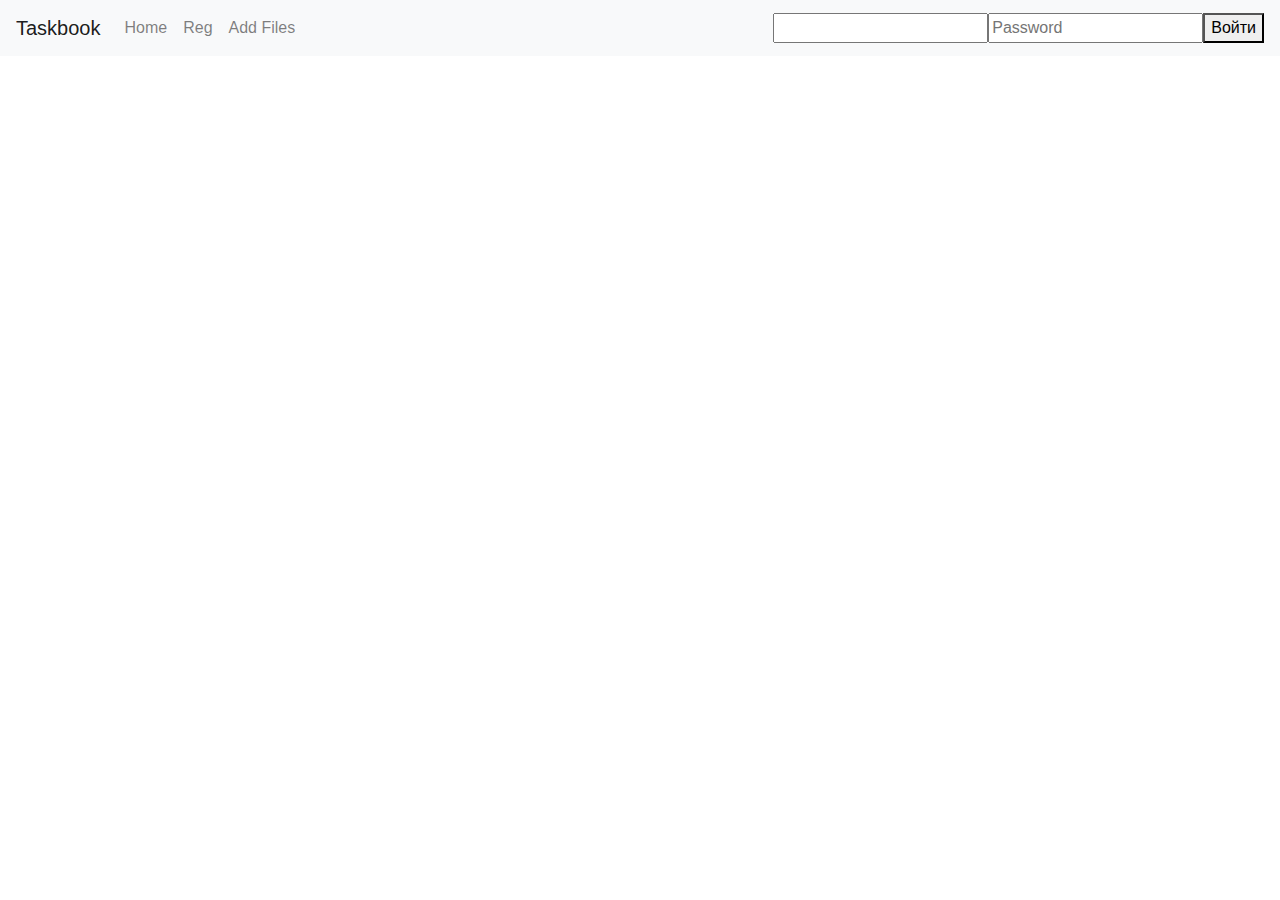
<file: index.html>
<!DOCTYPE HTML>
<head>
  <link rel="stylesheet" href="https://use.fontawesome.com/releases/v5.7.1/css/all.css" integrity="sha384-fnmOCqbTlWIlj8LyTjo7mOUStjsKC4pOpQbqyi7RrhN7udi9RwhKkMHpvLbHG9Sr" crossorigin="anonymous">
  <meta charset="UTF-8">
  <meta name="viewport" content="width=device-width, initial-scale=1">
  <script type="text/javascript">
    (function(l) {
      if (l.search) {
        var q = {};
        l.search.slice(1).split('&').forEach(function(v) {
          var a = v.split('=');
          q[a[0]] = a.slice(1).join('=').replace(/~and~/g, '&');
        });
        if (q.p !== undefined) {
          window.history.replaceState(null, null,
            l.pathname.slice(0, -1) + (q.p || '') +
            (q.q ? ('?' + q.q) : '') +
            l.hash
          );
        }
      }
    }(window.location))
   </script> 
<link href="./index.css" rel="stylesheet"></head>
<body>
  <div class='app-root'></div>
<script type="text/javascript" src="app.bundle.js"></script></body>
</file>
<file: index.css>
body {
  height: 100vh;
}

.app-root {
  height: 100%;
}
/*!
 * Bootstrap v4.3.1 (https://getbootstrap.com/)
 * Copyright 2011-2019 The Bootstrap Authors
 * Copyright 2011-2019 Twitter, Inc.
 * Licensed under MIT (https://github.com/twbs/bootstrap/blob/master/LICENSE)
 */
:root {
  --blue: #007bff;
  --indigo: #6610f2;
  --purple: #6f42c1;
  --pink: #e83e8c;
  --red: #dc3545;
  --orange: #fd7e14;
  --yellow: #ffc107;
  --green: #28a745;
  --teal: #20c997;
  --cyan: #17a2b8;
  --white: #fff;
  --gray: #6c757d;
  --gray-dark: #343a40;
  --primary: #007bff;
  --secondary: #6c757d;
  --success: #28a745;
  --info: #17a2b8;
  --warning: #ffc107;
  --danger: #dc3545;
  --light: #f8f9fa;
  --dark: #343a40;
  --breakpoint-xs: 0;
  --breakpoint-sm: 576px;
  --breakpoint-md: 768px;
  --breakpoint-lg: 992px;
  --breakpoint-xl: 1200px;
  --font-family-sans-serif: -apple-system, BlinkMacSystemFont, "Segoe UI", Roboto, "Helvetica Neue", Arial, "Noto Sans", sans-serif, "Apple Color Emoji", "Segoe UI Emoji", "Segoe UI Symbol", "Noto Color Emoji";
  --font-family-monospace: SFMono-Regular, Menlo, Monaco, Consolas, "Liberation Mono", "Courier New", monospace;
}

*,
*::before,
*::after {
  box-sizing: border-box;
}

html {
  font-family: sans-serif;
  line-height: 1.15;
  -webkit-text-size-adjust: 100%;
  -webkit-tap-highlight-color: rgba(0, 0, 0, 0);
}

article, aside, figcaption, figure, footer, header, hgroup, main, nav, section {
  display: block;
}

body {
  margin: 0;
  font-family: -apple-system, BlinkMacSystemFont, "Segoe UI", Roboto, "Helvetica Neue", Arial, "Noto Sans", sans-serif, "Apple Color Emoji", "Segoe UI Emoji", "Segoe UI Symbol", "Noto Color Emoji";
  font-size: 1rem;
  font-weight: 400;
  line-height: 1.5;
  color: #212529;
  text-align: left;
  background-color: #fff;
}

[tabindex="-1"]:focus {
  outline: 0 !important;
}

hr {
  box-sizing: content-box;
  height: 0;
  overflow: visible;
}

h1, h2, h3, h4, h5, h6 {
  margin-top: 0;
  margin-bottom: 0.5rem;
}

p {
  margin-top: 0;
  margin-bottom: 1rem;
}

abbr[title],
abbr[data-original-title] {
  text-decoration: underline;
  -webkit-text-decoration: underline dotted;
  text-decoration: underline dotted;
  cursor: help;
  border-bottom: 0;
  -webkit-text-decoration-skip-ink: none;
  text-decoration-skip-ink: none;
}

address {
  margin-bottom: 1rem;
  font-style: normal;
  line-height: inherit;
}

ol,
ul,
dl {
  margin-top: 0;
  margin-bottom: 1rem;
}

ol ol,
ul ul,
ol ul,
ul ol {
  margin-bottom: 0;
}

dt {
  font-weight: 700;
}

dd {
  margin-bottom: .5rem;
  margin-left: 0;
}

blockquote {
  margin: 0 0 1rem;
}

b,
strong {
  font-weight: bolder;
}

small {
  font-size: 80%;
}

sub,
sup {
  position: relative;
  font-size: 75%;
  line-height: 0;
  vertical-align: baseline;
}

sub {
  bottom: -.25em;
}

sup {
  top: -.5em;
}

a {
  color: #007bff;
  text-decoration: none;
  background-color: transparent;
}

a:hover {
  color: #0056b3;
  text-decoration: underline;
}

a:not([href]):not([tabindex]) {
  color: inherit;
  text-decoration: none;
}

a:not([href]):not([tabindex]):hover, a:not([href]):not([tabindex]):focus {
  color: inherit;
  text-decoration: none;
}

a:not([href]):not([tabindex]):focus {
  outline: 0;
}

pre,
code,
kbd,
samp {
  font-family: SFMono-Regular, Menlo, Monaco, Consolas, "Liberation Mono", "Courier New", monospace;
  font-size: 1em;
}

pre {
  margin-top: 0;
  margin-bottom: 1rem;
  overflow: auto;
}

figure {
  margin: 0 0 1rem;
}

img {
  vertical-align: middle;
  border-style: none;
}

svg {
  overflow: hidden;
  vertical-align: middle;
}

table {
  border-collapse: collapse;
}

caption {
  padding-top: 0.75rem;
  padding-bottom: 0.75rem;
  color: #6c757d;
  text-align: left;
  caption-side: bottom;
}

th {
  text-align: inherit;
}

label {
  display: inline-block;
  margin-bottom: 0.5rem;
}

button {
  border-radius: 0;
}

button:focus {
  outline: 1px dotted;
  outline: 5px auto -webkit-focus-ring-color;
}

input,
button,
select,
optgroup,
textarea {
  margin: 0;
  font-family: inherit;
  font-size: inherit;
  line-height: inherit;
}

button,
input {
  overflow: visible;
}

button,
select {
  text-transform: none;
}

select {
  word-wrap: normal;
}

button,
[type="button"],
[type="reset"],
[type="submit"] {
  -webkit-appearance: button;
}

button:not(:disabled),
[type="button"]:not(:disabled),
[type="reset"]:not(:disabled),
[type="submit"]:not(:disabled) {
  cursor: pointer;
}

button::-moz-focus-inner,
[type="button"]::-moz-focus-inner,
[type="reset"]::-moz-focus-inner,
[type="submit"]::-moz-focus-inner {
  padding: 0;
  border-style: none;
}

input[type="radio"],
input[type="checkbox"] {
  box-sizing: border-box;
  padding: 0;
}

input[type="date"],
input[type="time"],
input[type="datetime-local"],
input[type="month"] {
  -webkit-appearance: listbox;
}

textarea {
  overflow: auto;
  resize: vertical;
}

fieldset {
  min-width: 0;
  padding: 0;
  margin: 0;
  border: 0;
}

legend {
  display: block;
  width: 100%;
  max-width: 100%;
  padding: 0;
  margin-bottom: .5rem;
  font-size: 1.5rem;
  line-height: inherit;
  color: inherit;
  white-space: normal;
}

progress {
  vertical-align: baseline;
}

[type="number"]::-webkit-inner-spin-button,
[type="number"]::-webkit-outer-spin-button {
  height: auto;
}

[type="search"] {
  outline-offset: -2px;
  -webkit-appearance: none;
}

[type="search"]::-webkit-search-decoration {
  -webkit-appearance: none;
}

::-webkit-file-upload-button {
  font: inherit;
  -webkit-appearance: button;
}

output {
  display: inline-block;
}

summary {
  display: list-item;
  cursor: pointer;
}

template {
  display: none;
}

[hidden] {
  display: none !important;
}

h1, h2, h3, h4, h5, h6,
.h1, .h2, .h3, .h4, .h5, .h6 {
  margin-bottom: 0.5rem;
  font-weight: 500;
  line-height: 1.2;
}

h1, .h1 {
  font-size: 2.5rem;
}

h2, .h2 {
  font-size: 2rem;
}

h3, .h3 {
  font-size: 1.75rem;
}

h4, .h4 {
  font-size: 1.5rem;
}

h5, .h5 {
  font-size: 1.25rem;
}

h6, .h6 {
  font-size: 1rem;
}

.lead {
  font-size: 1.25rem;
  font-weight: 300;
}

.display-1 {
  font-size: 6rem;
  font-weight: 300;
  line-height: 1.2;
}

.display-2 {
  font-size: 5.5rem;
  font-weight: 300;
  line-height: 1.2;
}

.display-3 {
  font-size: 4.5rem;
  font-weight: 300;
  line-height: 1.2;
}

.display-4 {
  font-size: 3.5rem;
  font-weight: 300;
  line-height: 1.2;
}

hr {
  margin-top: 1rem;
  margin-bottom: 1rem;
  border: 0;
  border-top: 1px solid rgba(0, 0, 0, 0.1);
}

small,
.small {
  font-size: 80%;
  font-weight: 400;
}

mark,
.mark {
  padding: 0.2em;
  background-color: #fcf8e3;
}

.list-unstyled {
  padding-left: 0;
  list-style: none;
}

.list-inline {
  padding-left: 0;
  list-style: none;
}

.list-inline-item {
  display: inline-block;
}

.list-inline-item:not(:last-child) {
  margin-right: 0.5rem;
}

.initialism {
  font-size: 90%;
  text-transform: uppercase;
}

.blockquote {
  margin-bottom: 1rem;
  font-size: 1.25rem;
}

.blockquote-footer {
  display: block;
  font-size: 80%;
  color: #6c757d;
}

.blockquote-footer::before {
  content: "\2014\00A0";
}

.img-fluid {
  max-width: 100%;
  height: auto;
}

.img-thumbnail {
  padding: 0.25rem;
  background-color: #fff;
  border: 1px solid #dee2e6;
  border-radius: 0.25rem;
  max-width: 100%;
  height: auto;
}

.figure {
  display: inline-block;
}

.figure-img {
  margin-bottom: 0.5rem;
  line-height: 1;
}

.figure-caption {
  font-size: 90%;
  color: #6c757d;
}

code {
  font-size: 87.5%;
  color: #e83e8c;
  word-break: break-word;
}

a > code {
  color: inherit;
}

kbd {
  padding: 0.2rem 0.4rem;
  font-size: 87.5%;
  color: #fff;
  background-color: #212529;
  border-radius: 0.2rem;
}

kbd kbd {
  padding: 0;
  font-size: 100%;
  font-weight: 700;
}

pre {
  display: block;
  font-size: 87.5%;
  color: #212529;
}

pre code {
  font-size: inherit;
  color: inherit;
  word-break: normal;
}

.pre-scrollable {
  max-height: 340px;
  overflow-y: scroll;
}

.container {
  width: 100%;
  padding-right: 15px;
  padding-left: 15px;
  margin-right: auto;
  margin-left: auto;
}

@media (min-width: 576px) {
  .container {
    max-width: 540px;
  }
}

@media (min-width: 768px) {
  .container {
    max-width: 720px;
  }
}

@media (min-width: 992px) {
  .container {
    max-width: 960px;
  }
}

@media (min-width: 1200px) {
  .container {
    max-width: 1140px;
  }
}

.container-fluid {
  width: 100%;
  padding-right: 15px;
  padding-left: 15px;
  margin-right: auto;
  margin-left: auto;
}

.row {
  display: -ms-flexbox;
  display: flex;
  -ms-flex-wrap: wrap;
  flex-wrap: wrap;
  margin-right: -15px;
  margin-left: -15px;
}

.no-gutters {
  margin-right: 0;
  margin-left: 0;
}

.no-gutters > .col,
.no-gutters > [class*="col-"] {
  padding-right: 0;
  padding-left: 0;
}

.col-1, .col-2, .col-3, .col-4, .col-5, .col-6, .col-7, .col-8, .col-9, .col-10, .col-11, .col-12, .col,
.col-auto, .col-sm-1, .col-sm-2, .col-sm-3, .col-sm-4, .col-sm-5, .col-sm-6, .col-sm-7, .col-sm-8, .col-sm-9, .col-sm-10, .col-sm-11, .col-sm-12, .col-sm,
.col-sm-auto, .col-md-1, .col-md-2, .col-md-3, .col-md-4, .col-md-5, .col-md-6, .col-md-7, .col-md-8, .col-md-9, .col-md-10, .col-md-11, .col-md-12, .col-md,
.col-md-auto, .col-lg-1, .col-lg-2, .col-lg-3, .col-lg-4, .col-lg-5, .col-lg-6, .col-lg-7, .col-lg-8, .col-lg-9, .col-lg-10, .col-lg-11, .col-lg-12, .col-lg,
.col-lg-auto, .col-xl-1, .col-xl-2, .col-xl-3, .col-xl-4, .col-xl-5, .col-xl-6, .col-xl-7, .col-xl-8, .col-xl-9, .col-xl-10, .col-xl-11, .col-xl-12, .col-xl,
.col-xl-auto {
  position: relative;
  width: 100%;
  padding-right: 15px;
  padding-left: 15px;
}

.col {
  -ms-flex-preferred-size: 0;
  flex-basis: 0;
  -ms-flex-positive: 1;
  flex-grow: 1;
  max-width: 100%;
}

.col-auto {
  -ms-flex: 0 0 auto;
  flex: 0 0 auto;
  width: auto;
  max-width: 100%;
}

.col-1 {
  -ms-flex: 0 0 8.333333%;
  flex: 0 0 8.333333%;
  max-width: 8.333333%;
}

.col-2 {
  -ms-flex: 0 0 16.666667%;
  flex: 0 0 16.666667%;
  max-width: 16.666667%;
}

.col-3 {
  -ms-flex: 0 0 25%;
  flex: 0 0 25%;
  max-width: 25%;
}

.col-4 {
  -ms-flex: 0 0 33.333333%;
  flex: 0 0 33.333333%;
  max-width: 33.333333%;
}

.col-5 {
  -ms-flex: 0 0 41.666667%;
  flex: 0 0 41.666667%;
  max-width: 41.666667%;
}

.col-6 {
  -ms-flex: 0 0 50%;
  flex: 0 0 50%;
  max-width: 50%;
}

.col-7 {
  -ms-flex: 0 0 58.333333%;
  flex: 0 0 58.333333%;
  max-width: 58.333333%;
}

.col-8 {
  -ms-flex: 0 0 66.666667%;
  flex: 0 0 66.666667%;
  max-width: 66.666667%;
}

.col-9 {
  -ms-flex: 0 0 75%;
  flex: 0 0 75%;
  max-width: 75%;
}

.col-10 {
  -ms-flex: 0 0 83.333333%;
  flex: 0 0 83.333333%;
  max-width: 83.333333%;
}

.col-11 {
  -ms-flex: 0 0 91.666667%;
  flex: 0 0 91.666667%;
  max-width: 91.666667%;
}

.col-12 {
  -ms-flex: 0 0 100%;
  flex: 0 0 100%;
  max-width: 100%;
}

.order-first {
  -ms-flex-order: -1;
  order: -1;
}

.order-last {
  -ms-flex-order: 13;
  order: 13;
}

.order-0 {
  -ms-flex-order: 0;
  order: 0;
}

.order-1 {
  -ms-flex-order: 1;
  order: 1;
}

.order-2 {
  -ms-flex-order: 2;
  order: 2;
}

.order-3 {
  -ms-flex-order: 3;
  order: 3;
}

.order-4 {
  -ms-flex-order: 4;
  order: 4;
}

.order-5 {
  -ms-flex-order: 5;
  order: 5;
}

.order-6 {
  -ms-flex-order: 6;
  order: 6;
}

.order-7 {
  -ms-flex-order: 7;
  order: 7;
}

.order-8 {
  -ms-flex-order: 8;
  order: 8;
}

.order-9 {
  -ms-flex-order: 9;
  order: 9;
}

.order-10 {
  -ms-flex-order: 10;
  order: 10;
}

.order-11 {
  -ms-flex-order: 11;
  order: 11;
}

.order-12 {
  -ms-flex-order: 12;
  order: 12;
}

.offset-1 {
  margin-left: 8.333333%;
}

.offset-2 {
  margin-left: 16.666667%;
}

.offset-3 {
  margin-left: 25%;
}

.offset-4 {
  margin-left: 33.333333%;
}

.offset-5 {
  margin-left: 41.666667%;
}

.offset-6 {
  margin-left: 50%;
}

.offset-7 {
  margin-left: 58.333333%;
}

.offset-8 {
  margin-left: 66.666667%;
}

.offset-9 {
  margin-left: 75%;
}

.offset-10 {
  margin-left: 83.333333%;
}

.offset-11 {
  margin-left: 91.666667%;
}

@media (min-width: 576px) {
  .col-sm {
    -ms-flex-preferred-size: 0;
    flex-basis: 0;
    -ms-flex-positive: 1;
    flex-grow: 1;
    max-width: 100%;
  }
  .col-sm-auto {
    -ms-flex: 0 0 auto;
    flex: 0 0 auto;
    width: auto;
    max-width: 100%;
  }
  .col-sm-1 {
    -ms-flex: 0 0 8.333333%;
    flex: 0 0 8.333333%;
    max-width: 8.333333%;
  }
  .col-sm-2 {
    -ms-flex: 0 0 16.666667%;
    flex: 0 0 16.666667%;
    max-width: 16.666667%;
  }
  .col-sm-3 {
    -ms-flex: 0 0 25%;
    flex: 0 0 25%;
    max-width: 25%;
  }
  .col-sm-4 {
    -ms-flex: 0 0 33.333333%;
    flex: 0 0 33.333333%;
    max-width: 33.333333%;
  }
  .col-sm-5 {
    -ms-flex: 0 0 41.666667%;
    flex: 0 0 41.666667%;
    max-width: 41.666667%;
  }
  .col-sm-6 {
    -ms-flex: 0 0 50%;
    flex: 0 0 50%;
    max-width: 50%;
  }
  .col-sm-7 {
    -ms-flex: 0 0 58.333333%;
    flex: 0 0 58.333333%;
    max-width: 58.333333%;
  }
  .col-sm-8 {
    -ms-flex: 0 0 66.666667%;
    flex: 0 0 66.666667%;
    max-width: 66.666667%;
  }
  .col-sm-9 {
    -ms-flex: 0 0 75%;
    flex: 0 0 75%;
    max-width: 75%;
  }
  .col-sm-10 {
    -ms-flex: 0 0 83.333333%;
    flex: 0 0 83.333333%;
    max-width: 83.333333%;
  }
  .col-sm-11 {
    -ms-flex: 0 0 91.666667%;
    flex: 0 0 91.666667%;
    max-width: 91.666667%;
  }
  .col-sm-12 {
    -ms-flex: 0 0 100%;
    flex: 0 0 100%;
    max-width: 100%;
  }
  .order-sm-first {
    -ms-flex-order: -1;
    order: -1;
  }
  .order-sm-last {
    -ms-flex-order: 13;
    order: 13;
  }
  .order-sm-0 {
    -ms-flex-order: 0;
    order: 0;
  }
  .order-sm-1 {
    -ms-flex-order: 1;
    order: 1;
  }
  .order-sm-2 {
    -ms-flex-order: 2;
    order: 2;
  }
  .order-sm-3 {
    -ms-flex-order: 3;
    order: 3;
  }
  .order-sm-4 {
    -ms-flex-order: 4;
    order: 4;
  }
  .order-sm-5 {
    -ms-flex-order: 5;
    order: 5;
  }
  .order-sm-6 {
    -ms-flex-order: 6;
    order: 6;
  }
  .order-sm-7 {
    -ms-flex-order: 7;
    order: 7;
  }
  .order-sm-8 {
    -ms-flex-order: 8;
    order: 8;
  }
  .order-sm-9 {
    -ms-flex-order: 9;
    order: 9;
  }
  .order-sm-10 {
    -ms-flex-order: 10;
    order: 10;
  }
  .order-sm-11 {
    -ms-flex-order: 11;
    order: 11;
  }
  .order-sm-12 {
    -ms-flex-order: 12;
    order: 12;
  }
  .offset-sm-0 {
    margin-left: 0;
  }
  .offset-sm-1 {
    margin-left: 8.333333%;
  }
  .offset-sm-2 {
    margin-left: 16.666667%;
  }
  .offset-sm-3 {
    margin-left: 25%;
  }
  .offset-sm-4 {
    margin-left: 33.333333%;
  }
  .offset-sm-5 {
    margin-left: 41.666667%;
  }
  .offset-sm-6 {
    margin-left: 50%;
  }
  .offset-sm-7 {
    margin-left: 58.333333%;
  }
  .offset-sm-8 {
    margin-left: 66.666667%;
  }
  .offset-sm-9 {
    margin-left: 75%;
  }
  .offset-sm-10 {
    margin-left: 83.333333%;
  }
  .offset-sm-11 {
    margin-left: 91.666667%;
  }
}

@media (min-width: 768px) {
  .col-md {
    -ms-flex-preferred-size: 0;
    flex-basis: 0;
    -ms-flex-positive: 1;
    flex-grow: 1;
    max-width: 100%;
  }
  .col-md-auto {
    -ms-flex: 0 0 auto;
    flex: 0 0 auto;
    width: auto;
    max-width: 100%;
  }
  .col-md-1 {
    -ms-flex: 0 0 8.333333%;
    flex: 0 0 8.333333%;
    max-width: 8.333333%;
  }
  .col-md-2 {
    -ms-flex: 0 0 16.666667%;
    flex: 0 0 16.666667%;
    max-width: 16.666667%;
  }
  .col-md-3 {
    -ms-flex: 0 0 25%;
    flex: 0 0 25%;
    max-width: 25%;
  }
  .col-md-4 {
    -ms-flex: 0 0 33.333333%;
    flex: 0 0 33.333333%;
    max-width: 33.333333%;
  }
  .col-md-5 {
    -ms-flex: 0 0 41.666667%;
    flex: 0 0 41.666667%;
    max-width: 41.666667%;
  }
  .col-md-6 {
    -ms-flex: 0 0 50%;
    flex: 0 0 50%;
    max-width: 50%;
  }
  .col-md-7 {
    -ms-flex: 0 0 58.333333%;
    flex: 0 0 58.333333%;
    max-width: 58.333333%;
  }
  .col-md-8 {
    -ms-flex: 0 0 66.666667%;
    flex: 0 0 66.666667%;
    max-width: 66.666667%;
  }
  .col-md-9 {
    -ms-flex: 0 0 75%;
    flex: 0 0 75%;
    max-width: 75%;
  }
  .col-md-10 {
    -ms-flex: 0 0 83.333333%;
    flex: 0 0 83.333333%;
    max-width: 83.333333%;
  }
  .col-md-11 {
    -ms-flex: 0 0 91.666667%;
    flex: 0 0 91.666667%;
    max-width: 91.666667%;
  }
  .col-md-12 {
    -ms-flex: 0 0 100%;
    flex: 0 0 100%;
    max-width: 100%;
  }
  .order-md-first {
    -ms-flex-order: -1;
    order: -1;
  }
  .order-md-last {
    -ms-flex-order: 13;
    order: 13;
  }
  .order-md-0 {
    -ms-flex-order: 0;
    order: 0;
  }
  .order-md-1 {
    -ms-flex-order: 1;
    order: 1;
  }
  .order-md-2 {
    -ms-flex-order: 2;
    order: 2;
  }
  .order-md-3 {
    -ms-flex-order: 3;
    order: 3;
  }
  .order-md-4 {
    -ms-flex-order: 4;
    order: 4;
  }
  .order-md-5 {
    -ms-flex-order: 5;
    order: 5;
  }
  .order-md-6 {
    -ms-flex-order: 6;
    order: 6;
  }
  .order-md-7 {
    -ms-flex-order: 7;
    order: 7;
  }
  .order-md-8 {
    -ms-flex-order: 8;
    order: 8;
  }
  .order-md-9 {
    -ms-flex-order: 9;
    order: 9;
  }
  .order-md-10 {
    -ms-flex-order: 10;
    order: 10;
  }
  .order-md-11 {
    -ms-flex-order: 11;
    order: 11;
  }
  .order-md-12 {
    -ms-flex-order: 12;
    order: 12;
  }
  .offset-md-0 {
    margin-left: 0;
  }
  .offset-md-1 {
    margin-left: 8.333333%;
  }
  .offset-md-2 {
    margin-left: 16.666667%;
  }
  .offset-md-3 {
    margin-left: 25%;
  }
  .offset-md-4 {
    margin-left: 33.333333%;
  }
  .offset-md-5 {
    margin-left: 41.666667%;
  }
  .offset-md-6 {
    margin-left: 50%;
  }
  .offset-md-7 {
    margin-left: 58.333333%;
  }
  .offset-md-8 {
    margin-left: 66.666667%;
  }
  .offset-md-9 {
    margin-left: 75%;
  }
  .offset-md-10 {
    margin-left: 83.333333%;
  }
  .offset-md-11 {
    margin-left: 91.666667%;
  }
}

@media (min-width: 992px) {
  .col-lg {
    -ms-flex-preferred-size: 0;
    flex-basis: 0;
    -ms-flex-positive: 1;
    flex-grow: 1;
    max-width: 100%;
  }
  .col-lg-auto {
    -ms-flex: 0 0 auto;
    flex: 0 0 auto;
    width: auto;
    max-width: 100%;
  }
  .col-lg-1 {
    -ms-flex: 0 0 8.333333%;
    flex: 0 0 8.333333%;
    max-width: 8.333333%;
  }
  .col-lg-2 {
    -ms-flex: 0 0 16.666667%;
    flex: 0 0 16.666667%;
    max-width: 16.666667%;
  }
  .col-lg-3 {
    -ms-flex: 0 0 25%;
    flex: 0 0 25%;
    max-width: 25%;
  }
  .col-lg-4 {
    -ms-flex: 0 0 33.333333%;
    flex: 0 0 33.333333%;
    max-width: 33.333333%;
  }
  .col-lg-5 {
    -ms-flex: 0 0 41.666667%;
    flex: 0 0 41.666667%;
    max-width: 41.666667%;
  }
  .col-lg-6 {
    -ms-flex: 0 0 50%;
    flex: 0 0 50%;
    max-width: 50%;
  }
  .col-lg-7 {
    -ms-flex: 0 0 58.333333%;
    flex: 0 0 58.333333%;
    max-width: 58.333333%;
  }
  .col-lg-8 {
    -ms-flex: 0 0 66.666667%;
    flex: 0 0 66.666667%;
    max-width: 66.666667%;
  }
  .col-lg-9 {
    -ms-flex: 0 0 75%;
    flex: 0 0 75%;
    max-width: 75%;
  }
  .col-lg-10 {
    -ms-flex: 0 0 83.333333%;
    flex: 0 0 83.333333%;
    max-width: 83.333333%;
  }
  .col-lg-11 {
    -ms-flex: 0 0 91.666667%;
    flex: 0 0 91.666667%;
    max-width: 91.666667%;
  }
  .col-lg-12 {
    -ms-flex: 0 0 100%;
    flex: 0 0 100%;
    max-width: 100%;
  }
  .order-lg-first {
    -ms-flex-order: -1;
    order: -1;
  }
  .order-lg-last {
    -ms-flex-order: 13;
    order: 13;
  }
  .order-lg-0 {
    -ms-flex-order: 0;
    order: 0;
  }
  .order-lg-1 {
    -ms-flex-order: 1;
    order: 1;
  }
  .order-lg-2 {
    -ms-flex-order: 2;
    order: 2;
  }
  .order-lg-3 {
    -ms-flex-order: 3;
    order: 3;
  }
  .order-lg-4 {
    -ms-flex-order: 4;
    order: 4;
  }
  .order-lg-5 {
    -ms-flex-order: 5;
    order: 5;
  }
  .order-lg-6 {
    -ms-flex-order: 6;
    order: 6;
  }
  .order-lg-7 {
    -ms-flex-order: 7;
    order: 7;
  }
  .order-lg-8 {
    -ms-flex-order: 8;
    order: 8;
  }
  .order-lg-9 {
    -ms-flex-order: 9;
    order: 9;
  }
  .order-lg-10 {
    -ms-flex-order: 10;
    order: 10;
  }
  .order-lg-11 {
    -ms-flex-order: 11;
    order: 11;
  }
  .order-lg-12 {
    -ms-flex-order: 12;
    order: 12;
  }
  .offset-lg-0 {
    margin-left: 0;
  }
  .offset-lg-1 {
    margin-left: 8.333333%;
  }
  .offset-lg-2 {
    margin-left: 16.666667%;
  }
  .offset-lg-3 {
    margin-left: 25%;
  }
  .offset-lg-4 {
    margin-left: 33.333333%;
  }
  .offset-lg-5 {
    margin-left: 41.666667%;
  }
  .offset-lg-6 {
    margin-left: 50%;
  }
  .offset-lg-7 {
    margin-left: 58.333333%;
  }
  .offset-lg-8 {
    margin-left: 66.666667%;
  }
  .offset-lg-9 {
    margin-left: 75%;
  }
  .offset-lg-10 {
    margin-left: 83.333333%;
  }
  .offset-lg-11 {
    margin-left: 91.666667%;
  }
}

@media (min-width: 1200px) {
  .col-xl {
    -ms-flex-preferred-size: 0;
    flex-basis: 0;
    -ms-flex-positive: 1;
    flex-grow: 1;
    max-width: 100%;
  }
  .col-xl-auto {
    -ms-flex: 0 0 auto;
    flex: 0 0 auto;
    width: auto;
    max-width: 100%;
  }
  .col-xl-1 {
    -ms-flex: 0 0 8.333333%;
    flex: 0 0 8.333333%;
    max-width: 8.333333%;
  }
  .col-xl-2 {
    -ms-flex: 0 0 16.666667%;
    flex: 0 0 16.666667%;
    max-width: 16.666667%;
  }
  .col-xl-3 {
    -ms-flex: 0 0 25%;
    flex: 0 0 25%;
    max-width: 25%;
  }
  .col-xl-4 {
    -ms-flex: 0 0 33.333333%;
    flex: 0 0 33.333333%;
    max-width: 33.333333%;
  }
  .col-xl-5 {
    -ms-flex: 0 0 41.666667%;
    flex: 0 0 41.666667%;
    max-width: 41.666667%;
  }
  .col-xl-6 {
    -ms-flex: 0 0 50%;
    flex: 0 0 50%;
    max-width: 50%;
  }
  .col-xl-7 {
    -ms-flex: 0 0 58.333333%;
    flex: 0 0 58.333333%;
    max-width: 58.333333%;
  }
  .col-xl-8 {
    -ms-flex: 0 0 66.666667%;
    flex: 0 0 66.666667%;
    max-width: 66.666667%;
  }
  .col-xl-9 {
    -ms-flex: 0 0 75%;
    flex: 0 0 75%;
    max-width: 75%;
  }
  .col-xl-10 {
    -ms-flex: 0 0 83.333333%;
    flex: 0 0 83.333333%;
    max-width: 83.333333%;
  }
  .col-xl-11 {
    -ms-flex: 0 0 91.666667%;
    flex: 0 0 91.666667%;
    max-width: 91.666667%;
  }
  .col-xl-12 {
    -ms-flex: 0 0 100%;
    flex: 0 0 100%;
    max-width: 100%;
  }
  .order-xl-first {
    -ms-flex-order: -1;
    order: -1;
  }
  .order-xl-last {
    -ms-flex-order: 13;
    order: 13;
  }
  .order-xl-0 {
    -ms-flex-order: 0;
    order: 0;
  }
  .order-xl-1 {
    -ms-flex-order: 1;
    order: 1;
  }
  .order-xl-2 {
    -ms-flex-order: 2;
    order: 2;
  }
  .order-xl-3 {
    -ms-flex-order: 3;
    order: 3;
  }
  .order-xl-4 {
    -ms-flex-order: 4;
    order: 4;
  }
  .order-xl-5 {
    -ms-flex-order: 5;
    order: 5;
  }
  .order-xl-6 {
    -ms-flex-order: 6;
    order: 6;
  }
  .order-xl-7 {
    -ms-flex-order: 7;
    order: 7;
  }
  .order-xl-8 {
    -ms-flex-order: 8;
    order: 8;
  }
  .order-xl-9 {
    -ms-flex-order: 9;
    order: 9;
  }
  .order-xl-10 {
    -ms-flex-order: 10;
    order: 10;
  }
  .order-xl-11 {
    -ms-flex-order: 11;
    order: 11;
  }
  .order-xl-12 {
    -ms-flex-order: 12;
    order: 12;
  }
  .offset-xl-0 {
    margin-left: 0;
  }
  .offset-xl-1 {
    margin-left: 8.333333%;
  }
  .offset-xl-2 {
    margin-left: 16.666667%;
  }
  .offset-xl-3 {
    margin-left: 25%;
  }
  .offset-xl-4 {
    margin-left: 33.333333%;
  }
  .offset-xl-5 {
    margin-left: 41.666667%;
  }
  .offset-xl-6 {
    margin-left: 50%;
  }
  .offset-xl-7 {
    margin-left: 58.333333%;
  }
  .offset-xl-8 {
    margin-left: 66.666667%;
  }
  .offset-xl-9 {
    margin-left: 75%;
  }
  .offset-xl-10 {
    margin-left: 83.333333%;
  }
  .offset-xl-11 {
    margin-left: 91.666667%;
  }
}

.table {
  width: 100%;
  margin-bottom: 1rem;
  color: #212529;
}

.table th,
.table td {
  padding: 0.75rem;
  vertical-align: top;
  border-top: 1px solid #dee2e6;
}

.table thead th {
  vertical-align: bottom;
  border-bottom: 2px solid #dee2e6;
}

.table tbody + tbody {
  border-top: 2px solid #dee2e6;
}

.table-sm th,
.table-sm td {
  padding: 0.3rem;
}

.table-bordered {
  border: 1px solid #dee2e6;
}

.table-bordered th,
.table-bordered td {
  border: 1px solid #dee2e6;
}

.table-bordered thead th,
.table-bordered thead td {
  border-bottom-width: 2px;
}

.table-borderless th,
.table-borderless td,
.table-borderless thead th,
.table-borderless tbody + tbody {
  border: 0;
}

.table-striped tbody tr:nth-of-type(odd) {
  background-color: rgba(0, 0, 0, 0.05);
}

.table-hover tbody tr:hover {
  color: #212529;
  background-color: rgba(0, 0, 0, 0.075);
}

.table-primary,
.table-primary > th,
.table-primary > td {
  background-color: #b8daff;
}

.table-primary th,
.table-primary td,
.table-primary thead th,
.table-primary tbody + tbody {
  border-color: #7abaff;
}

.table-hover .table-primary:hover {
  background-color: #9fcdff;
}

.table-hover .table-primary:hover > td,
.table-hover .table-primary:hover > th {
  background-color: #9fcdff;
}

.table-secondary,
.table-secondary > th,
.table-secondary > td {
  background-color: #d6d8db;
}

.table-secondary th,
.table-secondary td,
.table-secondary thead th,
.table-secondary tbody + tbody {
  border-color: #b3b7bb;
}

.table-hover .table-secondary:hover {
  background-color: #c8cbcf;
}

.table-hover .table-secondary:hover > td,
.table-hover .table-secondary:hover > th {
  background-color: #c8cbcf;
}

.table-success,
.table-success > th,
.table-success > td {
  background-color: #c3e6cb;
}

.table-success th,
.table-success td,
.table-success thead th,
.table-success tbody + tbody {
  border-color: #8fd19e;
}

.table-hover .table-success:hover {
  background-color: #b1dfbb;
}

.table-hover .table-success:hover > td,
.table-hover .table-success:hover > th {
  background-color: #b1dfbb;
}

.table-info,
.table-info > th,
.table-info > td {
  background-color: #bee5eb;
}

.table-info th,
.table-info td,
.table-info thead th,
.table-info tbody + tbody {
  border-color: #86cfda;
}

.table-hover .table-info:hover {
  background-color: #abdde5;
}

.table-hover .table-info:hover > td,
.table-hover .table-info:hover > th {
  background-color: #abdde5;
}

.table-warning,
.table-warning > th,
.table-warning > td {
  background-color: #ffeeba;
}

.table-warning th,
.table-warning td,
.table-warning thead th,
.table-warning tbody + tbody {
  border-color: #ffdf7e;
}

.table-hover .table-warning:hover {
  background-color: #ffe8a1;
}

.table-hover .table-warning:hover > td,
.table-hover .table-warning:hover > th {
  background-color: #ffe8a1;
}

.table-danger,
.table-danger > th,
.table-danger > td {
  background-color: #f5c6cb;
}

.table-danger th,
.table-danger td,
.table-danger thead th,
.table-danger tbody + tbody {
  border-color: #ed969e;
}

.table-hover .table-danger:hover {
  background-color: #f1b0b7;
}

.table-hover .table-danger:hover > td,
.table-hover .table-danger:hover > th {
  background-color: #f1b0b7;
}

.table-light,
.table-light > th,
.table-light > td {
  background-color: #fdfdfe;
}

.table-light th,
.table-light td,
.table-light thead th,
.table-light tbody + tbody {
  border-color: #fbfcfc;
}

.table-hover .table-light:hover {
  background-color: #ececf6;
}

.table-hover .table-light:hover > td,
.table-hover .table-light:hover > th {
  background-color: #ececf6;
}

.table-dark,
.table-dark > th,
.table-dark > td {
  background-color: #c6c8ca;
}

.table-dark th,
.table-dark td,
.table-dark thead th,
.table-dark tbody + tbody {
  border-color: #95999c;
}

.table-hover .table-dark:hover {
  background-color: #b9bbbe;
}

.table-hover .table-dark:hover > td,
.table-hover .table-dark:hover > th {
  background-color: #b9bbbe;
}

.table-active,
.table-active > th,
.table-active > td {
  background-color: rgba(0, 0, 0, 0.075);
}

.table-hover .table-active:hover {
  background-color: rgba(0, 0, 0, 0.075);
}

.table-hover .table-active:hover > td,
.table-hover .table-active:hover > th {
  background-color: rgba(0, 0, 0, 0.075);
}

.table .thead-dark th {
  color: #fff;
  background-color: #343a40;
  border-color: #454d55;
}

.table .thead-light th {
  color: #495057;
  background-color: #e9ecef;
  border-color: #dee2e6;
}

.table-dark {
  color: #fff;
  background-color: #343a40;
}

.table-dark th,
.table-dark td,
.table-dark thead th {
  border-color: #454d55;
}

.table-dark.table-bordered {
  border: 0;
}

.table-dark.table-striped tbody tr:nth-of-type(odd) {
  background-color: rgba(255, 255, 255, 0.05);
}

.table-dark.table-hover tbody tr:hover {
  color: #fff;
  background-color: rgba(255, 255, 255, 0.075);
}

@media (max-width: 575.98px) {
  .table-responsive-sm {
    display: block;
    width: 100%;
    overflow-x: auto;
    -webkit-overflow-scrolling: touch;
  }
  .table-responsive-sm > .table-bordered {
    border: 0;
  }
}

@media (max-width: 767.98px) {
  .table-responsive-md {
    display: block;
    width: 100%;
    overflow-x: auto;
    -webkit-overflow-scrolling: touch;
  }
  .table-responsive-md > .table-bordered {
    border: 0;
  }
}

@media (max-width: 991.98px) {
  .table-responsive-lg {
    display: block;
    width: 100%;
    overflow-x: auto;
    -webkit-overflow-scrolling: touch;
  }
  .table-responsive-lg > .table-bordered {
    border: 0;
  }
}

@media (max-width: 1199.98px) {
  .table-responsive-xl {
    display: block;
    width: 100%;
    overflow-x: auto;
    -webkit-overflow-scrolling: touch;
  }
  .table-responsive-xl > .table-bordered {
    border: 0;
  }
}

.table-responsive {
  display: block;
  width: 100%;
  overflow-x: auto;
  -webkit-overflow-scrolling: touch;
}

.table-responsive > .table-bordered {
  border: 0;
}

.form-control {
  display: block;
  width: 100%;
  height: calc(1.5em + 0.75rem + 2px);
  padding: 0.375rem 0.75rem;
  font-size: 1rem;
  font-weight: 400;
  line-height: 1.5;
  color: #495057;
  background-color: #fff;
  background-clip: padding-box;
  border: 1px solid #ced4da;
  border-radius: 0.25rem;
  transition: border-color 0.15s ease-in-out, box-shadow 0.15s ease-in-out;
}

@media (prefers-reduced-motion: reduce) {
  .form-control {
    transition: none;
  }
}

.form-control::-ms-expand {
  background-color: transparent;
  border: 0;
}

.form-control:focus {
  color: #495057;
  background-color: #fff;
  border-color: #80bdff;
  outline: 0;
  box-shadow: 0 0 0 0.2rem rgba(0, 123, 255, 0.25);
}

.form-control::-webkit-input-placeholder {
  color: #6c757d;
  opacity: 1;
}

.form-control::-moz-placeholder {
  color: #6c757d;
  opacity: 1;
}

.form-control:-ms-input-placeholder {
  color: #6c757d;
  opacity: 1;
}

.form-control::-ms-input-placeholder {
  color: #6c757d;
  opacity: 1;
}

.form-control::placeholder {
  color: #6c757d;
  opacity: 1;
}

.form-control:disabled, .form-control[readonly] {
  background-color: #e9ecef;
  opacity: 1;
}

select.form-control:focus::-ms-value {
  color: #495057;
  background-color: #fff;
}

.form-control-file,
.form-control-range {
  display: block;
  width: 100%;
}

.col-form-label {
  padding-top: calc(0.375rem + 1px);
  padding-bottom: calc(0.375rem + 1px);
  margin-bottom: 0;
  font-size: inherit;
  line-height: 1.5;
}

.col-form-label-lg {
  padding-top: calc(0.5rem + 1px);
  padding-bottom: calc(0.5rem + 1px);
  font-size: 1.25rem;
  line-height: 1.5;
}

.col-form-label-sm {
  padding-top: calc(0.25rem + 1px);
  padding-bottom: calc(0.25rem + 1px);
  font-size: 0.875rem;
  line-height: 1.5;
}

.form-control-plaintext {
  display: block;
  width: 100%;
  padding-top: 0.375rem;
  padding-bottom: 0.375rem;
  margin-bottom: 0;
  line-height: 1.5;
  color: #212529;
  background-color: transparent;
  border: solid transparent;
  border-width: 1px 0;
}

.form-control-plaintext.form-control-sm, .form-control-plaintext.form-control-lg {
  padding-right: 0;
  padding-left: 0;
}

.form-control-sm {
  height: calc(1.5em + 0.5rem + 2px);
  padding: 0.25rem 0.5rem;
  font-size: 0.875rem;
  line-height: 1.5;
  border-radius: 0.2rem;
}

.form-control-lg {
  height: calc(1.5em + 1rem + 2px);
  padding: 0.5rem 1rem;
  font-size: 1.25rem;
  line-height: 1.5;
  border-radius: 0.3rem;
}

select.form-control[size], select.form-control[multiple] {
  height: auto;
}

textarea.form-control {
  height: auto;
}

.form-group {
  margin-bottom: 1rem;
}

.form-text {
  display: block;
  margin-top: 0.25rem;
}

.form-row {
  display: -ms-flexbox;
  display: flex;
  -ms-flex-wrap: wrap;
  flex-wrap: wrap;
  margin-right: -5px;
  margin-left: -5px;
}

.form-row > .col,
.form-row > [class*="col-"] {
  padding-right: 5px;
  padding-left: 5px;
}

.form-check {
  position: relative;
  display: block;
  padding-left: 1.25rem;
}

.form-check-input {
  position: absolute;
  margin-top: 0.3rem;
  margin-left: -1.25rem;
}

.form-check-input:disabled ~ .form-check-label {
  color: #6c757d;
}

.form-check-label {
  margin-bottom: 0;
}

.form-check-inline {
  display: -ms-inline-flexbox;
  display: inline-flex;
  -ms-flex-align: center;
  align-items: center;
  padding-left: 0;
  margin-right: 0.75rem;
}

.form-check-inline .form-check-input {
  position: static;
  margin-top: 0;
  margin-right: 0.3125rem;
  margin-left: 0;
}

.valid-feedback {
  display: none;
  width: 100%;
  margin-top: 0.25rem;
  font-size: 80%;
  color: #28a745;
}

.valid-tooltip {
  position: absolute;
  top: 100%;
  z-index: 5;
  display: none;
  max-width: 100%;
  padding: 0.25rem 0.5rem;
  margin-top: .1rem;
  font-size: 0.875rem;
  line-height: 1.5;
  color: #fff;
  background-color: rgba(40, 167, 69, 0.9);
  border-radius: 0.25rem;
}

.was-validated .form-control:valid, .form-control.is-valid {
  border-color: #28a745;
  padding-right: calc(1.5em + 0.75rem);
  background-image: url("data:image/svg+xml,%3csvg xmlns='http://www.w3.org/2000/svg' viewBox='0 0 8 8'%3e%3cpath fill='%2328a745' d='M2.3 6.73L.6 4.53c-.4-1.04.46-1.4 1.1-.8l1.1 1.4 3.4-3.8c.6-.63 1.6-.27 1.2.7l-4 4.6c-.43.5-.8.4-1.1.1z'/%3e%3c/svg%3e");
  background-repeat: no-repeat;
  background-position: center right calc(0.375em + 0.1875rem);
  background-size: calc(0.75em + 0.375rem) calc(0.75em + 0.375rem);
}

.was-validated .form-control:valid:focus, .form-control.is-valid:focus {
  border-color: #28a745;
  box-shadow: 0 0 0 0.2rem rgba(40, 167, 69, 0.25);
}

.was-validated .form-control:valid ~ .valid-feedback,
.was-validated .form-control:valid ~ .valid-tooltip, .form-control.is-valid ~ .valid-feedback,
.form-control.is-valid ~ .valid-tooltip {
  display: block;
}

.was-validated textarea.form-control:valid, textarea.form-control.is-valid {
  padding-right: calc(1.5em + 0.75rem);
  background-position: top calc(0.375em + 0.1875rem) right calc(0.375em + 0.1875rem);
}

.was-validated .custom-select:valid, .custom-select.is-valid {
  border-color: #28a745;
  padding-right: calc((1em + 0.75rem) * 3 / 4 + 1.75rem);
  background: url("data:image/svg+xml,%3csvg xmlns='http://www.w3.org/2000/svg' viewBox='0 0 4 5'%3e%3cpath fill='%23343a40' d='M2 0L0 2h4zm0 5L0 3h4z'/%3e%3c/svg%3e") no-repeat right 0.75rem center/8px 10px, url("data:image/svg+xml,%3csvg xmlns='http://www.w3.org/2000/svg' viewBox='0 0 8 8'%3e%3cpath fill='%2328a745' d='M2.3 6.73L.6 4.53c-.4-1.04.46-1.4 1.1-.8l1.1 1.4 3.4-3.8c.6-.63 1.6-.27 1.2.7l-4 4.6c-.43.5-.8.4-1.1.1z'/%3e%3c/svg%3e") #fff no-repeat center right 1.75rem/calc(0.75em + 0.375rem) calc(0.75em + 0.375rem);
}

.was-validated .custom-select:valid:focus, .custom-select.is-valid:focus {
  border-color: #28a745;
  box-shadow: 0 0 0 0.2rem rgba(40, 167, 69, 0.25);
}

.was-validated .custom-select:valid ~ .valid-feedback,
.was-validated .custom-select:valid ~ .valid-tooltip, .custom-select.is-valid ~ .valid-feedback,
.custom-select.is-valid ~ .valid-tooltip {
  display: block;
}

.was-validated .form-control-file:valid ~ .valid-feedback,
.was-validated .form-control-file:valid ~ .valid-tooltip, .form-control-file.is-valid ~ .valid-feedback,
.form-control-file.is-valid ~ .valid-tooltip {
  display: block;
}

.was-validated .form-check-input:valid ~ .form-check-label, .form-check-input.is-valid ~ .form-check-label {
  color: #28a745;
}

.was-validated .form-check-input:valid ~ .valid-feedback,
.was-validated .form-check-input:valid ~ .valid-tooltip, .form-check-input.is-valid ~ .valid-feedback,
.form-check-input.is-valid ~ .valid-tooltip {
  display: block;
}

.was-validated .custom-control-input:valid ~ .custom-control-label, .custom-control-input.is-valid ~ .custom-control-label {
  color: #28a745;
}

.was-validated .custom-control-input:valid ~ .custom-control-label::before, .custom-control-input.is-valid ~ .custom-control-label::before {
  border-color: #28a745;
}

.was-validated .custom-control-input:valid ~ .valid-feedback,
.was-validated .custom-control-input:valid ~ .valid-tooltip, .custom-control-input.is-valid ~ .valid-feedback,
.custom-control-input.is-valid ~ .valid-tooltip {
  display: block;
}

.was-validated .custom-control-input:valid:checked ~ .custom-control-label::before, .custom-control-input.is-valid:checked ~ .custom-control-label::before {
  border-color: #34ce57;
  background-color: #34ce57;
}

.was-validated .custom-control-input:valid:focus ~ .custom-control-label::before, .custom-control-input.is-valid:focus ~ .custom-control-label::before {
  box-shadow: 0 0 0 0.2rem rgba(40, 167, 69, 0.25);
}

.was-validated .custom-control-input:valid:focus:not(:checked) ~ .custom-control-label::before, .custom-control-input.is-valid:focus:not(:checked) ~ .custom-control-label::before {
  border-color: #28a745;
}

.was-validated .custom-file-input:valid ~ .custom-file-label, .custom-file-input.is-valid ~ .custom-file-label {
  border-color: #28a745;
}

.was-validated .custom-file-input:valid ~ .valid-feedback,
.was-validated .custom-file-input:valid ~ .valid-tooltip, .custom-file-input.is-valid ~ .valid-feedback,
.custom-file-input.is-valid ~ .valid-tooltip {
  display: block;
}

.was-validated .custom-file-input:valid:focus ~ .custom-file-label, .custom-file-input.is-valid:focus ~ .custom-file-label {
  border-color: #28a745;
  box-shadow: 0 0 0 0.2rem rgba(40, 167, 69, 0.25);
}

.invalid-feedback {
  display: none;
  width: 100%;
  margin-top: 0.25rem;
  font-size: 80%;
  color: #dc3545;
}

.invalid-tooltip {
  position: absolute;
  top: 100%;
  z-index: 5;
  display: none;
  max-width: 100%;
  padding: 0.25rem 0.5rem;
  margin-top: .1rem;
  font-size: 0.875rem;
  line-height: 1.5;
  color: #fff;
  background-color: rgba(220, 53, 69, 0.9);
  border-radius: 0.25rem;
}

.was-validated .form-control:invalid, .form-control.is-invalid {
  border-color: #dc3545;
  padding-right: calc(1.5em + 0.75rem);
  background-image: url("data:image/svg+xml,%3csvg xmlns='http://www.w3.org/2000/svg' fill='%23dc3545' viewBox='-2 -2 7 7'%3e%3cpath stroke='%23dc3545' d='M0 0l3 3m0-3L0 3'/%3e%3ccircle r='.5'/%3e%3ccircle cx='3' r='.5'/%3e%3ccircle cy='3' r='.5'/%3e%3ccircle cx='3' cy='3' r='.5'/%3e%3c/svg%3E");
  background-repeat: no-repeat;
  background-position: center right calc(0.375em + 0.1875rem);
  background-size: calc(0.75em + 0.375rem) calc(0.75em + 0.375rem);
}

.was-validated .form-control:invalid:focus, .form-control.is-invalid:focus {
  border-color: #dc3545;
  box-shadow: 0 0 0 0.2rem rgba(220, 53, 69, 0.25);
}

.was-validated .form-control:invalid ~ .invalid-feedback,
.was-validated .form-control:invalid ~ .invalid-tooltip, .form-control.is-invalid ~ .invalid-feedback,
.form-control.is-invalid ~ .invalid-tooltip {
  display: block;
}

.was-validated textarea.form-control:invalid, textarea.form-control.is-invalid {
  padding-right: calc(1.5em + 0.75rem);
  background-position: top calc(0.375em + 0.1875rem) right calc(0.375em + 0.1875rem);
}

.was-validated .custom-select:invalid, .custom-select.is-invalid {
  border-color: #dc3545;
  padding-right: calc((1em + 0.75rem) * 3 / 4 + 1.75rem);
  background: url("data:image/svg+xml,%3csvg xmlns='http://www.w3.org/2000/svg' viewBox='0 0 4 5'%3e%3cpath fill='%23343a40' d='M2 0L0 2h4zm0 5L0 3h4z'/%3e%3c/svg%3e") no-repeat right 0.75rem center/8px 10px, url("data:image/svg+xml,%3csvg xmlns='http://www.w3.org/2000/svg' fill='%23dc3545' viewBox='-2 -2 7 7'%3e%3cpath stroke='%23dc3545' d='M0 0l3 3m0-3L0 3'/%3e%3ccircle r='.5'/%3e%3ccircle cx='3' r='.5'/%3e%3ccircle cy='3' r='.5'/%3e%3ccircle cx='3' cy='3' r='.5'/%3e%3c/svg%3E") #fff no-repeat center right 1.75rem/calc(0.75em + 0.375rem) calc(0.75em + 0.375rem);
}

.was-validated .custom-select:invalid:focus, .custom-select.is-invalid:focus {
  border-color: #dc3545;
  box-shadow: 0 0 0 0.2rem rgba(220, 53, 69, 0.25);
}

.was-validated .custom-select:invalid ~ .invalid-feedback,
.was-validated .custom-select:invalid ~ .invalid-tooltip, .custom-select.is-invalid ~ .invalid-feedback,
.custom-select.is-invalid ~ .invalid-tooltip {
  display: block;
}

.was-validated .form-control-file:invalid ~ .invalid-feedback,
.was-validated .form-control-file:invalid ~ .invalid-tooltip, .form-control-file.is-invalid ~ .invalid-feedback,
.form-control-file.is-invalid ~ .invalid-tooltip {
  display: block;
}

.was-validated .form-check-input:invalid ~ .form-check-label, .form-check-input.is-invalid ~ .form-check-label {
  color: #dc3545;
}

.was-validated .form-check-input:invalid ~ .invalid-feedback,
.was-validated .form-check-input:invalid ~ .invalid-tooltip, .form-check-input.is-invalid ~ .invalid-feedback,
.form-check-input.is-invalid ~ .invalid-tooltip {
  display: block;
}

.was-validated .custom-control-input:invalid ~ .custom-control-label, .custom-control-input.is-invalid ~ .custom-control-label {
  color: #dc3545;
}

.was-validated .custom-control-input:invalid ~ .custom-control-label::before, .custom-control-input.is-invalid ~ .custom-control-label::before {
  border-color: #dc3545;
}

.was-validated .custom-control-input:invalid ~ .invalid-feedback,
.was-validated .custom-control-input:invalid ~ .invalid-tooltip, .custom-control-input.is-invalid ~ .invalid-feedback,
.custom-control-input.is-invalid ~ .invalid-tooltip {
  display: block;
}

.was-validated .custom-control-input:invalid:checked ~ .custom-control-label::before, .custom-control-input.is-invalid:checked ~ .custom-control-label::before {
  border-color: #e4606d;
  background-color: #e4606d;
}

.was-validated .custom-control-input:invalid:focus ~ .custom-control-label::before, .custom-control-input.is-invalid:focus ~ .custom-control-label::before {
  box-shadow: 0 0 0 0.2rem rgba(220, 53, 69, 0.25);
}

.was-validated .custom-control-input:invalid:focus:not(:checked) ~ .custom-control-label::before, .custom-control-input.is-invalid:focus:not(:checked) ~ .custom-control-label::before {
  border-color: #dc3545;
}

.was-validated .custom-file-input:invalid ~ .custom-file-label, .custom-file-input.is-invalid ~ .custom-file-label {
  border-color: #dc3545;
}

.was-validated .custom-file-input:invalid ~ .invalid-feedback,
.was-validated .custom-file-input:invalid ~ .invalid-tooltip, .custom-file-input.is-invalid ~ .invalid-feedback,
.custom-file-input.is-invalid ~ .invalid-tooltip {
  display: block;
}

.was-validated .custom-file-input:invalid:focus ~ .custom-file-label, .custom-file-input.is-invalid:focus ~ .custom-file-label {
  border-color: #dc3545;
  box-shadow: 0 0 0 0.2rem rgba(220, 53, 69, 0.25);
}

.form-inline {
  display: -ms-flexbox;
  display: flex;
  -ms-flex-flow: row wrap;
  flex-flow: row wrap;
  -ms-flex-align: center;
  align-items: center;
}

.form-inline .form-check {
  width: 100%;
}

@media (min-width: 576px) {
  .form-inline label {
    display: -ms-flexbox;
    display: flex;
    -ms-flex-align: center;
    align-items: center;
    -ms-flex-pack: center;
    justify-content: center;
    margin-bottom: 0;
  }
  .form-inline .form-group {
    display: -ms-flexbox;
    display: flex;
    -ms-flex: 0 0 auto;
    flex: 0 0 auto;
    -ms-flex-flow: row wrap;
    flex-flow: row wrap;
    -ms-flex-align: center;
    align-items: center;
    margin-bottom: 0;
  }
  .form-inline .form-control {
    display: inline-block;
    width: auto;
    vertical-align: middle;
  }
  .form-inline .form-control-plaintext {
    display: inline-block;
  }
  .form-inline .input-group,
  .form-inline .custom-select {
    width: auto;
  }
  .form-inline .form-check {
    display: -ms-flexbox;
    display: flex;
    -ms-flex-align: center;
    align-items: center;
    -ms-flex-pack: center;
    justify-content: center;
    width: auto;
    padding-left: 0;
  }
  .form-inline .form-check-input {
    position: relative;
    -ms-flex-negative: 0;
    flex-shrink: 0;
    margin-top: 0;
    margin-right: 0.25rem;
    margin-left: 0;
  }
  .form-inline .custom-control {
    -ms-flex-align: center;
    align-items: center;
    -ms-flex-pack: center;
    justify-content: center;
  }
  .form-inline .custom-control-label {
    margin-bottom: 0;
  }
}

.btn {
  display: inline-block;
  font-weight: 400;
  color: #212529;
  text-align: center;
  vertical-align: middle;
  -webkit-user-select: none;
  -moz-user-select: none;
  -ms-user-select: none;
  user-select: none;
  background-color: transparent;
  border: 1px solid transparent;
  padding: 0.375rem 0.75rem;
  font-size: 1rem;
  line-height: 1.5;
  border-radius: 0.25rem;
  transition: color 0.15s ease-in-out, background-color 0.15s ease-in-out, border-color 0.15s ease-in-out, box-shadow 0.15s ease-in-out;
}

@media (prefers-reduced-motion: reduce) {
  .btn {
    transition: none;
  }
}

.btn:hover {
  color: #212529;
  text-decoration: none;
}

.btn:focus, .btn.focus {
  outline: 0;
  box-shadow: 0 0 0 0.2rem rgba(0, 123, 255, 0.25);
}

.btn.disabled, .btn:disabled {
  opacity: 0.65;
}

a.btn.disabled,
fieldset:disabled a.btn {
  pointer-events: none;
}

.btn-primary {
  color: #fff;
  background-color: #007bff;
  border-color: #007bff;
}

.btn-primary:hover {
  color: #fff;
  background-color: #0069d9;
  border-color: #0062cc;
}

.btn-primary:focus, .btn-primary.focus {
  box-shadow: 0 0 0 0.2rem rgba(38, 143, 255, 0.5);
}

.btn-primary.disabled, .btn-primary:disabled {
  color: #fff;
  background-color: #007bff;
  border-color: #007bff;
}

.btn-primary:not(:disabled):not(.disabled):active, .btn-primary:not(:disabled):not(.disabled).active,
.show > .btn-primary.dropdown-toggle {
  color: #fff;
  background-color: #0062cc;
  border-color: #005cbf;
}

.btn-primary:not(:disabled):not(.disabled):active:focus, .btn-primary:not(:disabled):not(.disabled).active:focus,
.show > .btn-primary.dropdown-toggle:focus {
  box-shadow: 0 0 0 0.2rem rgba(38, 143, 255, 0.5);
}

.btn-secondary {
  color: #fff;
  background-color: #6c757d;
  border-color: #6c757d;
}

.btn-secondary:hover {
  color: #fff;
  background-color: #5a6268;
  border-color: #545b62;
}

.btn-secondary:focus, .btn-secondary.focus {
  box-shadow: 0 0 0 0.2rem rgba(130, 138, 145, 0.5);
}

.btn-secondary.disabled, .btn-secondary:disabled {
  color: #fff;
  background-color: #6c757d;
  border-color: #6c757d;
}

.btn-secondary:not(:disabled):not(.disabled):active, .btn-secondary:not(:disabled):not(.disabled).active,
.show > .btn-secondary.dropdown-toggle {
  color: #fff;
  background-color: #545b62;
  border-color: #4e555b;
}

.btn-secondary:not(:disabled):not(.disabled):active:focus, .btn-secondary:not(:disabled):not(.disabled).active:focus,
.show > .btn-secondary.dropdown-toggle:focus {
  box-shadow: 0 0 0 0.2rem rgba(130, 138, 145, 0.5);
}

.btn-success {
  color: #fff;
  background-color: #28a745;
  border-color: #28a745;
}

.btn-success:hover {
  color: #fff;
  background-color: #218838;
  border-color: #1e7e34;
}

.btn-success:focus, .btn-success.focus {
  box-shadow: 0 0 0 0.2rem rgba(72, 180, 97, 0.5);
}

.btn-success.disabled, .btn-success:disabled {
  color: #fff;
  background-color: #28a745;
  border-color: #28a745;
}

.btn-success:not(:disabled):not(.disabled):active, .btn-success:not(:disabled):not(.disabled).active,
.show > .btn-success.dropdown-toggle {
  color: #fff;
  background-color: #1e7e34;
  border-color: #1c7430;
}

.btn-success:not(:disabled):not(.disabled):active:focus, .btn-success:not(:disabled):not(.disabled).active:focus,
.show > .btn-success.dropdown-toggle:focus {
  box-shadow: 0 0 0 0.2rem rgba(72, 180, 97, 0.5);
}

.btn-info {
  color: #fff;
  background-color: #17a2b8;
  border-color: #17a2b8;
}

.btn-info:hover {
  color: #fff;
  background-color: #138496;
  border-color: #117a8b;
}

.btn-info:focus, .btn-info.focus {
  box-shadow: 0 0 0 0.2rem rgba(58, 176, 195, 0.5);
}

.btn-info.disabled, .btn-info:disabled {
  color: #fff;
  background-color: #17a2b8;
  border-color: #17a2b8;
}

.btn-info:not(:disabled):not(.disabled):active, .btn-info:not(:disabled):not(.disabled).active,
.show > .btn-info.dropdown-toggle {
  color: #fff;
  background-color: #117a8b;
  border-color: #10707f;
}

.btn-info:not(:disabled):not(.disabled):active:focus, .btn-info:not(:disabled):not(.disabled).active:focus,
.show > .btn-info.dropdown-toggle:focus {
  box-shadow: 0 0 0 0.2rem rgba(58, 176, 195, 0.5);
}

.btn-warning {
  color: #212529;
  background-color: #ffc107;
  border-color: #ffc107;
}

.btn-warning:hover {
  color: #212529;
  background-color: #e0a800;
  border-color: #d39e00;
}

.btn-warning:focus, .btn-warning.focus {
  box-shadow: 0 0 0 0.2rem rgba(222, 170, 12, 0.5);
}

.btn-warning.disabled, .btn-warning:disabled {
  color: #212529;
  background-color: #ffc107;
  border-color: #ffc107;
}

.btn-warning:not(:disabled):not(.disabled):active, .btn-warning:not(:disabled):not(.disabled).active,
.show > .btn-warning.dropdown-toggle {
  color: #212529;
  background-color: #d39e00;
  border-color: #c69500;
}

.btn-warning:not(:disabled):not(.disabled):active:focus, .btn-warning:not(:disabled):not(.disabled).active:focus,
.show > .btn-warning.dropdown-toggle:focus {
  box-shadow: 0 0 0 0.2rem rgba(222, 170, 12, 0.5);
}

.btn-danger {
  color: #fff;
  background-color: #dc3545;
  border-color: #dc3545;
}

.btn-danger:hover {
  color: #fff;
  background-color: #c82333;
  border-color: #bd2130;
}

.btn-danger:focus, .btn-danger.focus {
  box-shadow: 0 0 0 0.2rem rgba(225, 83, 97, 0.5);
}

.btn-danger.disabled, .btn-danger:disabled {
  color: #fff;
  background-color: #dc3545;
  border-color: #dc3545;
}

.btn-danger:not(:disabled):not(.disabled):active, .btn-danger:not(:disabled):not(.disabled).active,
.show > .btn-danger.dropdown-toggle {
  color: #fff;
  background-color: #bd2130;
  border-color: #b21f2d;
}

.btn-danger:not(:disabled):not(.disabled):active:focus, .btn-danger:not(:disabled):not(.disabled).active:focus,
.show > .btn-danger.dropdown-toggle:focus {
  box-shadow: 0 0 0 0.2rem rgba(225, 83, 97, 0.5);
}

.btn-light {
  color: #212529;
  background-color: #f8f9fa;
  border-color: #f8f9fa;
}

.btn-light:hover {
  color: #212529;
  background-color: #e2e6ea;
  border-color: #dae0e5;
}

.btn-light:focus, .btn-light.focus {
  box-shadow: 0 0 0 0.2rem rgba(216, 217, 219, 0.5);
}

.btn-light.disabled, .btn-light:disabled {
  color: #212529;
  background-color: #f8f9fa;
  border-color: #f8f9fa;
}

.btn-light:not(:disabled):not(.disabled):active, .btn-light:not(:disabled):not(.disabled).active,
.show > .btn-light.dropdown-toggle {
  color: #212529;
  background-color: #dae0e5;
  border-color: #d3d9df;
}

.btn-light:not(:disabled):not(.disabled):active:focus, .btn-light:not(:disabled):not(.disabled).active:focus,
.show > .btn-light.dropdown-toggle:focus {
  box-shadow: 0 0 0 0.2rem rgba(216, 217, 219, 0.5);
}

.btn-dark {
  color: #fff;
  background-color: #343a40;
  border-color: #343a40;
}

.btn-dark:hover {
  color: #fff;
  background-color: #23272b;
  border-color: #1d2124;
}

.btn-dark:focus, .btn-dark.focus {
  box-shadow: 0 0 0 0.2rem rgba(82, 88, 93, 0.5);
}

.btn-dark.disabled, .btn-dark:disabled {
  color: #fff;
  background-color: #343a40;
  border-color: #343a40;
}

.btn-dark:not(:disabled):not(.disabled):active, .btn-dark:not(:disabled):not(.disabled).active,
.show > .btn-dark.dropdown-toggle {
  color: #fff;
  background-color: #1d2124;
  border-color: #171a1d;
}

.btn-dark:not(:disabled):not(.disabled):active:focus, .btn-dark:not(:disabled):not(.disabled).active:focus,
.show > .btn-dark.dropdown-toggle:focus {
  box-shadow: 0 0 0 0.2rem rgba(82, 88, 93, 0.5);
}

.btn-outline-primary {
  color: #007bff;
  border-color: #007bff;
}

.btn-outline-primary:hover {
  color: #fff;
  background-color: #007bff;
  border-color: #007bff;
}

.btn-outline-primary:focus, .btn-outline-primary.focus {
  box-shadow: 0 0 0 0.2rem rgba(0, 123, 255, 0.5);
}

.btn-outline-primary.disabled, .btn-outline-primary:disabled {
  color: #007bff;
  background-color: transparent;
}

.btn-outline-primary:not(:disabled):not(.disabled):active, .btn-outline-primary:not(:disabled):not(.disabled).active,
.show > .btn-outline-primary.dropdown-toggle {
  color: #fff;
  background-color: #007bff;
  border-color: #007bff;
}

.btn-outline-primary:not(:disabled):not(.disabled):active:focus, .btn-outline-primary:not(:disabled):not(.disabled).active:focus,
.show > .btn-outline-primary.dropdown-toggle:focus {
  box-shadow: 0 0 0 0.2rem rgba(0, 123, 255, 0.5);
}

.btn-outline-secondary {
  color: #6c757d;
  border-color: #6c757d;
}

.btn-outline-secondary:hover {
  color: #fff;
  background-color: #6c757d;
  border-color: #6c757d;
}

.btn-outline-secondary:focus, .btn-outline-secondary.focus {
  box-shadow: 0 0 0 0.2rem rgba(108, 117, 125, 0.5);
}

.btn-outline-secondary.disabled, .btn-outline-secondary:disabled {
  color: #6c757d;
  background-color: transparent;
}

.btn-outline-secondary:not(:disabled):not(.disabled):active, .btn-outline-secondary:not(:disabled):not(.disabled).active,
.show > .btn-outline-secondary.dropdown-toggle {
  color: #fff;
  background-color: #6c757d;
  border-color: #6c757d;
}

.btn-outline-secondary:not(:disabled):not(.disabled):active:focus, .btn-outline-secondary:not(:disabled):not(.disabled).active:focus,
.show > .btn-outline-secondary.dropdown-toggle:focus {
  box-shadow: 0 0 0 0.2rem rgba(108, 117, 125, 0.5);
}

.btn-outline-success {
  color: #28a745;
  border-color: #28a745;
}

.btn-outline-success:hover {
  color: #fff;
  background-color: #28a745;
  border-color: #28a745;
}

.btn-outline-success:focus, .btn-outline-success.focus {
  box-shadow: 0 0 0 0.2rem rgba(40, 167, 69, 0.5);
}

.btn-outline-success.disabled, .btn-outline-success:disabled {
  color: #28a745;
  background-color: transparent;
}

.btn-outline-success:not(:disabled):not(.disabled):active, .btn-outline-success:not(:disabled):not(.disabled).active,
.show > .btn-outline-success.dropdown-toggle {
  color: #fff;
  background-color: #28a745;
  border-color: #28a745;
}

.btn-outline-success:not(:disabled):not(.disabled):active:focus, .btn-outline-success:not(:disabled):not(.disabled).active:focus,
.show > .btn-outline-success.dropdown-toggle:focus {
  box-shadow: 0 0 0 0.2rem rgba(40, 167, 69, 0.5);
}

.btn-outline-info {
  color: #17a2b8;
  border-color: #17a2b8;
}

.btn-outline-info:hover {
  color: #fff;
  background-color: #17a2b8;
  border-color: #17a2b8;
}

.btn-outline-info:focus, .btn-outline-info.focus {
  box-shadow: 0 0 0 0.2rem rgba(23, 162, 184, 0.5);
}

.btn-outline-info.disabled, .btn-outline-info:disabled {
  color: #17a2b8;
  background-color: transparent;
}

.btn-outline-info:not(:disabled):not(.disabled):active, .btn-outline-info:not(:disabled):not(.disabled).active,
.show > .btn-outline-info.dropdown-toggle {
  color: #fff;
  background-color: #17a2b8;
  border-color: #17a2b8;
}

.btn-outline-info:not(:disabled):not(.disabled):active:focus, .btn-outline-info:not(:disabled):not(.disabled).active:focus,
.show > .btn-outline-info.dropdown-toggle:focus {
  box-shadow: 0 0 0 0.2rem rgba(23, 162, 184, 0.5);
}

.btn-outline-warning {
  color: #ffc107;
  border-color: #ffc107;
}

.btn-outline-warning:hover {
  color: #212529;
  background-color: #ffc107;
  border-color: #ffc107;
}

.btn-outline-warning:focus, .btn-outline-warning.focus {
  box-shadow: 0 0 0 0.2rem rgba(255, 193, 7, 0.5);
}

.btn-outline-warning.disabled, .btn-outline-warning:disabled {
  color: #ffc107;
  background-color: transparent;
}

.btn-outline-warning:not(:disabled):not(.disabled):active, .btn-outline-warning:not(:disabled):not(.disabled).active,
.show > .btn-outline-warning.dropdown-toggle {
  color: #212529;
  background-color: #ffc107;
  border-color: #ffc107;
}

.btn-outline-warning:not(:disabled):not(.disabled):active:focus, .btn-outline-warning:not(:disabled):not(.disabled).active:focus,
.show > .btn-outline-warning.dropdown-toggle:focus {
  box-shadow: 0 0 0 0.2rem rgba(255, 193, 7, 0.5);
}

.btn-outline-danger {
  color: #dc3545;
  border-color: #dc3545;
}

.btn-outline-danger:hover {
  color: #fff;
  background-color: #dc3545;
  border-color: #dc3545;
}

.btn-outline-danger:focus, .btn-outline-danger.focus {
  box-shadow: 0 0 0 0.2rem rgba(220, 53, 69, 0.5);
}

.btn-outline-danger.disabled, .btn-outline-danger:disabled {
  color: #dc3545;
  background-color: transparent;
}

.btn-outline-danger:not(:disabled):not(.disabled):active, .btn-outline-danger:not(:disabled):not(.disabled).active,
.show > .btn-outline-danger.dropdown-toggle {
  color: #fff;
  background-color: #dc3545;
  border-color: #dc3545;
}

.btn-outline-danger:not(:disabled):not(.disabled):active:focus, .btn-outline-danger:not(:disabled):not(.disabled).active:focus,
.show > .btn-outline-danger.dropdown-toggle:focus {
  box-shadow: 0 0 0 0.2rem rgba(220, 53, 69, 0.5);
}

.btn-outline-light {
  color: #f8f9fa;
  border-color: #f8f9fa;
}

.btn-outline-light:hover {
  color: #212529;
  background-color: #f8f9fa;
  border-color: #f8f9fa;
}

.btn-outline-light:focus, .btn-outline-light.focus {
  box-shadow: 0 0 0 0.2rem rgba(248, 249, 250, 0.5);
}

.btn-outline-light.disabled, .btn-outline-light:disabled {
  color: #f8f9fa;
  background-color: transparent;
}

.btn-outline-light:not(:disabled):not(.disabled):active, .btn-outline-light:not(:disabled):not(.disabled).active,
.show > .btn-outline-light.dropdown-toggle {
  color: #212529;
  background-color: #f8f9fa;
  border-color: #f8f9fa;
}

.btn-outline-light:not(:disabled):not(.disabled):active:focus, .btn-outline-light:not(:disabled):not(.disabled).active:focus,
.show > .btn-outline-light.dropdown-toggle:focus {
  box-shadow: 0 0 0 0.2rem rgba(248, 249, 250, 0.5);
}

.btn-outline-dark {
  color: #343a40;
  border-color: #343a40;
}

.btn-outline-dark:hover {
  color: #fff;
  background-color: #343a40;
  border-color: #343a40;
}

.btn-outline-dark:focus, .btn-outline-dark.focus {
  box-shadow: 0 0 0 0.2rem rgba(52, 58, 64, 0.5);
}

.btn-outline-dark.disabled, .btn-outline-dark:disabled {
  color: #343a40;
  background-color: transparent;
}

.btn-outline-dark:not(:disabled):not(.disabled):active, .btn-outline-dark:not(:disabled):not(.disabled).active,
.show > .btn-outline-dark.dropdown-toggle {
  color: #fff;
  background-color: #343a40;
  border-color: #343a40;
}

.btn-outline-dark:not(:disabled):not(.disabled):active:focus, .btn-outline-dark:not(:disabled):not(.disabled).active:focus,
.show > .btn-outline-dark.dropdown-toggle:focus {
  box-shadow: 0 0 0 0.2rem rgba(52, 58, 64, 0.5);
}

.btn-link {
  font-weight: 400;
  color: #007bff;
  text-decoration: none;
}

.btn-link:hover {
  color: #0056b3;
  text-decoration: underline;
}

.btn-link:focus, .btn-link.focus {
  text-decoration: underline;
  box-shadow: none;
}

.btn-link:disabled, .btn-link.disabled {
  color: #6c757d;
  pointer-events: none;
}

.btn-lg, .btn-group-lg > .btn {
  padding: 0.5rem 1rem;
  font-size: 1.25rem;
  line-height: 1.5;
  border-radius: 0.3rem;
}

.btn-sm, .btn-group-sm > .btn {
  padding: 0.25rem 0.5rem;
  font-size: 0.875rem;
  line-height: 1.5;
  border-radius: 0.2rem;
}

.btn-block {
  display: block;
  width: 100%;
}

.btn-block + .btn-block {
  margin-top: 0.5rem;
}

input[type="submit"].btn-block,
input[type="reset"].btn-block,
input[type="button"].btn-block {
  width: 100%;
}

.fade {
  transition: opacity 0.15s linear;
}

@media (prefers-reduced-motion: reduce) {
  .fade {
    transition: none;
  }
}

.fade:not(.show) {
  opacity: 0;
}

.collapse:not(.show) {
  display: none;
}

.collapsing {
  position: relative;
  height: 0;
  overflow: hidden;
  transition: height 0.35s ease;
}

@media (prefers-reduced-motion: reduce) {
  .collapsing {
    transition: none;
  }
}

.dropup,
.dropright,
.dropdown,
.dropleft {
  position: relative;
}

.dropdown-toggle {
  white-space: nowrap;
}

.dropdown-toggle::after {
  display: inline-block;
  margin-left: 0.255em;
  vertical-align: 0.255em;
  content: "";
  border-top: 0.3em solid;
  border-right: 0.3em solid transparent;
  border-bottom: 0;
  border-left: 0.3em solid transparent;
}

.dropdown-toggle:empty::after {
  margin-left: 0;
}

.dropdown-menu {
  position: absolute;
  top: 100%;
  left: 0;
  z-index: 1000;
  display: none;
  float: left;
  min-width: 10rem;
  padding: 0.5rem 0;
  margin: 0.125rem 0 0;
  font-size: 1rem;
  color: #212529;
  text-align: left;
  list-style: none;
  background-color: #fff;
  background-clip: padding-box;
  border: 1px solid rgba(0, 0, 0, 0.15);
  border-radius: 0.25rem;
}

.dropdown-menu-left {
  right: auto;
  left: 0;
}

.dropdown-menu-right {
  right: 0;
  left: auto;
}

@media (min-width: 576px) {
  .dropdown-menu-sm-left {
    right: auto;
    left: 0;
  }
  .dropdown-menu-sm-right {
    right: 0;
    left: auto;
  }
}

@media (min-width: 768px) {
  .dropdown-menu-md-left {
    right: auto;
    left: 0;
  }
  .dropdown-menu-md-right {
    right: 0;
    left: auto;
  }
}

@media (min-width: 992px) {
  .dropdown-menu-lg-left {
    right: auto;
    left: 0;
  }
  .dropdown-menu-lg-right {
    right: 0;
    left: auto;
  }
}

@media (min-width: 1200px) {
  .dropdown-menu-xl-left {
    right: auto;
    left: 0;
  }
  .dropdown-menu-xl-right {
    right: 0;
    left: auto;
  }
}

.dropup .dropdown-menu {
  top: auto;
  bottom: 100%;
  margin-top: 0;
  margin-bottom: 0.125rem;
}

.dropup .dropdown-toggle::after {
  display: inline-block;
  margin-left: 0.255em;
  vertical-align: 0.255em;
  content: "";
  border-top: 0;
  border-right: 0.3em solid transparent;
  border-bottom: 0.3em solid;
  border-left: 0.3em solid transparent;
}

.dropup .dropdown-toggle:empty::after {
  margin-left: 0;
}

.dropright .dropdown-menu {
  top: 0;
  right: auto;
  left: 100%;
  margin-top: 0;
  margin-left: 0.125rem;
}

.dropright .dropdown-toggle::after {
  display: inline-block;
  margin-left: 0.255em;
  vertical-align: 0.255em;
  content: "";
  border-top: 0.3em solid transparent;
  border-right: 0;
  border-bottom: 0.3em solid transparent;
  border-left: 0.3em solid;
}

.dropright .dropdown-toggle:empty::after {
  margin-left: 0;
}

.dropright .dropdown-toggle::after {
  vertical-align: 0;
}

.dropleft .dropdown-menu {
  top: 0;
  right: 100%;
  left: auto;
  margin-top: 0;
  margin-right: 0.125rem;
}

.dropleft .dropdown-toggle::after {
  display: inline-block;
  margin-left: 0.255em;
  vertical-align: 0.255em;
  content: "";
}

.dropleft .dropdown-toggle::after {
  display: none;
}

.dropleft .dropdown-toggle::before {
  display: inline-block;
  margin-right: 0.255em;
  vertical-align: 0.255em;
  content: "";
  border-top: 0.3em solid transparent;
  border-right: 0.3em solid;
  border-bottom: 0.3em solid transparent;
}

.dropleft .dropdown-toggle:empty::after {
  margin-left: 0;
}

.dropleft .dropdown-toggle::before {
  vertical-align: 0;
}

.dropdown-menu[x-placement^="top"], .dropdown-menu[x-placement^="right"], .dropdown-menu[x-placement^="bottom"], .dropdown-menu[x-placement^="left"] {
  right: auto;
  bottom: auto;
}

.dropdown-divider {
  height: 0;
  margin: 0.5rem 0;
  overflow: hidden;
  border-top: 1px solid #e9ecef;
}

.dropdown-item {
  display: block;
  width: 100%;
  padding: 0.25rem 1.5rem;
  clear: both;
  font-weight: 400;
  color: #212529;
  text-align: inherit;
  white-space: nowrap;
  background-color: transparent;
  border: 0;
}

.dropdown-item:hover, .dropdown-item:focus {
  color: #16181b;
  text-decoration: none;
  background-color: #f8f9fa;
}

.dropdown-item.active, .dropdown-item:active {
  color: #fff;
  text-decoration: none;
  background-color: #007bff;
}

.dropdown-item.disabled, .dropdown-item:disabled {
  color: #6c757d;
  pointer-events: none;
  background-color: transparent;
}

.dropdown-menu.show {
  display: block;
}

.dropdown-header {
  display: block;
  padding: 0.5rem 1.5rem;
  margin-bottom: 0;
  font-size: 0.875rem;
  color: #6c757d;
  white-space: nowrap;
}

.dropdown-item-text {
  display: block;
  padding: 0.25rem 1.5rem;
  color: #212529;
}

.btn-group,
.btn-group-vertical {
  position: relative;
  display: -ms-inline-flexbox;
  display: inline-flex;
  vertical-align: middle;
}

.btn-group > .btn,
.btn-group-vertical > .btn {
  position: relative;
  -ms-flex: 1 1 auto;
  flex: 1 1 auto;
}

.btn-group > .btn:hover,
.btn-group-vertical > .btn:hover {
  z-index: 1;
}

.btn-group > .btn:focus, .btn-group > .btn:active, .btn-group > .btn.active,
.btn-group-vertical > .btn:focus,
.btn-group-vertical > .btn:active,
.btn-group-vertical > .btn.active {
  z-index: 1;
}

.btn-toolbar {
  display: -ms-flexbox;
  display: flex;
  -ms-flex-wrap: wrap;
  flex-wrap: wrap;
  -ms-flex-pack: start;
  justify-content: flex-start;
}

.btn-toolbar .input-group {
  width: auto;
}

.btn-group > .btn:not(:first-child),
.btn-group > .btn-group:not(:first-child) {
  margin-left: -1px;
}

.btn-group > .btn:not(:last-child):not(.dropdown-toggle),
.btn-group > .btn-group:not(:last-child) > .btn {
  border-top-right-radius: 0;
  border-bottom-right-radius: 0;
}

.btn-group > .btn:not(:first-child),
.btn-group > .btn-group:not(:first-child) > .btn {
  border-top-left-radius: 0;
  border-bottom-left-radius: 0;
}

.dropdown-toggle-split {
  padding-right: 0.5625rem;
  padding-left: 0.5625rem;
}

.dropdown-toggle-split::after,
.dropup .dropdown-toggle-split::after,
.dropright .dropdown-toggle-split::after {
  margin-left: 0;
}

.dropleft .dropdown-toggle-split::before {
  margin-right: 0;
}

.btn-sm + .dropdown-toggle-split, .btn-group-sm > .btn + .dropdown-toggle-split {
  padding-right: 0.375rem;
  padding-left: 0.375rem;
}

.btn-lg + .dropdown-toggle-split, .btn-group-lg > .btn + .dropdown-toggle-split {
  padding-right: 0.75rem;
  padding-left: 0.75rem;
}

.btn-group-vertical {
  -ms-flex-direction: column;
  flex-direction: column;
  -ms-flex-align: start;
  align-items: flex-start;
  -ms-flex-pack: center;
  justify-content: center;
}

.btn-group-vertical > .btn,
.btn-group-vertical > .btn-group {
  width: 100%;
}

.btn-group-vertical > .btn:not(:first-child),
.btn-group-vertical > .btn-group:not(:first-child) {
  margin-top: -1px;
}

.btn-group-vertical > .btn:not(:last-child):not(.dropdown-toggle),
.btn-group-vertical > .btn-group:not(:last-child) > .btn {
  border-bottom-right-radius: 0;
  border-bottom-left-radius: 0;
}

.btn-group-vertical > .btn:not(:first-child),
.btn-group-vertical > .btn-group:not(:first-child) > .btn {
  border-top-left-radius: 0;
  border-top-right-radius: 0;
}

.btn-group-toggle > .btn,
.btn-group-toggle > .btn-group > .btn {
  margin-bottom: 0;
}

.btn-group-toggle > .btn input[type="radio"],
.btn-group-toggle > .btn input[type="checkbox"],
.btn-group-toggle > .btn-group > .btn input[type="radio"],
.btn-group-toggle > .btn-group > .btn input[type="checkbox"] {
  position: absolute;
  clip: rect(0, 0, 0, 0);
  pointer-events: none;
}

.input-group {
  position: relative;
  display: -ms-flexbox;
  display: flex;
  -ms-flex-wrap: wrap;
  flex-wrap: wrap;
  -ms-flex-align: stretch;
  align-items: stretch;
  width: 100%;
}

.input-group > .form-control,
.input-group > .form-control-plaintext,
.input-group > .custom-select,
.input-group > .custom-file {
  position: relative;
  -ms-flex: 1 1 auto;
  flex: 1 1 auto;
  width: 1%;
  margin-bottom: 0;
}

.input-group > .form-control + .form-control,
.input-group > .form-control + .custom-select,
.input-group > .form-control + .custom-file,
.input-group > .form-control-plaintext + .form-control,
.input-group > .form-control-plaintext + .custom-select,
.input-group > .form-control-plaintext + .custom-file,
.input-group > .custom-select + .form-control,
.input-group > .custom-select + .custom-select,
.input-group > .custom-select + .custom-file,
.input-group > .custom-file + .form-control,
.input-group > .custom-file + .custom-select,
.input-group > .custom-file + .custom-file {
  margin-left: -1px;
}

.input-group > .form-control:focus,
.input-group > .custom-select:focus,
.input-group > .custom-file .custom-file-input:focus ~ .custom-file-label {
  z-index: 3;
}

.input-group > .custom-file .custom-file-input:focus {
  z-index: 4;
}

.input-group > .form-control:not(:last-child),
.input-group > .custom-select:not(:last-child) {
  border-top-right-radius: 0;
  border-bottom-right-radius: 0;
}

.input-group > .form-control:not(:first-child),
.input-group > .custom-select:not(:first-child) {
  border-top-left-radius: 0;
  border-bottom-left-radius: 0;
}

.input-group > .custom-file {
  display: -ms-flexbox;
  display: flex;
  -ms-flex-align: center;
  align-items: center;
}

.input-group > .custom-file:not(:last-child) .custom-file-label,
.input-group > .custom-file:not(:last-child) .custom-file-label::after {
  border-top-right-radius: 0;
  border-bottom-right-radius: 0;
}

.input-group > .custom-file:not(:first-child) .custom-file-label {
  border-top-left-radius: 0;
  border-bottom-left-radius: 0;
}

.input-group-prepend,
.input-group-append {
  display: -ms-flexbox;
  display: flex;
}

.input-group-prepend .btn,
.input-group-append .btn {
  position: relative;
  z-index: 2;
}

.input-group-prepend .btn:focus,
.input-group-append .btn:focus {
  z-index: 3;
}

.input-group-prepend .btn + .btn,
.input-group-prepend .btn + .input-group-text,
.input-group-prepend .input-group-text + .input-group-text,
.input-group-prepend .input-group-text + .btn,
.input-group-append .btn + .btn,
.input-group-append .btn + .input-group-text,
.input-group-append .input-group-text + .input-group-text,
.input-group-append .input-group-text + .btn {
  margin-left: -1px;
}

.input-group-prepend {
  margin-right: -1px;
}

.input-group-append {
  margin-left: -1px;
}

.input-group-text {
  display: -ms-flexbox;
  display: flex;
  -ms-flex-align: center;
  align-items: center;
  padding: 0.375rem 0.75rem;
  margin-bottom: 0;
  font-size: 1rem;
  font-weight: 400;
  line-height: 1.5;
  color: #495057;
  text-align: center;
  white-space: nowrap;
  background-color: #e9ecef;
  border: 1px solid #ced4da;
  border-radius: 0.25rem;
}

.input-group-text input[type="radio"],
.input-group-text input[type="checkbox"] {
  margin-top: 0;
}

.input-group-lg > .form-control:not(textarea),
.input-group-lg > .custom-select {
  height: calc(1.5em + 1rem + 2px);
}

.input-group-lg > .form-control,
.input-group-lg > .custom-select,
.input-group-lg > .input-group-prepend > .input-group-text,
.input-group-lg > .input-group-append > .input-group-text,
.input-group-lg > .input-group-prepend > .btn,
.input-group-lg > .input-group-append > .btn {
  padding: 0.5rem 1rem;
  font-size: 1.25rem;
  line-height: 1.5;
  border-radius: 0.3rem;
}

.input-group-sm > .form-control:not(textarea),
.input-group-sm > .custom-select {
  height: calc(1.5em + 0.5rem + 2px);
}

.input-group-sm > .form-control,
.input-group-sm > .custom-select,
.input-group-sm > .input-group-prepend > .input-group-text,
.input-group-sm > .input-group-append > .input-group-text,
.input-group-sm > .input-group-prepend > .btn,
.input-group-sm > .input-group-append > .btn {
  padding: 0.25rem 0.5rem;
  font-size: 0.875rem;
  line-height: 1.5;
  border-radius: 0.2rem;
}

.input-group-lg > .custom-select,
.input-group-sm > .custom-select {
  padding-right: 1.75rem;
}

.input-group > .input-group-prepend > .btn,
.input-group > .input-group-prepend > .input-group-text,
.input-group > .input-group-append:not(:last-child) > .btn,
.input-group > .input-group-append:not(:last-child) > .input-group-text,
.input-group > .input-group-append:last-child > .btn:not(:last-child):not(.dropdown-toggle),
.input-group > .input-group-append:last-child > .input-group-text:not(:last-child) {
  border-top-right-radius: 0;
  border-bottom-right-radius: 0;
}

.input-group > .input-group-append > .btn,
.input-group > .input-group-append > .input-group-text,
.input-group > .input-group-prepend:not(:first-child) > .btn,
.input-group > .input-group-prepend:not(:first-child) > .input-group-text,
.input-group > .input-group-prepend:first-child > .btn:not(:first-child),
.input-group > .input-group-prepend:first-child > .input-group-text:not(:first-child) {
  border-top-left-radius: 0;
  border-bottom-left-radius: 0;
}

.custom-control {
  position: relative;
  display: block;
  min-height: 1.5rem;
  padding-left: 1.5rem;
}

.custom-control-inline {
  display: -ms-inline-flexbox;
  display: inline-flex;
  margin-right: 1rem;
}

.custom-control-input {
  position: absolute;
  z-index: -1;
  opacity: 0;
}

.custom-control-input:checked ~ .custom-control-label::before {
  color: #fff;
  border-color: #007bff;
  background-color: #007bff;
}

.custom-control-input:focus ~ .custom-control-label::before {
  box-shadow: 0 0 0 0.2rem rgba(0, 123, 255, 0.25);
}

.custom-control-input:focus:not(:checked) ~ .custom-control-label::before {
  border-color: #80bdff;
}

.custom-control-input:not(:disabled):active ~ .custom-control-label::before {
  color: #fff;
  background-color: #b3d7ff;
  border-color: #b3d7ff;
}

.custom-control-input:disabled ~ .custom-control-label {
  color: #6c757d;
}

.custom-control-input:disabled ~ .custom-control-label::before {
  background-color: #e9ecef;
}

.custom-control-label {
  position: relative;
  margin-bottom: 0;
  vertical-align: top;
}

.custom-control-label::before {
  position: absolute;
  top: 0.25rem;
  left: -1.5rem;
  display: block;
  width: 1rem;
  height: 1rem;
  pointer-events: none;
  content: "";
  background-color: #fff;
  border: #adb5bd solid 1px;
}

.custom-control-label::after {
  position: absolute;
  top: 0.25rem;
  left: -1.5rem;
  display: block;
  width: 1rem;
  height: 1rem;
  content: "";
  background: no-repeat 50% / 50% 50%;
}

.custom-checkbox .custom-control-label::before {
  border-radius: 0.25rem;
}

.custom-checkbox .custom-control-input:checked ~ .custom-control-label::after {
  background-image: url("data:image/svg+xml,%3csvg xmlns='http://www.w3.org/2000/svg' viewBox='0 0 8 8'%3e%3cpath fill='%23fff' d='M6.564.75l-3.59 3.612-1.538-1.55L0 4.26 2.974 7.25 8 2.193z'/%3e%3c/svg%3e");
}

.custom-checkbox .custom-control-input:indeterminate ~ .custom-control-label::before {
  border-color: #007bff;
  background-color: #007bff;
}

.custom-checkbox .custom-control-input:indeterminate ~ .custom-control-label::after {
  background-image: url("data:image/svg+xml,%3csvg xmlns='http://www.w3.org/2000/svg' viewBox='0 0 4 4'%3e%3cpath stroke='%23fff' d='M0 2h4'/%3e%3c/svg%3e");
}

.custom-checkbox .custom-control-input:disabled:checked ~ .custom-control-label::before {
  background-color: rgba(0, 123, 255, 0.5);
}

.custom-checkbox .custom-control-input:disabled:indeterminate ~ .custom-control-label::before {
  background-color: rgba(0, 123, 255, 0.5);
}

.custom-radio .custom-control-label::before {
  border-radius: 50%;
}

.custom-radio .custom-control-input:checked ~ .custom-control-label::after {
  background-image: url("data:image/svg+xml,%3csvg xmlns='http://www.w3.org/2000/svg' viewBox='-4 -4 8 8'%3e%3ccircle r='3' fill='%23fff'/%3e%3c/svg%3e");
}

.custom-radio .custom-control-input:disabled:checked ~ .custom-control-label::before {
  background-color: rgba(0, 123, 255, 0.5);
}

.custom-switch {
  padding-left: 2.25rem;
}

.custom-switch .custom-control-label::before {
  left: -2.25rem;
  width: 1.75rem;
  pointer-events: all;
  border-radius: 0.5rem;
}

.custom-switch .custom-control-label::after {
  top: calc(0.25rem + 2px);
  left: calc(-2.25rem + 2px);
  width: calc(1rem - 4px);
  height: calc(1rem - 4px);
  background-color: #adb5bd;
  border-radius: 0.5rem;
  transition: background-color 0.15s ease-in-out, border-color 0.15s ease-in-out, box-shadow 0.15s ease-in-out, -webkit-transform 0.15s ease-in-out;
  transition: transform 0.15s ease-in-out, background-color 0.15s ease-in-out, border-color 0.15s ease-in-out, box-shadow 0.15s ease-in-out;
  transition: transform 0.15s ease-in-out, background-color 0.15s ease-in-out, border-color 0.15s ease-in-out, box-shadow 0.15s ease-in-out, -webkit-transform 0.15s ease-in-out;
}

@media (prefers-reduced-motion: reduce) {
  .custom-switch .custom-control-label::after {
    transition: none;
  }
}

.custom-switch .custom-control-input:checked ~ .custom-control-label::after {
  background-color: #fff;
  -webkit-transform: translateX(0.75rem);
  transform: translateX(0.75rem);
}

.custom-switch .custom-control-input:disabled:checked ~ .custom-control-label::before {
  background-color: rgba(0, 123, 255, 0.5);
}

.custom-select {
  display: inline-block;
  width: 100%;
  height: calc(1.5em + 0.75rem + 2px);
  padding: 0.375rem 1.75rem 0.375rem 0.75rem;
  font-size: 1rem;
  font-weight: 400;
  line-height: 1.5;
  color: #495057;
  vertical-align: middle;
  background: url("data:image/svg+xml,%3csvg xmlns='http://www.w3.org/2000/svg' viewBox='0 0 4 5'%3e%3cpath fill='%23343a40' d='M2 0L0 2h4zm0 5L0 3h4z'/%3e%3c/svg%3e") no-repeat right 0.75rem center/8px 10px;
  background-color: #fff;
  border: 1px solid #ced4da;
  border-radius: 0.25rem;
  -webkit-appearance: none;
  -moz-appearance: none;
  appearance: none;
}

.custom-select:focus {
  border-color: #80bdff;
  outline: 0;
  box-shadow: 0 0 0 0.2rem rgba(0, 123, 255, 0.25);
}

.custom-select:focus::-ms-value {
  color: #495057;
  background-color: #fff;
}

.custom-select[multiple], .custom-select[size]:not([size="1"]) {
  height: auto;
  padding-right: 0.75rem;
  background-image: none;
}

.custom-select:disabled {
  color: #6c757d;
  background-color: #e9ecef;
}

.custom-select::-ms-expand {
  display: none;
}

.custom-select-sm {
  height: calc(1.5em + 0.5rem + 2px);
  padding-top: 0.25rem;
  padding-bottom: 0.25rem;
  padding-left: 0.5rem;
  font-size: 0.875rem;
}

.custom-select-lg {
  height: calc(1.5em + 1rem + 2px);
  padding-top: 0.5rem;
  padding-bottom: 0.5rem;
  padding-left: 1rem;
  font-size: 1.25rem;
}

.custom-file {
  position: relative;
  display: inline-block;
  width: 100%;
  height: calc(1.5em + 0.75rem + 2px);
  margin-bottom: 0;
}

.custom-file-input {
  position: relative;
  z-index: 2;
  width: 100%;
  height: calc(1.5em + 0.75rem + 2px);
  margin: 0;
  opacity: 0;
}

.custom-file-input:focus ~ .custom-file-label {
  border-color: #80bdff;
  box-shadow: 0 0 0 0.2rem rgba(0, 123, 255, 0.25);
}

.custom-file-input:disabled ~ .custom-file-label {
  background-color: #e9ecef;
}

.custom-file-input:lang(en) ~ .custom-file-label::after {
  content: "Browse";
}

.custom-file-input ~ .custom-file-label[data-browse]::after {
  content: attr(data-browse);
}

.custom-file-label {
  position: absolute;
  top: 0;
  right: 0;
  left: 0;
  z-index: 1;
  height: calc(1.5em + 0.75rem + 2px);
  padding: 0.375rem 0.75rem;
  font-weight: 400;
  line-height: 1.5;
  color: #495057;
  background-color: #fff;
  border: 1px solid #ced4da;
  border-radius: 0.25rem;
}

.custom-file-label::after {
  position: absolute;
  top: 0;
  right: 0;
  bottom: 0;
  z-index: 3;
  display: block;
  height: calc(1.5em + 0.75rem);
  padding: 0.375rem 0.75rem;
  line-height: 1.5;
  color: #495057;
  content: "Browse";
  background-color: #e9ecef;
  border-left: inherit;
  border-radius: 0 0.25rem 0.25rem 0;
}

.custom-range {
  width: 100%;
  height: calc(1rem + 0.4rem);
  padding: 0;
  background-color: transparent;
  -webkit-appearance: none;
  -moz-appearance: none;
  appearance: none;
}

.custom-range:focus {
  outline: none;
}

.custom-range:focus::-webkit-slider-thumb {
  box-shadow: 0 0 0 1px #fff, 0 0 0 0.2rem rgba(0, 123, 255, 0.25);
}

.custom-range:focus::-moz-range-thumb {
  box-shadow: 0 0 0 1px #fff, 0 0 0 0.2rem rgba(0, 123, 255, 0.25);
}

.custom-range:focus::-ms-thumb {
  box-shadow: 0 0 0 1px #fff, 0 0 0 0.2rem rgba(0, 123, 255, 0.25);
}

.custom-range::-moz-focus-outer {
  border: 0;
}

.custom-range::-webkit-slider-thumb {
  width: 1rem;
  height: 1rem;
  margin-top: -0.25rem;
  background-color: #007bff;
  border: 0;
  border-radius: 1rem;
  transition: background-color 0.15s ease-in-out, border-color 0.15s ease-in-out, box-shadow 0.15s ease-in-out;
  -webkit-appearance: none;
  appearance: none;
}

@media (prefers-reduced-motion: reduce) {
  .custom-range::-webkit-slider-thumb {
    transition: none;
  }
}

.custom-range::-webkit-slider-thumb:active {
  background-color: #b3d7ff;
}

.custom-range::-webkit-slider-runnable-track {
  width: 100%;
  height: 0.5rem;
  color: transparent;
  cursor: pointer;
  background-color: #dee2e6;
  border-color: transparent;
  border-radius: 1rem;
}

.custom-range::-moz-range-thumb {
  width: 1rem;
  height: 1rem;
  background-color: #007bff;
  border: 0;
  border-radius: 1rem;
  transition: background-color 0.15s ease-in-out, border-color 0.15s ease-in-out, box-shadow 0.15s ease-in-out;
  -moz-appearance: none;
  appearance: none;
}

@media (prefers-reduced-motion: reduce) {
  .custom-range::-moz-range-thumb {
    transition: none;
  }
}

.custom-range::-moz-range-thumb:active {
  background-color: #b3d7ff;
}

.custom-range::-moz-range-track {
  width: 100%;
  height: 0.5rem;
  color: transparent;
  cursor: pointer;
  background-color: #dee2e6;
  border-color: transparent;
  border-radius: 1rem;
}

.custom-range::-ms-thumb {
  width: 1rem;
  height: 1rem;
  margin-top: 0;
  margin-right: 0.2rem;
  margin-left: 0.2rem;
  background-color: #007bff;
  border: 0;
  border-radius: 1rem;
  transition: background-color 0.15s ease-in-out, border-color 0.15s ease-in-out, box-shadow 0.15s ease-in-out;
  appearance: none;
}

@media (prefers-reduced-motion: reduce) {
  .custom-range::-ms-thumb {
    transition: none;
  }
}

.custom-range::-ms-thumb:active {
  background-color: #b3d7ff;
}

.custom-range::-ms-track {
  width: 100%;
  height: 0.5rem;
  color: transparent;
  cursor: pointer;
  background-color: transparent;
  border-color: transparent;
  border-width: 0.5rem;
}

.custom-range::-ms-fill-lower {
  background-color: #dee2e6;
  border-radius: 1rem;
}

.custom-range::-ms-fill-upper {
  margin-right: 15px;
  background-color: #dee2e6;
  border-radius: 1rem;
}

.custom-range:disabled::-webkit-slider-thumb {
  background-color: #adb5bd;
}

.custom-range:disabled::-webkit-slider-runnable-track {
  cursor: default;
}

.custom-range:disabled::-moz-range-thumb {
  background-color: #adb5bd;
}

.custom-range:disabled::-moz-range-track {
  cursor: default;
}

.custom-range:disabled::-ms-thumb {
  background-color: #adb5bd;
}

.custom-control-label::before,
.custom-file-label,
.custom-select {
  transition: background-color 0.15s ease-in-out, border-color 0.15s ease-in-out, box-shadow 0.15s ease-in-out;
}

@media (prefers-reduced-motion: reduce) {
  .custom-control-label::before,
  .custom-file-label,
  .custom-select {
    transition: none;
  }
}

.nav {
  display: -ms-flexbox;
  display: flex;
  -ms-flex-wrap: wrap;
  flex-wrap: wrap;
  padding-left: 0;
  margin-bottom: 0;
  list-style: none;
}

.nav-link {
  display: block;
  padding: 0.5rem 1rem;
}

.nav-link:hover, .nav-link:focus {
  text-decoration: none;
}

.nav-link.disabled {
  color: #6c757d;
  pointer-events: none;
  cursor: default;
}

.nav-tabs {
  border-bottom: 1px solid #dee2e6;
}

.nav-tabs .nav-item {
  margin-bottom: -1px;
}

.nav-tabs .nav-link {
  border: 1px solid transparent;
  border-top-left-radius: 0.25rem;
  border-top-right-radius: 0.25rem;
}

.nav-tabs .nav-link:hover, .nav-tabs .nav-link:focus {
  border-color: #e9ecef #e9ecef #dee2e6;
}

.nav-tabs .nav-link.disabled {
  color: #6c757d;
  background-color: transparent;
  border-color: transparent;
}

.nav-tabs .nav-link.active,
.nav-tabs .nav-item.show .nav-link {
  color: #495057;
  background-color: #fff;
  border-color: #dee2e6 #dee2e6 #fff;
}

.nav-tabs .dropdown-menu {
  margin-top: -1px;
  border-top-left-radius: 0;
  border-top-right-radius: 0;
}

.nav-pills .nav-link {
  border-radius: 0.25rem;
}

.nav-pills .nav-link.active,
.nav-pills .show > .nav-link {
  color: #fff;
  background-color: #007bff;
}

.nav-fill .nav-item {
  -ms-flex: 1 1 auto;
  flex: 1 1 auto;
  text-align: center;
}

.nav-justified .nav-item {
  -ms-flex-preferred-size: 0;
  flex-basis: 0;
  -ms-flex-positive: 1;
  flex-grow: 1;
  text-align: center;
}

.tab-content > .tab-pane {
  display: none;
}

.tab-content > .active {
  display: block;
}

.navbar {
  position: relative;
  display: -ms-flexbox;
  display: flex;
  -ms-flex-wrap: wrap;
  flex-wrap: wrap;
  -ms-flex-align: center;
  align-items: center;
  -ms-flex-pack: justify;
  justify-content: space-between;
  padding: 0.5rem 1rem;
}

.navbar > .container,
.navbar > .container-fluid {
  display: -ms-flexbox;
  display: flex;
  -ms-flex-wrap: wrap;
  flex-wrap: wrap;
  -ms-flex-align: center;
  align-items: center;
  -ms-flex-pack: justify;
  justify-content: space-between;
}

.navbar-brand {
  display: inline-block;
  padding-top: 0.3125rem;
  padding-bottom: 0.3125rem;
  margin-right: 1rem;
  font-size: 1.25rem;
  line-height: inherit;
  white-space: nowrap;
}

.navbar-brand:hover, .navbar-brand:focus {
  text-decoration: none;
}

.navbar-nav {
  display: -ms-flexbox;
  display: flex;
  -ms-flex-direction: column;
  flex-direction: column;
  padding-left: 0;
  margin-bottom: 0;
  list-style: none;
}

.navbar-nav .nav-link {
  padding-right: 0;
  padding-left: 0;
}

.navbar-nav .dropdown-menu {
  position: static;
  float: none;
}

.navbar-text {
  display: inline-block;
  padding-top: 0.5rem;
  padding-bottom: 0.5rem;
}

.navbar-collapse {
  -ms-flex-preferred-size: 100%;
  flex-basis: 100%;
  -ms-flex-positive: 1;
  flex-grow: 1;
  -ms-flex-align: center;
  align-items: center;
}

.navbar-toggler {
  padding: 0.25rem 0.75rem;
  font-size: 1.25rem;
  line-height: 1;
  background-color: transparent;
  border: 1px solid transparent;
  border-radius: 0.25rem;
}

.navbar-toggler:hover, .navbar-toggler:focus {
  text-decoration: none;
}

.navbar-toggler-icon {
  display: inline-block;
  width: 1.5em;
  height: 1.5em;
  vertical-align: middle;
  content: "";
  background: no-repeat center center;
  background-size: 100% 100%;
}

@media (max-width: 575.98px) {
  .navbar-expand-sm > .container,
  .navbar-expand-sm > .container-fluid {
    padding-right: 0;
    padding-left: 0;
  }
}

@media (min-width: 576px) {
  .navbar-expand-sm {
    -ms-flex-flow: row nowrap;
    flex-flow: row nowrap;
    -ms-flex-pack: start;
    justify-content: flex-start;
  }
  .navbar-expand-sm .navbar-nav {
    -ms-flex-direction: row;
    flex-direction: row;
  }
  .navbar-expand-sm .navbar-nav .dropdown-menu {
    position: absolute;
  }
  .navbar-expand-sm .navbar-nav .nav-link {
    padding-right: 0.5rem;
    padding-left: 0.5rem;
  }
  .navbar-expand-sm > .container,
  .navbar-expand-sm > .container-fluid {
    -ms-flex-wrap: nowrap;
    flex-wrap: nowrap;
  }
  .navbar-expand-sm .navbar-collapse {
    display: -ms-flexbox !important;
    display: flex !important;
    -ms-flex-preferred-size: auto;
    flex-basis: auto;
  }
  .navbar-expand-sm .navbar-toggler {
    display: none;
  }
}

@media (max-width: 767.98px) {
  .navbar-expand-md > .container,
  .navbar-expand-md > .container-fluid {
    padding-right: 0;
    padding-left: 0;
  }
}

@media (min-width: 768px) {
  .navbar-expand-md {
    -ms-flex-flow: row nowrap;
    flex-flow: row nowrap;
    -ms-flex-pack: start;
    justify-content: flex-start;
  }
  .navbar-expand-md .navbar-nav {
    -ms-flex-direction: row;
    flex-direction: row;
  }
  .navbar-expand-md .navbar-nav .dropdown-menu {
    position: absolute;
  }
  .navbar-expand-md .navbar-nav .nav-link {
    padding-right: 0.5rem;
    padding-left: 0.5rem;
  }
  .navbar-expand-md > .container,
  .navbar-expand-md > .container-fluid {
    -ms-flex-wrap: nowrap;
    flex-wrap: nowrap;
  }
  .navbar-expand-md .navbar-collapse {
    display: -ms-flexbox !important;
    display: flex !important;
    -ms-flex-preferred-size: auto;
    flex-basis: auto;
  }
  .navbar-expand-md .navbar-toggler {
    display: none;
  }
}

@media (max-width: 991.98px) {
  .navbar-expand-lg > .container,
  .navbar-expand-lg > .container-fluid {
    padding-right: 0;
    padding-left: 0;
  }
}

@media (min-width: 992px) {
  .navbar-expand-lg {
    -ms-flex-flow: row nowrap;
    flex-flow: row nowrap;
    -ms-flex-pack: start;
    justify-content: flex-start;
  }
  .navbar-expand-lg .navbar-nav {
    -ms-flex-direction: row;
    flex-direction: row;
  }
  .navbar-expand-lg .navbar-nav .dropdown-menu {
    position: absolute;
  }
  .navbar-expand-lg .navbar-nav .nav-link {
    padding-right: 0.5rem;
    padding-left: 0.5rem;
  }
  .navbar-expand-lg > .container,
  .navbar-expand-lg > .container-fluid {
    -ms-flex-wrap: nowrap;
    flex-wrap: nowrap;
  }
  .navbar-expand-lg .navbar-collapse {
    display: -ms-flexbox !important;
    display: flex !important;
    -ms-flex-preferred-size: auto;
    flex-basis: auto;
  }
  .navbar-expand-lg .navbar-toggler {
    display: none;
  }
}

@media (max-width: 1199.98px) {
  .navbar-expand-xl > .container,
  .navbar-expand-xl > .container-fluid {
    padding-right: 0;
    padding-left: 0;
  }
}

@media (min-width: 1200px) {
  .navbar-expand-xl {
    -ms-flex-flow: row nowrap;
    flex-flow: row nowrap;
    -ms-flex-pack: start;
    justify-content: flex-start;
  }
  .navbar-expand-xl .navbar-nav {
    -ms-flex-direction: row;
    flex-direction: row;
  }
  .navbar-expand-xl .navbar-nav .dropdown-menu {
    position: absolute;
  }
  .navbar-expand-xl .navbar-nav .nav-link {
    padding-right: 0.5rem;
    padding-left: 0.5rem;
  }
  .navbar-expand-xl > .container,
  .navbar-expand-xl > .container-fluid {
    -ms-flex-wrap: nowrap;
    flex-wrap: nowrap;
  }
  .navbar-expand-xl .navbar-collapse {
    display: -ms-flexbox !important;
    display: flex !important;
    -ms-flex-preferred-size: auto;
    flex-basis: auto;
  }
  .navbar-expand-xl .navbar-toggler {
    display: none;
  }
}

.navbar-expand {
  -ms-flex-flow: row nowrap;
  flex-flow: row nowrap;
  -ms-flex-pack: start;
  justify-content: flex-start;
}

.navbar-expand > .container,
.navbar-expand > .container-fluid {
  padding-right: 0;
  padding-left: 0;
}

.navbar-expand .navbar-nav {
  -ms-flex-direction: row;
  flex-direction: row;
}

.navbar-expand .navbar-nav .dropdown-menu {
  position: absolute;
}

.navbar-expand .navbar-nav .nav-link {
  padding-right: 0.5rem;
  padding-left: 0.5rem;
}

.navbar-expand > .container,
.navbar-expand > .container-fluid {
  -ms-flex-wrap: nowrap;
  flex-wrap: nowrap;
}

.navbar-expand .navbar-collapse {
  display: -ms-flexbox !important;
  display: flex !important;
  -ms-flex-preferred-size: auto;
  flex-basis: auto;
}

.navbar-expand .navbar-toggler {
  display: none;
}

.navbar-light .navbar-brand {
  color: rgba(0, 0, 0, 0.9);
}

.navbar-light .navbar-brand:hover, .navbar-light .navbar-brand:focus {
  color: rgba(0, 0, 0, 0.9);
}

.navbar-light .navbar-nav .nav-link {
  color: rgba(0, 0, 0, 0.5);
}

.navbar-light .navbar-nav .nav-link:hover, .navbar-light .navbar-nav .nav-link:focus {
  color: rgba(0, 0, 0, 0.7);
}

.navbar-light .navbar-nav .nav-link.disabled {
  color: rgba(0, 0, 0, 0.3);
}

.navbar-light .navbar-nav .show > .nav-link,
.navbar-light .navbar-nav .active > .nav-link,
.navbar-light .navbar-nav .nav-link.show,
.navbar-light .navbar-nav .nav-link.active {
  color: rgba(0, 0, 0, 0.9);
}

.navbar-light .navbar-toggler {
  color: rgba(0, 0, 0, 0.5);
  border-color: rgba(0, 0, 0, 0.1);
}

.navbar-light .navbar-toggler-icon {
  background-image: url("data:image/svg+xml,%3csvg viewBox='0 0 30 30' xmlns='http://www.w3.org/2000/svg'%3e%3cpath stroke='rgba(0, 0, 0, 0.5)' stroke-width='2' stroke-linecap='round' stroke-miterlimit='10' d='M4 7h22M4 15h22M4 23h22'/%3e%3c/svg%3e");
}

.navbar-light .navbar-text {
  color: rgba(0, 0, 0, 0.5);
}

.navbar-light .navbar-text a {
  color: rgba(0, 0, 0, 0.9);
}

.navbar-light .navbar-text a:hover, .navbar-light .navbar-text a:focus {
  color: rgba(0, 0, 0, 0.9);
}

.navbar-dark .navbar-brand {
  color: #fff;
}

.navbar-dark .navbar-brand:hover, .navbar-dark .navbar-brand:focus {
  color: #fff;
}

.navbar-dark .navbar-nav .nav-link {
  color: rgba(255, 255, 255, 0.5);
}

.navbar-dark .navbar-nav .nav-link:hover, .navbar-dark .navbar-nav .nav-link:focus {
  color: rgba(255, 255, 255, 0.75);
}

.navbar-dark .navbar-nav .nav-link.disabled {
  color: rgba(255, 255, 255, 0.25);
}

.navbar-dark .navbar-nav .show > .nav-link,
.navbar-dark .navbar-nav .active > .nav-link,
.navbar-dark .navbar-nav .nav-link.show,
.navbar-dark .navbar-nav .nav-link.active {
  color: #fff;
}

.navbar-dark .navbar-toggler {
  color: rgba(255, 255, 255, 0.5);
  border-color: rgba(255, 255, 255, 0.1);
}

.navbar-dark .navbar-toggler-icon {
  background-image: url("data:image/svg+xml,%3csvg viewBox='0 0 30 30' xmlns='http://www.w3.org/2000/svg'%3e%3cpath stroke='rgba(255, 255, 255, 0.5)' stroke-width='2' stroke-linecap='round' stroke-miterlimit='10' d='M4 7h22M4 15h22M4 23h22'/%3e%3c/svg%3e");
}

.navbar-dark .navbar-text {
  color: rgba(255, 255, 255, 0.5);
}

.navbar-dark .navbar-text a {
  color: #fff;
}

.navbar-dark .navbar-text a:hover, .navbar-dark .navbar-text a:focus {
  color: #fff;
}

.card {
  position: relative;
  display: -ms-flexbox;
  display: flex;
  -ms-flex-direction: column;
  flex-direction: column;
  min-width: 0;
  word-wrap: break-word;
  background-color: #fff;
  background-clip: border-box;
  border: 1px solid rgba(0, 0, 0, 0.125);
  border-radius: 0.25rem;
}

.card > hr {
  margin-right: 0;
  margin-left: 0;
}

.card > .list-group:first-child .list-group-item:first-child {
  border-top-left-radius: 0.25rem;
  border-top-right-radius: 0.25rem;
}

.card > .list-group:last-child .list-group-item:last-child {
  border-bottom-right-radius: 0.25rem;
  border-bottom-left-radius: 0.25rem;
}

.card-body {
  -ms-flex: 1 1 auto;
  flex: 1 1 auto;
  padding: 1.25rem;
}

.card-title {
  margin-bottom: 0.75rem;
}

.card-subtitle {
  margin-top: -0.375rem;
  margin-bottom: 0;
}

.card-text:last-child {
  margin-bottom: 0;
}

.card-link:hover {
  text-decoration: none;
}

.card-link + .card-link {
  margin-left: 1.25rem;
}

.card-header {
  padding: 0.75rem 1.25rem;
  margin-bottom: 0;
  background-color: rgba(0, 0, 0, 0.03);
  border-bottom: 1px solid rgba(0, 0, 0, 0.125);
}

.card-header:first-child {
  border-radius: calc(0.25rem - 1px) calc(0.25rem - 1px) 0 0;
}

.card-header + .list-group .list-group-item:first-child {
  border-top: 0;
}

.card-footer {
  padding: 0.75rem 1.25rem;
  background-color: rgba(0, 0, 0, 0.03);
  border-top: 1px solid rgba(0, 0, 0, 0.125);
}

.card-footer:last-child {
  border-radius: 0 0 calc(0.25rem - 1px) calc(0.25rem - 1px);
}

.card-header-tabs {
  margin-right: -0.625rem;
  margin-bottom: -0.75rem;
  margin-left: -0.625rem;
  border-bottom: 0;
}

.card-header-pills {
  margin-right: -0.625rem;
  margin-left: -0.625rem;
}

.card-img-overlay {
  position: absolute;
  top: 0;
  right: 0;
  bottom: 0;
  left: 0;
  padding: 1.25rem;
}

.card-img {
  width: 100%;
  border-radius: calc(0.25rem - 1px);
}

.card-img-top {
  width: 100%;
  border-top-left-radius: calc(0.25rem - 1px);
  border-top-right-radius: calc(0.25rem - 1px);
}

.card-img-bottom {
  width: 100%;
  border-bottom-right-radius: calc(0.25rem - 1px);
  border-bottom-left-radius: calc(0.25rem - 1px);
}

.card-deck {
  display: -ms-flexbox;
  display: flex;
  -ms-flex-direction: column;
  flex-direction: column;
}

.card-deck .card {
  margin-bottom: 15px;
}

@media (min-width: 576px) {
  .card-deck {
    -ms-flex-flow: row wrap;
    flex-flow: row wrap;
    margin-right: -15px;
    margin-left: -15px;
  }
  .card-deck .card {
    display: -ms-flexbox;
    display: flex;
    -ms-flex: 1 0 0%;
    flex: 1 0 0%;
    -ms-flex-direction: column;
    flex-direction: column;
    margin-right: 15px;
    margin-bottom: 0;
    margin-left: 15px;
  }
}

.card-group {
  display: -ms-flexbox;
  display: flex;
  -ms-flex-direction: column;
  flex-direction: column;
}

.card-group > .card {
  margin-bottom: 15px;
}

@media (min-width: 576px) {
  .card-group {
    -ms-flex-flow: row wrap;
    flex-flow: row wrap;
  }
  .card-group > .card {
    -ms-flex: 1 0 0%;
    flex: 1 0 0%;
    margin-bottom: 0;
  }
  .card-group > .card + .card {
    margin-left: 0;
    border-left: 0;
  }
  .card-group > .card:not(:last-child) {
    border-top-right-radius: 0;
    border-bottom-right-radius: 0;
  }
  .card-group > .card:not(:last-child) .card-img-top,
  .card-group > .card:not(:last-child) .card-header {
    border-top-right-radius: 0;
  }
  .card-group > .card:not(:last-child) .card-img-bottom,
  .card-group > .card:not(:last-child) .card-footer {
    border-bottom-right-radius: 0;
  }
  .card-group > .card:not(:first-child) {
    border-top-left-radius: 0;
    border-bottom-left-radius: 0;
  }
  .card-group > .card:not(:first-child) .card-img-top,
  .card-group > .card:not(:first-child) .card-header {
    border-top-left-radius: 0;
  }
  .card-group > .card:not(:first-child) .card-img-bottom,
  .card-group > .card:not(:first-child) .card-footer {
    border-bottom-left-radius: 0;
  }
}

.card-columns .card {
  margin-bottom: 0.75rem;
}

@media (min-width: 576px) {
  .card-columns {
    -webkit-column-count: 3;
    -moz-column-count: 3;
    column-count: 3;
    -webkit-column-gap: 1.25rem;
    -moz-column-gap: 1.25rem;
    column-gap: 1.25rem;
    orphans: 1;
    widows: 1;
  }
  .card-columns .card {
    display: inline-block;
    width: 100%;
  }
}

.accordion > .card {
  overflow: hidden;
}

.accordion > .card:not(:first-of-type) .card-header:first-child {
  border-radius: 0;
}

.accordion > .card:not(:first-of-type):not(:last-of-type) {
  border-bottom: 0;
  border-radius: 0;
}

.accordion > .card:first-of-type {
  border-bottom: 0;
  border-bottom-right-radius: 0;
  border-bottom-left-radius: 0;
}

.accordion > .card:last-of-type {
  border-top-left-radius: 0;
  border-top-right-radius: 0;
}

.accordion > .card .card-header {
  margin-bottom: -1px;
}

.breadcrumb {
  display: -ms-flexbox;
  display: flex;
  -ms-flex-wrap: wrap;
  flex-wrap: wrap;
  padding: 0.75rem 1rem;
  margin-bottom: 1rem;
  list-style: none;
  background-color: #e9ecef;
  border-radius: 0.25rem;
}

.breadcrumb-item + .breadcrumb-item {
  padding-left: 0.5rem;
}

.breadcrumb-item + .breadcrumb-item::before {
  display: inline-block;
  padding-right: 0.5rem;
  color: #6c757d;
  content: "/";
}

.breadcrumb-item + .breadcrumb-item:hover::before {
  text-decoration: underline;
}

.breadcrumb-item + .breadcrumb-item:hover::before {
  text-decoration: none;
}

.breadcrumb-item.active {
  color: #6c757d;
}

.pagination {
  display: -ms-flexbox;
  display: flex;
  padding-left: 0;
  list-style: none;
  border-radius: 0.25rem;
}

.page-link {
  position: relative;
  display: block;
  padding: 0.5rem 0.75rem;
  margin-left: -1px;
  line-height: 1.25;
  color: #007bff;
  background-color: #fff;
  border: 1px solid #dee2e6;
}

.page-link:hover {
  z-index: 2;
  color: #0056b3;
  text-decoration: none;
  background-color: #e9ecef;
  border-color: #dee2e6;
}

.page-link:focus {
  z-index: 2;
  outline: 0;
  box-shadow: 0 0 0 0.2rem rgba(0, 123, 255, 0.25);
}

.page-item:first-child .page-link {
  margin-left: 0;
  border-top-left-radius: 0.25rem;
  border-bottom-left-radius: 0.25rem;
}

.page-item:last-child .page-link {
  border-top-right-radius: 0.25rem;
  border-bottom-right-radius: 0.25rem;
}

.page-item.active .page-link {
  z-index: 1;
  color: #fff;
  background-color: #007bff;
  border-color: #007bff;
}

.page-item.disabled .page-link {
  color: #6c757d;
  pointer-events: none;
  cursor: auto;
  background-color: #fff;
  border-color: #dee2e6;
}

.pagination-lg .page-link {
  padding: 0.75rem 1.5rem;
  font-size: 1.25rem;
  line-height: 1.5;
}

.pagination-lg .page-item:first-child .page-link {
  border-top-left-radius: 0.3rem;
  border-bottom-left-radius: 0.3rem;
}

.pagination-lg .page-item:last-child .page-link {
  border-top-right-radius: 0.3rem;
  border-bottom-right-radius: 0.3rem;
}

.pagination-sm .page-link {
  padding: 0.25rem 0.5rem;
  font-size: 0.875rem;
  line-height: 1.5;
}

.pagination-sm .page-item:first-child .page-link {
  border-top-left-radius: 0.2rem;
  border-bottom-left-radius: 0.2rem;
}

.pagination-sm .page-item:last-child .page-link {
  border-top-right-radius: 0.2rem;
  border-bottom-right-radius: 0.2rem;
}

.badge {
  display: inline-block;
  padding: 0.25em 0.4em;
  font-size: 75%;
  font-weight: 700;
  line-height: 1;
  text-align: center;
  white-space: nowrap;
  vertical-align: baseline;
  border-radius: 0.25rem;
  transition: color 0.15s ease-in-out, background-color 0.15s ease-in-out, border-color 0.15s ease-in-out, box-shadow 0.15s ease-in-out;
}

@media (prefers-reduced-motion: reduce) {
  .badge {
    transition: none;
  }
}

a.badge:hover, a.badge:focus {
  text-decoration: none;
}

.badge:empty {
  display: none;
}

.btn .badge {
  position: relative;
  top: -1px;
}

.badge-pill {
  padding-right: 0.6em;
  padding-left: 0.6em;
  border-radius: 10rem;
}

.badge-primary {
  color: #fff;
  background-color: #007bff;
}

a.badge-primary:hover, a.badge-primary:focus {
  color: #fff;
  background-color: #0062cc;
}

a.badge-primary:focus, a.badge-primary.focus {
  outline: 0;
  box-shadow: 0 0 0 0.2rem rgba(0, 123, 255, 0.5);
}

.badge-secondary {
  color: #fff;
  background-color: #6c757d;
}

a.badge-secondary:hover, a.badge-secondary:focus {
  color: #fff;
  background-color: #545b62;
}

a.badge-secondary:focus, a.badge-secondary.focus {
  outline: 0;
  box-shadow: 0 0 0 0.2rem rgba(108, 117, 125, 0.5);
}

.badge-success {
  color: #fff;
  background-color: #28a745;
}

a.badge-success:hover, a.badge-success:focus {
  color: #fff;
  background-color: #1e7e34;
}

a.badge-success:focus, a.badge-success.focus {
  outline: 0;
  box-shadow: 0 0 0 0.2rem rgba(40, 167, 69, 0.5);
}

.badge-info {
  color: #fff;
  background-color: #17a2b8;
}

a.badge-info:hover, a.badge-info:focus {
  color: #fff;
  background-color: #117a8b;
}

a.badge-info:focus, a.badge-info.focus {
  outline: 0;
  box-shadow: 0 0 0 0.2rem rgba(23, 162, 184, 0.5);
}

.badge-warning {
  color: #212529;
  background-color: #ffc107;
}

a.badge-warning:hover, a.badge-warning:focus {
  color: #212529;
  background-color: #d39e00;
}

a.badge-warning:focus, a.badge-warning.focus {
  outline: 0;
  box-shadow: 0 0 0 0.2rem rgba(255, 193, 7, 0.5);
}

.badge-danger {
  color: #fff;
  background-color: #dc3545;
}

a.badge-danger:hover, a.badge-danger:focus {
  color: #fff;
  background-color: #bd2130;
}

a.badge-danger:focus, a.badge-danger.focus {
  outline: 0;
  box-shadow: 0 0 0 0.2rem rgba(220, 53, 69, 0.5);
}

.badge-light {
  color: #212529;
  background-color: #f8f9fa;
}

a.badge-light:hover, a.badge-light:focus {
  color: #212529;
  background-color: #dae0e5;
}

a.badge-light:focus, a.badge-light.focus {
  outline: 0;
  box-shadow: 0 0 0 0.2rem rgba(248, 249, 250, 0.5);
}

.badge-dark {
  color: #fff;
  background-color: #343a40;
}

a.badge-dark:hover, a.badge-dark:focus {
  color: #fff;
  background-color: #1d2124;
}

a.badge-dark:focus, a.badge-dark.focus {
  outline: 0;
  box-shadow: 0 0 0 0.2rem rgba(52, 58, 64, 0.5);
}

.jumbotron {
  padding: 2rem 1rem;
  margin-bottom: 2rem;
  background-color: #e9ecef;
  border-radius: 0.3rem;
}

@media (min-width: 576px) {
  .jumbotron {
    padding: 4rem 2rem;
  }
}

.jumbotron-fluid {
  padding-right: 0;
  padding-left: 0;
  border-radius: 0;
}

.alert {
  position: relative;
  padding: 0.75rem 1.25rem;
  margin-bottom: 1rem;
  border: 1px solid transparent;
  border-radius: 0.25rem;
}

.alert-heading {
  color: inherit;
}

.alert-link {
  font-weight: 700;
}

.alert-dismissible {
  padding-right: 4rem;
}

.alert-dismissible .close {
  position: absolute;
  top: 0;
  right: 0;
  padding: 0.75rem 1.25rem;
  color: inherit;
}

.alert-primary {
  color: #004085;
  background-color: #cce5ff;
  border-color: #b8daff;
}

.alert-primary hr {
  border-top-color: #9fcdff;
}

.alert-primary .alert-link {
  color: #002752;
}

.alert-secondary {
  color: #383d41;
  background-color: #e2e3e5;
  border-color: #d6d8db;
}

.alert-secondary hr {
  border-top-color: #c8cbcf;
}

.alert-secondary .alert-link {
  color: #202326;
}

.alert-success {
  color: #155724;
  background-color: #d4edda;
  border-color: #c3e6cb;
}

.alert-success hr {
  border-top-color: #b1dfbb;
}

.alert-success .alert-link {
  color: #0b2e13;
}

.alert-info {
  color: #0c5460;
  background-color: #d1ecf1;
  border-color: #bee5eb;
}

.alert-info hr {
  border-top-color: #abdde5;
}

.alert-info .alert-link {
  color: #062c33;
}

.alert-warning {
  color: #856404;
  background-color: #fff3cd;
  border-color: #ffeeba;
}

.alert-warning hr {
  border-top-color: #ffe8a1;
}

.alert-warning .alert-link {
  color: #533f03;
}

.alert-danger {
  color: #721c24;
  background-color: #f8d7da;
  border-color: #f5c6cb;
}

.alert-danger hr {
  border-top-color: #f1b0b7;
}

.alert-danger .alert-link {
  color: #491217;
}

.alert-light {
  color: #818182;
  background-color: #fefefe;
  border-color: #fdfdfe;
}

.alert-light hr {
  border-top-color: #ececf6;
}

.alert-light .alert-link {
  color: #686868;
}

.alert-dark {
  color: #1b1e21;
  background-color: #d6d8d9;
  border-color: #c6c8ca;
}

.alert-dark hr {
  border-top-color: #b9bbbe;
}

.alert-dark .alert-link {
  color: #040505;
}

@-webkit-keyframes progress-bar-stripes {
  from {
    background-position: 1rem 0;
  }
  to {
    background-position: 0 0;
  }
}

@keyframes progress-bar-stripes {
  from {
    background-position: 1rem 0;
  }
  to {
    background-position: 0 0;
  }
}

.progress {
  display: -ms-flexbox;
  display: flex;
  height: 1rem;
  overflow: hidden;
  font-size: 0.75rem;
  background-color: #e9ecef;
  border-radius: 0.25rem;
}

.progress-bar {
  display: -ms-flexbox;
  display: flex;
  -ms-flex-direction: column;
  flex-direction: column;
  -ms-flex-pack: center;
  justify-content: center;
  color: #fff;
  text-align: center;
  white-space: nowrap;
  background-color: #007bff;
  transition: width 0.6s ease;
}

@media (prefers-reduced-motion: reduce) {
  .progress-bar {
    transition: none;
  }
}

.progress-bar-striped {
  background-image: linear-gradient(45deg, rgba(255, 255, 255, 0.15) 25%, transparent 25%, transparent 50%, rgba(255, 255, 255, 0.15) 50%, rgba(255, 255, 255, 0.15) 75%, transparent 75%, transparent);
  background-size: 1rem 1rem;
}

.progress-bar-animated {
  -webkit-animation: progress-bar-stripes 1s linear infinite;
  animation: progress-bar-stripes 1s linear infinite;
}

@media (prefers-reduced-motion: reduce) {
  .progress-bar-animated {
    -webkit-animation: none;
    animation: none;
  }
}

.media {
  display: -ms-flexbox;
  display: flex;
  -ms-flex-align: start;
  align-items: flex-start;
}

.media-body {
  -ms-flex: 1;
  flex: 1;
}

.list-group {
  display: -ms-flexbox;
  display: flex;
  -ms-flex-direction: column;
  flex-direction: column;
  padding-left: 0;
  margin-bottom: 0;
}

.list-group-item-action {
  width: 100%;
  color: #495057;
  text-align: inherit;
}

.list-group-item-action:hover, .list-group-item-action:focus {
  z-index: 1;
  color: #495057;
  text-decoration: none;
  background-color: #f8f9fa;
}

.list-group-item-action:active {
  color: #212529;
  background-color: #e9ecef;
}

.list-group-item {
  position: relative;
  display: block;
  padding: 0.75rem 1.25rem;
  margin-bottom: -1px;
  background-color: #fff;
  border: 1px solid rgba(0, 0, 0, 0.125);
}

.list-group-item:first-child {
  border-top-left-radius: 0.25rem;
  border-top-right-radius: 0.25rem;
}

.list-group-item:last-child {
  margin-bottom: 0;
  border-bottom-right-radius: 0.25rem;
  border-bottom-left-radius: 0.25rem;
}

.list-group-item.disabled, .list-group-item:disabled {
  color: #6c757d;
  pointer-events: none;
  background-color: #fff;
}

.list-group-item.active {
  z-index: 2;
  color: #fff;
  background-color: #007bff;
  border-color: #007bff;
}

.list-group-horizontal {
  -ms-flex-direction: row;
  flex-direction: row;
}

.list-group-horizontal .list-group-item {
  margin-right: -1px;
  margin-bottom: 0;
}

.list-group-horizontal .list-group-item:first-child {
  border-top-left-radius: 0.25rem;
  border-bottom-left-radius: 0.25rem;
  border-top-right-radius: 0;
}

.list-group-horizontal .list-group-item:last-child {
  margin-right: 0;
  border-top-right-radius: 0.25rem;
  border-bottom-right-radius: 0.25rem;
  border-bottom-left-radius: 0;
}

@media (min-width: 576px) {
  .list-group-horizontal-sm {
    -ms-flex-direction: row;
    flex-direction: row;
  }
  .list-group-horizontal-sm .list-group-item {
    margin-right: -1px;
    margin-bottom: 0;
  }
  .list-group-horizontal-sm .list-group-item:first-child {
    border-top-left-radius: 0.25rem;
    border-bottom-left-radius: 0.25rem;
    border-top-right-radius: 0;
  }
  .list-group-horizontal-sm .list-group-item:last-child {
    margin-right: 0;
    border-top-right-radius: 0.25rem;
    border-bottom-right-radius: 0.25rem;
    border-bottom-left-radius: 0;
  }
}

@media (min-width: 768px) {
  .list-group-horizontal-md {
    -ms-flex-direction: row;
    flex-direction: row;
  }
  .list-group-horizontal-md .list-group-item {
    margin-right: -1px;
    margin-bottom: 0;
  }
  .list-group-horizontal-md .list-group-item:first-child {
    border-top-left-radius: 0.25rem;
    border-bottom-left-radius: 0.25rem;
    border-top-right-radius: 0;
  }
  .list-group-horizontal-md .list-group-item:last-child {
    margin-right: 0;
    border-top-right-radius: 0.25rem;
    border-bottom-right-radius: 0.25rem;
    border-bottom-left-radius: 0;
  }
}

@media (min-width: 992px) {
  .list-group-horizontal-lg {
    -ms-flex-direction: row;
    flex-direction: row;
  }
  .list-group-horizontal-lg .list-group-item {
    margin-right: -1px;
    margin-bottom: 0;
  }
  .list-group-horizontal-lg .list-group-item:first-child {
    border-top-left-radius: 0.25rem;
    border-bottom-left-radius: 0.25rem;
    border-top-right-radius: 0;
  }
  .list-group-horizontal-lg .list-group-item:last-child {
    margin-right: 0;
    border-top-right-radius: 0.25rem;
    border-bottom-right-radius: 0.25rem;
    border-bottom-left-radius: 0;
  }
}

@media (min-width: 1200px) {
  .list-group-horizontal-xl {
    -ms-flex-direction: row;
    flex-direction: row;
  }
  .list-group-horizontal-xl .list-group-item {
    margin-right: -1px;
    margin-bottom: 0;
  }
  .list-group-horizontal-xl .list-group-item:first-child {
    border-top-left-radius: 0.25rem;
    border-bottom-left-radius: 0.25rem;
    border-top-right-radius: 0;
  }
  .list-group-horizontal-xl .list-group-item:last-child {
    margin-right: 0;
    border-top-right-radius: 0.25rem;
    border-bottom-right-radius: 0.25rem;
    border-bottom-left-radius: 0;
  }
}

.list-group-flush .list-group-item {
  border-right: 0;
  border-left: 0;
  border-radius: 0;
}

.list-group-flush .list-group-item:last-child {
  margin-bottom: -1px;
}

.list-group-flush:first-child .list-group-item:first-child {
  border-top: 0;
}

.list-group-flush:last-child .list-group-item:last-child {
  margin-bottom: 0;
  border-bottom: 0;
}

.list-group-item-primary {
  color: #004085;
  background-color: #b8daff;
}

.list-group-item-primary.list-group-item-action:hover, .list-group-item-primary.list-group-item-action:focus {
  color: #004085;
  background-color: #9fcdff;
}

.list-group-item-primary.list-group-item-action.active {
  color: #fff;
  background-color: #004085;
  border-color: #004085;
}

.list-group-item-secondary {
  color: #383d41;
  background-color: #d6d8db;
}

.list-group-item-secondary.list-group-item-action:hover, .list-group-item-secondary.list-group-item-action:focus {
  color: #383d41;
  background-color: #c8cbcf;
}

.list-group-item-secondary.list-group-item-action.active {
  color: #fff;
  background-color: #383d41;
  border-color: #383d41;
}

.list-group-item-success {
  color: #155724;
  background-color: #c3e6cb;
}

.list-group-item-success.list-group-item-action:hover, .list-group-item-success.list-group-item-action:focus {
  color: #155724;
  background-color: #b1dfbb;
}

.list-group-item-success.list-group-item-action.active {
  color: #fff;
  background-color: #155724;
  border-color: #155724;
}

.list-group-item-info {
  color: #0c5460;
  background-color: #bee5eb;
}

.list-group-item-info.list-group-item-action:hover, .list-group-item-info.list-group-item-action:focus {
  color: #0c5460;
  background-color: #abdde5;
}

.list-group-item-info.list-group-item-action.active {
  color: #fff;
  background-color: #0c5460;
  border-color: #0c5460;
}

.list-group-item-warning {
  color: #856404;
  background-color: #ffeeba;
}

.list-group-item-warning.list-group-item-action:hover, .list-group-item-warning.list-group-item-action:focus {
  color: #856404;
  background-color: #ffe8a1;
}

.list-group-item-warning.list-group-item-action.active {
  color: #fff;
  background-color: #856404;
  border-color: #856404;
}

.list-group-item-danger {
  color: #721c24;
  background-color: #f5c6cb;
}

.list-group-item-danger.list-group-item-action:hover, .list-group-item-danger.list-group-item-action:focus {
  color: #721c24;
  background-color: #f1b0b7;
}

.list-group-item-danger.list-group-item-action.active {
  color: #fff;
  background-color: #721c24;
  border-color: #721c24;
}

.list-group-item-light {
  color: #818182;
  background-color: #fdfdfe;
}

.list-group-item-light.list-group-item-action:hover, .list-group-item-light.list-group-item-action:focus {
  color: #818182;
  background-color: #ececf6;
}

.list-group-item-light.list-group-item-action.active {
  color: #fff;
  background-color: #818182;
  border-color: #818182;
}

.list-group-item-dark {
  color: #1b1e21;
  background-color: #c6c8ca;
}

.list-group-item-dark.list-group-item-action:hover, .list-group-item-dark.list-group-item-action:focus {
  color: #1b1e21;
  background-color: #b9bbbe;
}

.list-group-item-dark.list-group-item-action.active {
  color: #fff;
  background-color: #1b1e21;
  border-color: #1b1e21;
}

.close {
  float: right;
  font-size: 1.5rem;
  font-weight: 700;
  line-height: 1;
  color: #000;
  text-shadow: 0 1px 0 #fff;
  opacity: .5;
}

.close:hover {
  color: #000;
  text-decoration: none;
}

.close:not(:disabled):not(.disabled):hover, .close:not(:disabled):not(.disabled):focus {
  opacity: .75;
}

button.close {
  padding: 0;
  background-color: transparent;
  border: 0;
  -webkit-appearance: none;
  -moz-appearance: none;
  appearance: none;
}

a.close.disabled {
  pointer-events: none;
}

.toast {
  max-width: 350px;
  overflow: hidden;
  font-size: 0.875rem;
  background-color: rgba(255, 255, 255, 0.85);
  background-clip: padding-box;
  border: 1px solid rgba(0, 0, 0, 0.1);
  box-shadow: 0 0.25rem 0.75rem rgba(0, 0, 0, 0.1);
  -webkit-backdrop-filter: blur(10px);
  backdrop-filter: blur(10px);
  opacity: 0;
  border-radius: 0.25rem;
}

.toast:not(:last-child) {
  margin-bottom: 0.75rem;
}

.toast.showing {
  opacity: 1;
}

.toast.show {
  display: block;
  opacity: 1;
}

.toast.hide {
  display: none;
}

.toast-header {
  display: -ms-flexbox;
  display: flex;
  -ms-flex-align: center;
  align-items: center;
  padding: 0.25rem 0.75rem;
  color: #6c757d;
  background-color: rgba(255, 255, 255, 0.85);
  background-clip: padding-box;
  border-bottom: 1px solid rgba(0, 0, 0, 0.05);
}

.toast-body {
  padding: 0.75rem;
}

.modal-open {
  overflow: hidden;
}

.modal-open .modal {
  overflow-x: hidden;
  overflow-y: auto;
}

.modal {
  position: fixed;
  top: 0;
  left: 0;
  z-index: 1050;
  display: none;
  width: 100%;
  height: 100%;
  overflow: hidden;
  outline: 0;
}

.modal-dialog {
  position: relative;
  width: auto;
  margin: 0.5rem;
  pointer-events: none;
}

.modal.fade .modal-dialog {
  transition: -webkit-transform 0.3s ease-out;
  transition: transform 0.3s ease-out;
  transition: transform 0.3s ease-out, -webkit-transform 0.3s ease-out;
  -webkit-transform: translate(0, -50px);
  transform: translate(0, -50px);
}

@media (prefers-reduced-motion: reduce) {
  .modal.fade .modal-dialog {
    transition: none;
  }
}

.modal.show .modal-dialog {
  -webkit-transform: none;
  transform: none;
}

.modal-dialog-scrollable {
  display: -ms-flexbox;
  display: flex;
  max-height: calc(100% - 1rem);
}

.modal-dialog-scrollable .modal-content {
  max-height: calc(100vh - 1rem);
  overflow: hidden;
}

.modal-dialog-scrollable .modal-header,
.modal-dialog-scrollable .modal-footer {
  -ms-flex-negative: 0;
  flex-shrink: 0;
}

.modal-dialog-scrollable .modal-body {
  overflow-y: auto;
}

.modal-dialog-centered {
  display: -ms-flexbox;
  display: flex;
  -ms-flex-align: center;
  align-items: center;
  min-height: calc(100% - 1rem);
}

.modal-dialog-centered::before {
  display: block;
  height: calc(100vh - 1rem);
  content: "";
}

.modal-dialog-centered.modal-dialog-scrollable {
  -ms-flex-direction: column;
  flex-direction: column;
  -ms-flex-pack: center;
  justify-content: center;
  height: 100%;
}

.modal-dialog-centered.modal-dialog-scrollable .modal-content {
  max-height: none;
}

.modal-dialog-centered.modal-dialog-scrollable::before {
  content: none;
}

.modal-content {
  position: relative;
  display: -ms-flexbox;
  display: flex;
  -ms-flex-direction: column;
  flex-direction: column;
  width: 100%;
  pointer-events: auto;
  background-color: #fff;
  background-clip: padding-box;
  border: 1px solid rgba(0, 0, 0, 0.2);
  border-radius: 0.3rem;
  outline: 0;
}

.modal-backdrop {
  position: fixed;
  top: 0;
  left: 0;
  z-index: 1040;
  width: 100vw;
  height: 100vh;
  background-color: #000;
}

.modal-backdrop.fade {
  opacity: 0;
}

.modal-backdrop.show {
  opacity: 0.5;
}

.modal-header {
  display: -ms-flexbox;
  display: flex;
  -ms-flex-align: start;
  align-items: flex-start;
  -ms-flex-pack: justify;
  justify-content: space-between;
  padding: 1rem 1rem;
  border-bottom: 1px solid #dee2e6;
  border-top-left-radius: 0.3rem;
  border-top-right-radius: 0.3rem;
}

.modal-header .close {
  padding: 1rem 1rem;
  margin: -1rem -1rem -1rem auto;
}

.modal-title {
  margin-bottom: 0;
  line-height: 1.5;
}

.modal-body {
  position: relative;
  -ms-flex: 1 1 auto;
  flex: 1 1 auto;
  padding: 1rem;
}

.modal-footer {
  display: -ms-flexbox;
  display: flex;
  -ms-flex-align: center;
  align-items: center;
  -ms-flex-pack: end;
  justify-content: flex-end;
  padding: 1rem;
  border-top: 1px solid #dee2e6;
  border-bottom-right-radius: 0.3rem;
  border-bottom-left-radius: 0.3rem;
}

.modal-footer > :not(:first-child) {
  margin-left: .25rem;
}

.modal-footer > :not(:last-child) {
  margin-right: .25rem;
}

.modal-scrollbar-measure {
  position: absolute;
  top: -9999px;
  width: 50px;
  height: 50px;
  overflow: scroll;
}

@media (min-width: 576px) {
  .modal-dialog {
    max-width: 500px;
    margin: 1.75rem auto;
  }
  .modal-dialog-scrollable {
    max-height: calc(100% - 3.5rem);
  }
  .modal-dialog-scrollable .modal-content {
    max-height: calc(100vh - 3.5rem);
  }
  .modal-dialog-centered {
    min-height: calc(100% - 3.5rem);
  }
  .modal-dialog-centered::before {
    height: calc(100vh - 3.5rem);
  }
  .modal-sm {
    max-width: 300px;
  }
}

@media (min-width: 992px) {
  .modal-lg,
  .modal-xl {
    max-width: 800px;
  }
}

@media (min-width: 1200px) {
  .modal-xl {
    max-width: 1140px;
  }
}

.tooltip {
  position: absolute;
  z-index: 1070;
  display: block;
  margin: 0;
  font-family: -apple-system, BlinkMacSystemFont, "Segoe UI", Roboto, "Helvetica Neue", Arial, "Noto Sans", sans-serif, "Apple Color Emoji", "Segoe UI Emoji", "Segoe UI Symbol", "Noto Color Emoji";
  font-style: normal;
  font-weight: 400;
  line-height: 1.5;
  text-align: left;
  text-align: start;
  text-decoration: none;
  text-shadow: none;
  text-transform: none;
  letter-spacing: normal;
  word-break: normal;
  word-spacing: normal;
  white-space: normal;
  line-break: auto;
  font-size: 0.875rem;
  word-wrap: break-word;
  opacity: 0;
}

.tooltip.show {
  opacity: 0.9;
}

.tooltip .arrow {
  position: absolute;
  display: block;
  width: 0.8rem;
  height: 0.4rem;
}

.tooltip .arrow::before {
  position: absolute;
  content: "";
  border-color: transparent;
  border-style: solid;
}

.bs-tooltip-top, .bs-tooltip-auto[x-placement^="top"] {
  padding: 0.4rem 0;
}

.bs-tooltip-top .arrow, .bs-tooltip-auto[x-placement^="top"] .arrow {
  bottom: 0;
}

.bs-tooltip-top .arrow::before, .bs-tooltip-auto[x-placement^="top"] .arrow::before {
  top: 0;
  border-width: 0.4rem 0.4rem 0;
  border-top-color: #000;
}

.bs-tooltip-right, .bs-tooltip-auto[x-placement^="right"] {
  padding: 0 0.4rem;
}

.bs-tooltip-right .arrow, .bs-tooltip-auto[x-placement^="right"] .arrow {
  left: 0;
  width: 0.4rem;
  height: 0.8rem;
}

.bs-tooltip-right .arrow::before, .bs-tooltip-auto[x-placement^="right"] .arrow::before {
  right: 0;
  border-width: 0.4rem 0.4rem 0.4rem 0;
  border-right-color: #000;
}

.bs-tooltip-bottom, .bs-tooltip-auto[x-placement^="bottom"] {
  padding: 0.4rem 0;
}

.bs-tooltip-bottom .arrow, .bs-tooltip-auto[x-placement^="bottom"] .arrow {
  top: 0;
}

.bs-tooltip-bottom .arrow::before, .bs-tooltip-auto[x-placement^="bottom"] .arrow::before {
  bottom: 0;
  border-width: 0 0.4rem 0.4rem;
  border-bottom-color: #000;
}

.bs-tooltip-left, .bs-tooltip-auto[x-placement^="left"] {
  padding: 0 0.4rem;
}

.bs-tooltip-left .arrow, .bs-tooltip-auto[x-placement^="left"] .arrow {
  right: 0;
  width: 0.4rem;
  height: 0.8rem;
}

.bs-tooltip-left .arrow::before, .bs-tooltip-auto[x-placement^="left"] .arrow::before {
  left: 0;
  border-width: 0.4rem 0 0.4rem 0.4rem;
  border-left-color: #000;
}

.tooltip-inner {
  max-width: 200px;
  padding: 0.25rem 0.5rem;
  color: #fff;
  text-align: center;
  background-color: #000;
  border-radius: 0.25rem;
}

.popover {
  position: absolute;
  top: 0;
  left: 0;
  z-index: 1060;
  display: block;
  max-width: 276px;
  font-family: -apple-system, BlinkMacSystemFont, "Segoe UI", Roboto, "Helvetica Neue", Arial, "Noto Sans", sans-serif, "Apple Color Emoji", "Segoe UI Emoji", "Segoe UI Symbol", "Noto Color Emoji";
  font-style: normal;
  font-weight: 400;
  line-height: 1.5;
  text-align: left;
  text-align: start;
  text-decoration: none;
  text-shadow: none;
  text-transform: none;
  letter-spacing: normal;
  word-break: normal;
  word-spacing: normal;
  white-space: normal;
  line-break: auto;
  font-size: 0.875rem;
  word-wrap: break-word;
  background-color: #fff;
  background-clip: padding-box;
  border: 1px solid rgba(0, 0, 0, 0.2);
  border-radius: 0.3rem;
}

.popover .arrow {
  position: absolute;
  display: block;
  width: 1rem;
  height: 0.5rem;
  margin: 0 0.3rem;
}

.popover .arrow::before, .popover .arrow::after {
  position: absolute;
  display: block;
  content: "";
  border-color: transparent;
  border-style: solid;
}

.bs-popover-top, .bs-popover-auto[x-placement^="top"] {
  margin-bottom: 0.5rem;
}

.bs-popover-top > .arrow, .bs-popover-auto[x-placement^="top"] > .arrow {
  bottom: calc((0.5rem + 1px) * -1);
}

.bs-popover-top > .arrow::before, .bs-popover-auto[x-placement^="top"] > .arrow::before {
  bottom: 0;
  border-width: 0.5rem 0.5rem 0;
  border-top-color: rgba(0, 0, 0, 0.25);
}

.bs-popover-top > .arrow::after, .bs-popover-auto[x-placement^="top"] > .arrow::after {
  bottom: 1px;
  border-width: 0.5rem 0.5rem 0;
  border-top-color: #fff;
}

.bs-popover-right, .bs-popover-auto[x-placement^="right"] {
  margin-left: 0.5rem;
}

.bs-popover-right > .arrow, .bs-popover-auto[x-placement^="right"] > .arrow {
  left: calc((0.5rem + 1px) * -1);
  width: 0.5rem;
  height: 1rem;
  margin: 0.3rem 0;
}

.bs-popover-right > .arrow::before, .bs-popover-auto[x-placement^="right"] > .arrow::before {
  left: 0;
  border-width: 0.5rem 0.5rem 0.5rem 0;
  border-right-color: rgba(0, 0, 0, 0.25);
}

.bs-popover-right > .arrow::after, .bs-popover-auto[x-placement^="right"] > .arrow::after {
  left: 1px;
  border-width: 0.5rem 0.5rem 0.5rem 0;
  border-right-color: #fff;
}

.bs-popover-bottom, .bs-popover-auto[x-placement^="bottom"] {
  margin-top: 0.5rem;
}

.bs-popover-bottom > .arrow, .bs-popover-auto[x-placement^="bottom"] > .arrow {
  top: calc((0.5rem + 1px) * -1);
}

.bs-popover-bottom > .arrow::before, .bs-popover-auto[x-placement^="bottom"] > .arrow::before {
  top: 0;
  border-width: 0 0.5rem 0.5rem 0.5rem;
  border-bottom-color: rgba(0, 0, 0, 0.25);
}

.bs-popover-bottom > .arrow::after, .bs-popover-auto[x-placement^="bottom"] > .arrow::after {
  top: 1px;
  border-width: 0 0.5rem 0.5rem 0.5rem;
  border-bottom-color: #fff;
}

.bs-popover-bottom .popover-header::before, .bs-popover-auto[x-placement^="bottom"] .popover-header::before {
  position: absolute;
  top: 0;
  left: 50%;
  display: block;
  width: 1rem;
  margin-left: -0.5rem;
  content: "";
  border-bottom: 1px solid #f7f7f7;
}

.bs-popover-left, .bs-popover-auto[x-placement^="left"] {
  margin-right: 0.5rem;
}

.bs-popover-left > .arrow, .bs-popover-auto[x-placement^="left"] > .arrow {
  right: calc((0.5rem + 1px) * -1);
  width: 0.5rem;
  height: 1rem;
  margin: 0.3rem 0;
}

.bs-popover-left > .arrow::before, .bs-popover-auto[x-placement^="left"] > .arrow::before {
  right: 0;
  border-width: 0.5rem 0 0.5rem 0.5rem;
  border-left-color: rgba(0, 0, 0, 0.25);
}

.bs-popover-left > .arrow::after, .bs-popover-auto[x-placement^="left"] > .arrow::after {
  right: 1px;
  border-width: 0.5rem 0 0.5rem 0.5rem;
  border-left-color: #fff;
}

.popover-header {
  padding: 0.5rem 0.75rem;
  margin-bottom: 0;
  font-size: 1rem;
  background-color: #f7f7f7;
  border-bottom: 1px solid #ebebeb;
  border-top-left-radius: calc(0.3rem - 1px);
  border-top-right-radius: calc(0.3rem - 1px);
}

.popover-header:empty {
  display: none;
}

.popover-body {
  padding: 0.5rem 0.75rem;
  color: #212529;
}

.carousel {
  position: relative;
}

.carousel.pointer-event {
  -ms-touch-action: pan-y;
  touch-action: pan-y;
}

.carousel-inner {
  position: relative;
  width: 100%;
  overflow: hidden;
}

.carousel-inner::after {
  display: block;
  clear: both;
  content: "";
}

.carousel-item {
  position: relative;
  display: none;
  float: left;
  width: 100%;
  margin-right: -100%;
  -webkit-backface-visibility: hidden;
  backface-visibility: hidden;
  transition: -webkit-transform 0.6s ease-in-out;
  transition: transform 0.6s ease-in-out;
  transition: transform 0.6s ease-in-out, -webkit-transform 0.6s ease-in-out;
}

@media (prefers-reduced-motion: reduce) {
  .carousel-item {
    transition: none;
  }
}

.carousel-item.active,
.carousel-item-next,
.carousel-item-prev {
  display: block;
}

.carousel-item-next:not(.carousel-item-left),
.active.carousel-item-right {
  -webkit-transform: translateX(100%);
  transform: translateX(100%);
}

.carousel-item-prev:not(.carousel-item-right),
.active.carousel-item-left {
  -webkit-transform: translateX(-100%);
  transform: translateX(-100%);
}

.carousel-fade .carousel-item {
  opacity: 0;
  transition-property: opacity;
  -webkit-transform: none;
  transform: none;
}

.carousel-fade .carousel-item.active,
.carousel-fade .carousel-item-next.carousel-item-left,
.carousel-fade .carousel-item-prev.carousel-item-right {
  z-index: 1;
  opacity: 1;
}

.carousel-fade .active.carousel-item-left,
.carousel-fade .active.carousel-item-right {
  z-index: 0;
  opacity: 0;
  transition: 0s 0.6s opacity;
}

@media (prefers-reduced-motion: reduce) {
  .carousel-fade .active.carousel-item-left,
  .carousel-fade .active.carousel-item-right {
    transition: none;
  }
}

.carousel-control-prev,
.carousel-control-next {
  position: absolute;
  top: 0;
  bottom: 0;
  z-index: 1;
  display: -ms-flexbox;
  display: flex;
  -ms-flex-align: center;
  align-items: center;
  -ms-flex-pack: center;
  justify-content: center;
  width: 15%;
  color: #fff;
  text-align: center;
  opacity: 0.5;
  transition: opacity 0.15s ease;
}

@media (prefers-reduced-motion: reduce) {
  .carousel-control-prev,
  .carousel-control-next {
    transition: none;
  }
}

.carousel-control-prev:hover, .carousel-control-prev:focus,
.carousel-control-next:hover,
.carousel-control-next:focus {
  color: #fff;
  text-decoration: none;
  outline: 0;
  opacity: 0.9;
}

.carousel-control-prev {
  left: 0;
}

.carousel-control-next {
  right: 0;
}

.carousel-control-prev-icon,
.carousel-control-next-icon {
  display: inline-block;
  width: 20px;
  height: 20px;
  background: no-repeat 50% / 100% 100%;
}

.carousel-control-prev-icon {
  background-image: url("data:image/svg+xml,%3csvg xmlns='http://www.w3.org/2000/svg' fill='%23fff' viewBox='0 0 8 8'%3e%3cpath d='M5.25 0l-4 4 4 4 1.5-1.5-2.5-2.5 2.5-2.5-1.5-1.5z'/%3e%3c/svg%3e");
}

.carousel-control-next-icon {
  background-image: url("data:image/svg+xml,%3csvg xmlns='http://www.w3.org/2000/svg' fill='%23fff' viewBox='0 0 8 8'%3e%3cpath d='M2.75 0l-1.5 1.5 2.5 2.5-2.5 2.5 1.5 1.5 4-4-4-4z'/%3e%3c/svg%3e");
}

.carousel-indicators {
  position: absolute;
  right: 0;
  bottom: 0;
  left: 0;
  z-index: 15;
  display: -ms-flexbox;
  display: flex;
  -ms-flex-pack: center;
  justify-content: center;
  padding-left: 0;
  margin-right: 15%;
  margin-left: 15%;
  list-style: none;
}

.carousel-indicators li {
  box-sizing: content-box;
  -ms-flex: 0 1 auto;
  flex: 0 1 auto;
  width: 30px;
  height: 3px;
  margin-right: 3px;
  margin-left: 3px;
  text-indent: -999px;
  cursor: pointer;
  background-color: #fff;
  background-clip: padding-box;
  border-top: 10px solid transparent;
  border-bottom: 10px solid transparent;
  opacity: .5;
  transition: opacity 0.6s ease;
}

@media (prefers-reduced-motion: reduce) {
  .carousel-indicators li {
    transition: none;
  }
}

.carousel-indicators .active {
  opacity: 1;
}

.carousel-caption {
  position: absolute;
  right: 15%;
  bottom: 20px;
  left: 15%;
  z-index: 10;
  padding-top: 20px;
  padding-bottom: 20px;
  color: #fff;
  text-align: center;
}

@-webkit-keyframes spinner-border {
  to {
    -webkit-transform: rotate(360deg);
    transform: rotate(360deg);
  }
}

@keyframes spinner-border {
  to {
    -webkit-transform: rotate(360deg);
    transform: rotate(360deg);
  }
}

.spinner-border {
  display: inline-block;
  width: 2rem;
  height: 2rem;
  vertical-align: text-bottom;
  border: 0.25em solid currentColor;
  border-right-color: transparent;
  border-radius: 50%;
  -webkit-animation: spinner-border .75s linear infinite;
  animation: spinner-border .75s linear infinite;
}

.spinner-border-sm {
  width: 1rem;
  height: 1rem;
  border-width: 0.2em;
}

@-webkit-keyframes spinner-grow {
  0% {
    -webkit-transform: scale(0);
    transform: scale(0);
  }
  50% {
    opacity: 1;
  }
}

@keyframes spinner-grow {
  0% {
    -webkit-transform: scale(0);
    transform: scale(0);
  }
  50% {
    opacity: 1;
  }
}

.spinner-grow {
  display: inline-block;
  width: 2rem;
  height: 2rem;
  vertical-align: text-bottom;
  background-color: currentColor;
  border-radius: 50%;
  opacity: 0;
  -webkit-animation: spinner-grow .75s linear infinite;
  animation: spinner-grow .75s linear infinite;
}

.spinner-grow-sm {
  width: 1rem;
  height: 1rem;
}

.align-baseline {
  vertical-align: baseline !important;
}

.align-top {
  vertical-align: top !important;
}

.align-middle {
  vertical-align: middle !important;
}

.align-bottom {
  vertical-align: bottom !important;
}

.align-text-bottom {
  vertical-align: text-bottom !important;
}

.align-text-top {
  vertical-align: text-top !important;
}

.bg-primary {
  background-color: #007bff !important;
}

a.bg-primary:hover, a.bg-primary:focus,
button.bg-primary:hover,
button.bg-primary:focus {
  background-color: #0062cc !important;
}

.bg-secondary {
  background-color: #6c757d !important;
}

a.bg-secondary:hover, a.bg-secondary:focus,
button.bg-secondary:hover,
button.bg-secondary:focus {
  background-color: #545b62 !important;
}

.bg-success {
  background-color: #28a745 !important;
}

a.bg-success:hover, a.bg-success:focus,
button.bg-success:hover,
button.bg-success:focus {
  background-color: #1e7e34 !important;
}

.bg-info {
  background-color: #17a2b8 !important;
}

a.bg-info:hover, a.bg-info:focus,
button.bg-info:hover,
button.bg-info:focus {
  background-color: #117a8b !important;
}

.bg-warning {
  background-color: #ffc107 !important;
}

a.bg-warning:hover, a.bg-warning:focus,
button.bg-warning:hover,
button.bg-warning:focus {
  background-color: #d39e00 !important;
}

.bg-danger {
  background-color: #dc3545 !important;
}

a.bg-danger:hover, a.bg-danger:focus,
button.bg-danger:hover,
button.bg-danger:focus {
  background-color: #bd2130 !important;
}

.bg-light {
  background-color: #f8f9fa !important;
}

a.bg-light:hover, a.bg-light:focus,
button.bg-light:hover,
button.bg-light:focus {
  background-color: #dae0e5 !important;
}

.bg-dark {
  background-color: #343a40 !important;
}

a.bg-dark:hover, a.bg-dark:focus,
button.bg-dark:hover,
button.bg-dark:focus {
  background-color: #1d2124 !important;
}

.bg-white {
  background-color: #fff !important;
}

.bg-transparent {
  background-color: transparent !important;
}

.border {
  border: 1px solid #dee2e6 !important;
}

.border-top {
  border-top: 1px solid #dee2e6 !important;
}

.border-right {
  border-right: 1px solid #dee2e6 !important;
}

.border-bottom {
  border-bottom: 1px solid #dee2e6 !important;
}

.border-left {
  border-left: 1px solid #dee2e6 !important;
}

.border-0 {
  border: 0 !important;
}

.border-top-0 {
  border-top: 0 !important;
}

.border-right-0 {
  border-right: 0 !important;
}

.border-bottom-0 {
  border-bottom: 0 !important;
}

.border-left-0 {
  border-left: 0 !important;
}

.border-primary {
  border-color: #007bff !important;
}

.border-secondary {
  border-color: #6c757d !important;
}

.border-success {
  border-color: #28a745 !important;
}

.border-info {
  border-color: #17a2b8 !important;
}

.border-warning {
  border-color: #ffc107 !important;
}

.border-danger {
  border-color: #dc3545 !important;
}

.border-light {
  border-color: #f8f9fa !important;
}

.border-dark {
  border-color: #343a40 !important;
}

.border-white {
  border-color: #fff !important;
}

.rounded-sm {
  border-radius: 0.2rem !important;
}

.rounded {
  border-radius: 0.25rem !important;
}

.rounded-top {
  border-top-left-radius: 0.25rem !important;
  border-top-right-radius: 0.25rem !important;
}

.rounded-right {
  border-top-right-radius: 0.25rem !important;
  border-bottom-right-radius: 0.25rem !important;
}

.rounded-bottom {
  border-bottom-right-radius: 0.25rem !important;
  border-bottom-left-radius: 0.25rem !important;
}

.rounded-left {
  border-top-left-radius: 0.25rem !important;
  border-bottom-left-radius: 0.25rem !important;
}

.rounded-lg {
  border-radius: 0.3rem !important;
}

.rounded-circle {
  border-radius: 50% !important;
}

.rounded-pill {
  border-radius: 50rem !important;
}

.rounded-0 {
  border-radius: 0 !important;
}

.clearfix::after {
  display: block;
  clear: both;
  content: "";
}

.d-none {
  display: none !important;
}

.d-inline {
  display: inline !important;
}

.d-inline-block {
  display: inline-block !important;
}

.d-block {
  display: block !important;
}

.d-table {
  display: table !important;
}

.d-table-row {
  display: table-row !important;
}

.d-table-cell {
  display: table-cell !important;
}

.d-flex {
  display: -ms-flexbox !important;
  display: flex !important;
}

.d-inline-flex {
  display: -ms-inline-flexbox !important;
  display: inline-flex !important;
}

@media (min-width: 576px) {
  .d-sm-none {
    display: none !important;
  }
  .d-sm-inline {
    display: inline !important;
  }
  .d-sm-inline-block {
    display: inline-block !important;
  }
  .d-sm-block {
    display: block !important;
  }
  .d-sm-table {
    display: table !important;
  }
  .d-sm-table-row {
    display: table-row !important;
  }
  .d-sm-table-cell {
    display: table-cell !important;
  }
  .d-sm-flex {
    display: -ms-flexbox !important;
    display: flex !important;
  }
  .d-sm-inline-flex {
    display: -ms-inline-flexbox !important;
    display: inline-flex !important;
  }
}

@media (min-width: 768px) {
  .d-md-none {
    display: none !important;
  }
  .d-md-inline {
    display: inline !important;
  }
  .d-md-inline-block {
    display: inline-block !important;
  }
  .d-md-block {
    display: block !important;
  }
  .d-md-table {
    display: table !important;
  }
  .d-md-table-row {
    display: table-row !important;
  }
  .d-md-table-cell {
    display: table-cell !important;
  }
  .d-md-flex {
    display: -ms-flexbox !important;
    display: flex !important;
  }
  .d-md-inline-flex {
    display: -ms-inline-flexbox !important;
    display: inline-flex !important;
  }
}

@media (min-width: 992px) {
  .d-lg-none {
    display: none !important;
  }
  .d-lg-inline {
    display: inline !important;
  }
  .d-lg-inline-block {
    display: inline-block !important;
  }
  .d-lg-block {
    display: block !important;
  }
  .d-lg-table {
    display: table !important;
  }
  .d-lg-table-row {
    display: table-row !important;
  }
  .d-lg-table-cell {
    display: table-cell !important;
  }
  .d-lg-flex {
    display: -ms-flexbox !important;
    display: flex !important;
  }
  .d-lg-inline-flex {
    display: -ms-inline-flexbox !important;
    display: inline-flex !important;
  }
}

@media (min-width: 1200px) {
  .d-xl-none {
    display: none !important;
  }
  .d-xl-inline {
    display: inline !important;
  }
  .d-xl-inline-block {
    display: inline-block !important;
  }
  .d-xl-block {
    display: block !important;
  }
  .d-xl-table {
    display: table !important;
  }
  .d-xl-table-row {
    display: table-row !important;
  }
  .d-xl-table-cell {
    display: table-cell !important;
  }
  .d-xl-flex {
    display: -ms-flexbox !important;
    display: flex !important;
  }
  .d-xl-inline-flex {
    display: -ms-inline-flexbox !important;
    display: inline-flex !important;
  }
}

@media print {
  .d-print-none {
    display: none !important;
  }
  .d-print-inline {
    display: inline !important;
  }
  .d-print-inline-block {
    display: inline-block !important;
  }
  .d-print-block {
    display: block !important;
  }
  .d-print-table {
    display: table !important;
  }
  .d-print-table-row {
    display: table-row !important;
  }
  .d-print-table-cell {
    display: table-cell !important;
  }
  .d-print-flex {
    display: -ms-flexbox !important;
    display: flex !important;
  }
  .d-print-inline-flex {
    display: -ms-inline-flexbox !important;
    display: inline-flex !important;
  }
}

.embed-responsive {
  position: relative;
  display: block;
  width: 100%;
  padding: 0;
  overflow: hidden;
}

.embed-responsive::before {
  display: block;
  content: "";
}

.embed-responsive .embed-responsive-item,
.embed-responsive iframe,
.embed-responsive embed,
.embed-responsive object,
.embed-responsive video {
  position: absolute;
  top: 0;
  bottom: 0;
  left: 0;
  width: 100%;
  height: 100%;
  border: 0;
}

.embed-responsive-21by9::before {
  padding-top: 42.857143%;
}

.embed-responsive-16by9::before {
  padding-top: 56.25%;
}

.embed-responsive-4by3::before {
  padding-top: 75%;
}

.embed-responsive-1by1::before {
  padding-top: 100%;
}

.flex-row {
  -ms-flex-direction: row !important;
  flex-direction: row !important;
}

.flex-column {
  -ms-flex-direction: column !important;
  flex-direction: column !important;
}

.flex-row-reverse {
  -ms-flex-direction: row-reverse !important;
  flex-direction: row-reverse !important;
}

.flex-column-reverse {
  -ms-flex-direction: column-reverse !important;
  flex-direction: column-reverse !important;
}

.flex-wrap {
  -ms-flex-wrap: wrap !important;
  flex-wrap: wrap !important;
}

.flex-nowrap {
  -ms-flex-wrap: nowrap !important;
  flex-wrap: nowrap !important;
}

.flex-wrap-reverse {
  -ms-flex-wrap: wrap-reverse !important;
  flex-wrap: wrap-reverse !important;
}

.flex-fill {
  -ms-flex: 1 1 auto !important;
  flex: 1 1 auto !important;
}

.flex-grow-0 {
  -ms-flex-positive: 0 !important;
  flex-grow: 0 !important;
}

.flex-grow-1 {
  -ms-flex-positive: 1 !important;
  flex-grow: 1 !important;
}

.flex-shrink-0 {
  -ms-flex-negative: 0 !important;
  flex-shrink: 0 !important;
}

.flex-shrink-1 {
  -ms-flex-negative: 1 !important;
  flex-shrink: 1 !important;
}

.justify-content-start {
  -ms-flex-pack: start !important;
  justify-content: flex-start !important;
}

.justify-content-end {
  -ms-flex-pack: end !important;
  justify-content: flex-end !important;
}

.justify-content-center {
  -ms-flex-pack: center !important;
  justify-content: center !important;
}

.justify-content-between {
  -ms-flex-pack: justify !important;
  justify-content: space-between !important;
}

.justify-content-around {
  -ms-flex-pack: distribute !important;
  justify-content: space-around !important;
}

.align-items-start {
  -ms-flex-align: start !important;
  align-items: flex-start !important;
}

.align-items-end {
  -ms-flex-align: end !important;
  align-items: flex-end !important;
}

.align-items-center {
  -ms-flex-align: center !important;
  align-items: center !important;
}

.align-items-baseline {
  -ms-flex-align: baseline !important;
  align-items: baseline !important;
}

.align-items-stretch {
  -ms-flex-align: stretch !important;
  align-items: stretch !important;
}

.align-content-start {
  -ms-flex-line-pack: start !important;
  align-content: flex-start !important;
}

.align-content-end {
  -ms-flex-line-pack: end !important;
  align-content: flex-end !important;
}

.align-content-center {
  -ms-flex-line-pack: center !important;
  align-content: center !important;
}

.align-content-between {
  -ms-flex-line-pack: justify !important;
  align-content: space-between !important;
}

.align-content-around {
  -ms-flex-line-pack: distribute !important;
  align-content: space-around !important;
}

.align-content-stretch {
  -ms-flex-line-pack: stretch !important;
  align-content: stretch !important;
}

.align-self-auto {
  -ms-flex-item-align: auto !important;
  align-self: auto !important;
}

.align-self-start {
  -ms-flex-item-align: start !important;
  align-self: flex-start !important;
}

.align-self-end {
  -ms-flex-item-align: end !important;
  align-self: flex-end !important;
}

.align-self-center {
  -ms-flex-item-align: center !important;
  align-self: center !important;
}

.align-self-baseline {
  -ms-flex-item-align: baseline !important;
  align-self: baseline !important;
}

.align-self-stretch {
  -ms-flex-item-align: stretch !important;
  align-self: stretch !important;
}

@media (min-width: 576px) {
  .flex-sm-row {
    -ms-flex-direction: row !important;
    flex-direction: row !important;
  }
  .flex-sm-column {
    -ms-flex-direction: column !important;
    flex-direction: column !important;
  }
  .flex-sm-row-reverse {
    -ms-flex-direction: row-reverse !important;
    flex-direction: row-reverse !important;
  }
  .flex-sm-column-reverse {
    -ms-flex-direction: column-reverse !important;
    flex-direction: column-reverse !important;
  }
  .flex-sm-wrap {
    -ms-flex-wrap: wrap !important;
    flex-wrap: wrap !important;
  }
  .flex-sm-nowrap {
    -ms-flex-wrap: nowrap !important;
    flex-wrap: nowrap !important;
  }
  .flex-sm-wrap-reverse {
    -ms-flex-wrap: wrap-reverse !important;
    flex-wrap: wrap-reverse !important;
  }
  .flex-sm-fill {
    -ms-flex: 1 1 auto !important;
    flex: 1 1 auto !important;
  }
  .flex-sm-grow-0 {
    -ms-flex-positive: 0 !important;
    flex-grow: 0 !important;
  }
  .flex-sm-grow-1 {
    -ms-flex-positive: 1 !important;
    flex-grow: 1 !important;
  }
  .flex-sm-shrink-0 {
    -ms-flex-negative: 0 !important;
    flex-shrink: 0 !important;
  }
  .flex-sm-shrink-1 {
    -ms-flex-negative: 1 !important;
    flex-shrink: 1 !important;
  }
  .justify-content-sm-start {
    -ms-flex-pack: start !important;
    justify-content: flex-start !important;
  }
  .justify-content-sm-end {
    -ms-flex-pack: end !important;
    justify-content: flex-end !important;
  }
  .justify-content-sm-center {
    -ms-flex-pack: center !important;
    justify-content: center !important;
  }
  .justify-content-sm-between {
    -ms-flex-pack: justify !important;
    justify-content: space-between !important;
  }
  .justify-content-sm-around {
    -ms-flex-pack: distribute !important;
    justify-content: space-around !important;
  }
  .align-items-sm-start {
    -ms-flex-align: start !important;
    align-items: flex-start !important;
  }
  .align-items-sm-end {
    -ms-flex-align: end !important;
    align-items: flex-end !important;
  }
  .align-items-sm-center {
    -ms-flex-align: center !important;
    align-items: center !important;
  }
  .align-items-sm-baseline {
    -ms-flex-align: baseline !important;
    align-items: baseline !important;
  }
  .align-items-sm-stretch {
    -ms-flex-align: stretch !important;
    align-items: stretch !important;
  }
  .align-content-sm-start {
    -ms-flex-line-pack: start !important;
    align-content: flex-start !important;
  }
  .align-content-sm-end {
    -ms-flex-line-pack: end !important;
    align-content: flex-end !important;
  }
  .align-content-sm-center {
    -ms-flex-line-pack: center !important;
    align-content: center !important;
  }
  .align-content-sm-between {
    -ms-flex-line-pack: justify !important;
    align-content: space-between !important;
  }
  .align-content-sm-around {
    -ms-flex-line-pack: distribute !important;
    align-content: space-around !important;
  }
  .align-content-sm-stretch {
    -ms-flex-line-pack: stretch !important;
    align-content: stretch !important;
  }
  .align-self-sm-auto {
    -ms-flex-item-align: auto !important;
    align-self: auto !important;
  }
  .align-self-sm-start {
    -ms-flex-item-align: start !important;
    align-self: flex-start !important;
  }
  .align-self-sm-end {
    -ms-flex-item-align: end !important;
    align-self: flex-end !important;
  }
  .align-self-sm-center {
    -ms-flex-item-align: center !important;
    align-self: center !important;
  }
  .align-self-sm-baseline {
    -ms-flex-item-align: baseline !important;
    align-self: baseline !important;
  }
  .align-self-sm-stretch {
    -ms-flex-item-align: stretch !important;
    align-self: stretch !important;
  }
}

@media (min-width: 768px) {
  .flex-md-row {
    -ms-flex-direction: row !important;
    flex-direction: row !important;
  }
  .flex-md-column {
    -ms-flex-direction: column !important;
    flex-direction: column !important;
  }
  .flex-md-row-reverse {
    -ms-flex-direction: row-reverse !important;
    flex-direction: row-reverse !important;
  }
  .flex-md-column-reverse {
    -ms-flex-direction: column-reverse !important;
    flex-direction: column-reverse !important;
  }
  .flex-md-wrap {
    -ms-flex-wrap: wrap !important;
    flex-wrap: wrap !important;
  }
  .flex-md-nowrap {
    -ms-flex-wrap: nowrap !important;
    flex-wrap: nowrap !important;
  }
  .flex-md-wrap-reverse {
    -ms-flex-wrap: wrap-reverse !important;
    flex-wrap: wrap-reverse !important;
  }
  .flex-md-fill {
    -ms-flex: 1 1 auto !important;
    flex: 1 1 auto !important;
  }
  .flex-md-grow-0 {
    -ms-flex-positive: 0 !important;
    flex-grow: 0 !important;
  }
  .flex-md-grow-1 {
    -ms-flex-positive: 1 !important;
    flex-grow: 1 !important;
  }
  .flex-md-shrink-0 {
    -ms-flex-negative: 0 !important;
    flex-shrink: 0 !important;
  }
  .flex-md-shrink-1 {
    -ms-flex-negative: 1 !important;
    flex-shrink: 1 !important;
  }
  .justify-content-md-start {
    -ms-flex-pack: start !important;
    justify-content: flex-start !important;
  }
  .justify-content-md-end {
    -ms-flex-pack: end !important;
    justify-content: flex-end !important;
  }
  .justify-content-md-center {
    -ms-flex-pack: center !important;
    justify-content: center !important;
  }
  .justify-content-md-between {
    -ms-flex-pack: justify !important;
    justify-content: space-between !important;
  }
  .justify-content-md-around {
    -ms-flex-pack: distribute !important;
    justify-content: space-around !important;
  }
  .align-items-md-start {
    -ms-flex-align: start !important;
    align-items: flex-start !important;
  }
  .align-items-md-end {
    -ms-flex-align: end !important;
    align-items: flex-end !important;
  }
  .align-items-md-center {
    -ms-flex-align: center !important;
    align-items: center !important;
  }
  .align-items-md-baseline {
    -ms-flex-align: baseline !important;
    align-items: baseline !important;
  }
  .align-items-md-stretch {
    -ms-flex-align: stretch !important;
    align-items: stretch !important;
  }
  .align-content-md-start {
    -ms-flex-line-pack: start !important;
    align-content: flex-start !important;
  }
  .align-content-md-end {
    -ms-flex-line-pack: end !important;
    align-content: flex-end !important;
  }
  .align-content-md-center {
    -ms-flex-line-pack: center !important;
    align-content: center !important;
  }
  .align-content-md-between {
    -ms-flex-line-pack: justify !important;
    align-content: space-between !important;
  }
  .align-content-md-around {
    -ms-flex-line-pack: distribute !important;
    align-content: space-around !important;
  }
  .align-content-md-stretch {
    -ms-flex-line-pack: stretch !important;
    align-content: stretch !important;
  }
  .align-self-md-auto {
    -ms-flex-item-align: auto !important;
    align-self: auto !important;
  }
  .align-self-md-start {
    -ms-flex-item-align: start !important;
    align-self: flex-start !important;
  }
  .align-self-md-end {
    -ms-flex-item-align: end !important;
    align-self: flex-end !important;
  }
  .align-self-md-center {
    -ms-flex-item-align: center !important;
    align-self: center !important;
  }
  .align-self-md-baseline {
    -ms-flex-item-align: baseline !important;
    align-self: baseline !important;
  }
  .align-self-md-stretch {
    -ms-flex-item-align: stretch !important;
    align-self: stretch !important;
  }
}

@media (min-width: 992px) {
  .flex-lg-row {
    -ms-flex-direction: row !important;
    flex-direction: row !important;
  }
  .flex-lg-column {
    -ms-flex-direction: column !important;
    flex-direction: column !important;
  }
  .flex-lg-row-reverse {
    -ms-flex-direction: row-reverse !important;
    flex-direction: row-reverse !important;
  }
  .flex-lg-column-reverse {
    -ms-flex-direction: column-reverse !important;
    flex-direction: column-reverse !important;
  }
  .flex-lg-wrap {
    -ms-flex-wrap: wrap !important;
    flex-wrap: wrap !important;
  }
  .flex-lg-nowrap {
    -ms-flex-wrap: nowrap !important;
    flex-wrap: nowrap !important;
  }
  .flex-lg-wrap-reverse {
    -ms-flex-wrap: wrap-reverse !important;
    flex-wrap: wrap-reverse !important;
  }
  .flex-lg-fill {
    -ms-flex: 1 1 auto !important;
    flex: 1 1 auto !important;
  }
  .flex-lg-grow-0 {
    -ms-flex-positive: 0 !important;
    flex-grow: 0 !important;
  }
  .flex-lg-grow-1 {
    -ms-flex-positive: 1 !important;
    flex-grow: 1 !important;
  }
  .flex-lg-shrink-0 {
    -ms-flex-negative: 0 !important;
    flex-shrink: 0 !important;
  }
  .flex-lg-shrink-1 {
    -ms-flex-negative: 1 !important;
    flex-shrink: 1 !important;
  }
  .justify-content-lg-start {
    -ms-flex-pack: start !important;
    justify-content: flex-start !important;
  }
  .justify-content-lg-end {
    -ms-flex-pack: end !important;
    justify-content: flex-end !important;
  }
  .justify-content-lg-center {
    -ms-flex-pack: center !important;
    justify-content: center !important;
  }
  .justify-content-lg-between {
    -ms-flex-pack: justify !important;
    justify-content: space-between !important;
  }
  .justify-content-lg-around {
    -ms-flex-pack: distribute !important;
    justify-content: space-around !important;
  }
  .align-items-lg-start {
    -ms-flex-align: start !important;
    align-items: flex-start !important;
  }
  .align-items-lg-end {
    -ms-flex-align: end !important;
    align-items: flex-end !important;
  }
  .align-items-lg-center {
    -ms-flex-align: center !important;
    align-items: center !important;
  }
  .align-items-lg-baseline {
    -ms-flex-align: baseline !important;
    align-items: baseline !important;
  }
  .align-items-lg-stretch {
    -ms-flex-align: stretch !important;
    align-items: stretch !important;
  }
  .align-content-lg-start {
    -ms-flex-line-pack: start !important;
    align-content: flex-start !important;
  }
  .align-content-lg-end {
    -ms-flex-line-pack: end !important;
    align-content: flex-end !important;
  }
  .align-content-lg-center {
    -ms-flex-line-pack: center !important;
    align-content: center !important;
  }
  .align-content-lg-between {
    -ms-flex-line-pack: justify !important;
    align-content: space-between !important;
  }
  .align-content-lg-around {
    -ms-flex-line-pack: distribute !important;
    align-content: space-around !important;
  }
  .align-content-lg-stretch {
    -ms-flex-line-pack: stretch !important;
    align-content: stretch !important;
  }
  .align-self-lg-auto {
    -ms-flex-item-align: auto !important;
    align-self: auto !important;
  }
  .align-self-lg-start {
    -ms-flex-item-align: start !important;
    align-self: flex-start !important;
  }
  .align-self-lg-end {
    -ms-flex-item-align: end !important;
    align-self: flex-end !important;
  }
  .align-self-lg-center {
    -ms-flex-item-align: center !important;
    align-self: center !important;
  }
  .align-self-lg-baseline {
    -ms-flex-item-align: baseline !important;
    align-self: baseline !important;
  }
  .align-self-lg-stretch {
    -ms-flex-item-align: stretch !important;
    align-self: stretch !important;
  }
}

@media (min-width: 1200px) {
  .flex-xl-row {
    -ms-flex-direction: row !important;
    flex-direction: row !important;
  }
  .flex-xl-column {
    -ms-flex-direction: column !important;
    flex-direction: column !important;
  }
  .flex-xl-row-reverse {
    -ms-flex-direction: row-reverse !important;
    flex-direction: row-reverse !important;
  }
  .flex-xl-column-reverse {
    -ms-flex-direction: column-reverse !important;
    flex-direction: column-reverse !important;
  }
  .flex-xl-wrap {
    -ms-flex-wrap: wrap !important;
    flex-wrap: wrap !important;
  }
  .flex-xl-nowrap {
    -ms-flex-wrap: nowrap !important;
    flex-wrap: nowrap !important;
  }
  .flex-xl-wrap-reverse {
    -ms-flex-wrap: wrap-reverse !important;
    flex-wrap: wrap-reverse !important;
  }
  .flex-xl-fill {
    -ms-flex: 1 1 auto !important;
    flex: 1 1 auto !important;
  }
  .flex-xl-grow-0 {
    -ms-flex-positive: 0 !important;
    flex-grow: 0 !important;
  }
  .flex-xl-grow-1 {
    -ms-flex-positive: 1 !important;
    flex-grow: 1 !important;
  }
  .flex-xl-shrink-0 {
    -ms-flex-negative: 0 !important;
    flex-shrink: 0 !important;
  }
  .flex-xl-shrink-1 {
    -ms-flex-negative: 1 !important;
    flex-shrink: 1 !important;
  }
  .justify-content-xl-start {
    -ms-flex-pack: start !important;
    justify-content: flex-start !important;
  }
  .justify-content-xl-end {
    -ms-flex-pack: end !important;
    justify-content: flex-end !important;
  }
  .justify-content-xl-center {
    -ms-flex-pack: center !important;
    justify-content: center !important;
  }
  .justify-content-xl-between {
    -ms-flex-pack: justify !important;
    justify-content: space-between !important;
  }
  .justify-content-xl-around {
    -ms-flex-pack: distribute !important;
    justify-content: space-around !important;
  }
  .align-items-xl-start {
    -ms-flex-align: start !important;
    align-items: flex-start !important;
  }
  .align-items-xl-end {
    -ms-flex-align: end !important;
    align-items: flex-end !important;
  }
  .align-items-xl-center {
    -ms-flex-align: center !important;
    align-items: center !important;
  }
  .align-items-xl-baseline {
    -ms-flex-align: baseline !important;
    align-items: baseline !important;
  }
  .align-items-xl-stretch {
    -ms-flex-align: stretch !important;
    align-items: stretch !important;
  }
  .align-content-xl-start {
    -ms-flex-line-pack: start !important;
    align-content: flex-start !important;
  }
  .align-content-xl-end {
    -ms-flex-line-pack: end !important;
    align-content: flex-end !important;
  }
  .align-content-xl-center {
    -ms-flex-line-pack: center !important;
    align-content: center !important;
  }
  .align-content-xl-between {
    -ms-flex-line-pack: justify !important;
    align-content: space-between !important;
  }
  .align-content-xl-around {
    -ms-flex-line-pack: distribute !important;
    align-content: space-around !important;
  }
  .align-content-xl-stretch {
    -ms-flex-line-pack: stretch !important;
    align-content: stretch !important;
  }
  .align-self-xl-auto {
    -ms-flex-item-align: auto !important;
    align-self: auto !important;
  }
  .align-self-xl-start {
    -ms-flex-item-align: start !important;
    align-self: flex-start !important;
  }
  .align-self-xl-end {
    -ms-flex-item-align: end !important;
    align-self: flex-end !important;
  }
  .align-self-xl-center {
    -ms-flex-item-align: center !important;
    align-self: center !important;
  }
  .align-self-xl-baseline {
    -ms-flex-item-align: baseline !important;
    align-self: baseline !important;
  }
  .align-self-xl-stretch {
    -ms-flex-item-align: stretch !important;
    align-self: stretch !important;
  }
}

.float-left {
  float: left !important;
}

.float-right {
  float: right !important;
}

.float-none {
  float: none !important;
}

@media (min-width: 576px) {
  .float-sm-left {
    float: left !important;
  }
  .float-sm-right {
    float: right !important;
  }
  .float-sm-none {
    float: none !important;
  }
}

@media (min-width: 768px) {
  .float-md-left {
    float: left !important;
  }
  .float-md-right {
    float: right !important;
  }
  .float-md-none {
    float: none !important;
  }
}

@media (min-width: 992px) {
  .float-lg-left {
    float: left !important;
  }
  .float-lg-right {
    float: right !important;
  }
  .float-lg-none {
    float: none !important;
  }
}

@media (min-width: 1200px) {
  .float-xl-left {
    float: left !important;
  }
  .float-xl-right {
    float: right !important;
  }
  .float-xl-none {
    float: none !important;
  }
}

.overflow-auto {
  overflow: auto !important;
}

.overflow-hidden {
  overflow: hidden !important;
}

.position-static {
  position: static !important;
}

.position-relative {
  position: relative !important;
}

.position-absolute {
  position: absolute !important;
}

.position-fixed {
  position: fixed !important;
}

.position-sticky {
  position: -webkit-sticky !important;
  position: sticky !important;
}

.fixed-top {
  position: fixed;
  top: 0;
  right: 0;
  left: 0;
  z-index: 1030;
}

.fixed-bottom {
  position: fixed;
  right: 0;
  bottom: 0;
  left: 0;
  z-index: 1030;
}

@supports ((position: -webkit-sticky) or (position: sticky)) {
  .sticky-top {
    position: -webkit-sticky;
    position: sticky;
    top: 0;
    z-index: 1020;
  }
}

.sr-only {
  position: absolute;
  width: 1px;
  height: 1px;
  padding: 0;
  overflow: hidden;
  clip: rect(0, 0, 0, 0);
  white-space: nowrap;
  border: 0;
}

.sr-only-focusable:active, .sr-only-focusable:focus {
  position: static;
  width: auto;
  height: auto;
  overflow: visible;
  clip: auto;
  white-space: normal;
}

.shadow-sm {
  box-shadow: 0 0.125rem 0.25rem rgba(0, 0, 0, 0.075) !important;
}

.shadow {
  box-shadow: 0 0.5rem 1rem rgba(0, 0, 0, 0.15) !important;
}

.shadow-lg {
  box-shadow: 0 1rem 3rem rgba(0, 0, 0, 0.175) !important;
}

.shadow-none {
  box-shadow: none !important;
}

.w-25 {
  width: 25% !important;
}

.w-50 {
  width: 50% !important;
}

.w-75 {
  width: 75% !important;
}

.w-100 {
  width: 100% !important;
}

.w-auto {
  width: auto !important;
}

.h-25 {
  height: 25% !important;
}

.h-50 {
  height: 50% !important;
}

.h-75 {
  height: 75% !important;
}

.h-100 {
  height: 100% !important;
}

.h-auto {
  height: auto !important;
}

.mw-100 {
  max-width: 100% !important;
}

.mh-100 {
  max-height: 100% !important;
}

.min-vw-100 {
  min-width: 100vw !important;
}

.min-vh-100 {
  min-height: 100vh !important;
}

.vw-100 {
  width: 100vw !important;
}

.vh-100 {
  height: 100vh !important;
}

.stretched-link::after {
  position: absolute;
  top: 0;
  right: 0;
  bottom: 0;
  left: 0;
  z-index: 1;
  pointer-events: auto;
  content: "";
  background-color: rgba(0, 0, 0, 0);
}

.m-0 {
  margin: 0 !important;
}

.mt-0,
.my-0 {
  margin-top: 0 !important;
}

.mr-0,
.mx-0 {
  margin-right: 0 !important;
}

.mb-0,
.my-0 {
  margin-bottom: 0 !important;
}

.ml-0,
.mx-0 {
  margin-left: 0 !important;
}

.m-1 {
  margin: 0.25rem !important;
}

.mt-1,
.my-1 {
  margin-top: 0.25rem !important;
}

.mr-1,
.mx-1 {
  margin-right: 0.25rem !important;
}

.mb-1,
.my-1 {
  margin-bottom: 0.25rem !important;
}

.ml-1,
.mx-1 {
  margin-left: 0.25rem !important;
}

.m-2 {
  margin: 0.5rem !important;
}

.mt-2,
.my-2 {
  margin-top: 0.5rem !important;
}

.mr-2,
.mx-2 {
  margin-right: 0.5rem !important;
}

.mb-2,
.my-2 {
  margin-bottom: 0.5rem !important;
}

.ml-2,
.mx-2 {
  margin-left: 0.5rem !important;
}

.m-3 {
  margin: 1rem !important;
}

.mt-3,
.my-3 {
  margin-top: 1rem !important;
}

.mr-3,
.mx-3 {
  margin-right: 1rem !important;
}

.mb-3,
.my-3 {
  margin-bottom: 1rem !important;
}

.ml-3,
.mx-3 {
  margin-left: 1rem !important;
}

.m-4 {
  margin: 1.5rem !important;
}

.mt-4,
.my-4 {
  margin-top: 1.5rem !important;
}

.mr-4,
.mx-4 {
  margin-right: 1.5rem !important;
}

.mb-4,
.my-4 {
  margin-bottom: 1.5rem !important;
}

.ml-4,
.mx-4 {
  margin-left: 1.5rem !important;
}

.m-5 {
  margin: 3rem !important;
}

.mt-5,
.my-5 {
  margin-top: 3rem !important;
}

.mr-5,
.mx-5 {
  margin-right: 3rem !important;
}

.mb-5,
.my-5 {
  margin-bottom: 3rem !important;
}

.ml-5,
.mx-5 {
  margin-left: 3rem !important;
}

.p-0 {
  padding: 0 !important;
}

.pt-0,
.py-0 {
  padding-top: 0 !important;
}

.pr-0,
.px-0 {
  padding-right: 0 !important;
}

.pb-0,
.py-0 {
  padding-bottom: 0 !important;
}

.pl-0,
.px-0 {
  padding-left: 0 !important;
}

.p-1 {
  padding: 0.25rem !important;
}

.pt-1,
.py-1 {
  padding-top: 0.25rem !important;
}

.pr-1,
.px-1 {
  padding-right: 0.25rem !important;
}

.pb-1,
.py-1 {
  padding-bottom: 0.25rem !important;
}

.pl-1,
.px-1 {
  padding-left: 0.25rem !important;
}

.p-2 {
  padding: 0.5rem !important;
}

.pt-2,
.py-2 {
  padding-top: 0.5rem !important;
}

.pr-2,
.px-2 {
  padding-right: 0.5rem !important;
}

.pb-2,
.py-2 {
  padding-bottom: 0.5rem !important;
}

.pl-2,
.px-2 {
  padding-left: 0.5rem !important;
}

.p-3 {
  padding: 1rem !important;
}

.pt-3,
.py-3 {
  padding-top: 1rem !important;
}

.pr-3,
.px-3 {
  padding-right: 1rem !important;
}

.pb-3,
.py-3 {
  padding-bottom: 1rem !important;
}

.pl-3,
.px-3 {
  padding-left: 1rem !important;
}

.p-4 {
  padding: 1.5rem !important;
}

.pt-4,
.py-4 {
  padding-top: 1.5rem !important;
}

.pr-4,
.px-4 {
  padding-right: 1.5rem !important;
}

.pb-4,
.py-4 {
  padding-bottom: 1.5rem !important;
}

.pl-4,
.px-4 {
  padding-left: 1.5rem !important;
}

.p-5 {
  padding: 3rem !important;
}

.pt-5,
.py-5 {
  padding-top: 3rem !important;
}

.pr-5,
.px-5 {
  padding-right: 3rem !important;
}

.pb-5,
.py-5 {
  padding-bottom: 3rem !important;
}

.pl-5,
.px-5 {
  padding-left: 3rem !important;
}

.m-n1 {
  margin: -0.25rem !important;
}

.mt-n1,
.my-n1 {
  margin-top: -0.25rem !important;
}

.mr-n1,
.mx-n1 {
  margin-right: -0.25rem !important;
}

.mb-n1,
.my-n1 {
  margin-bottom: -0.25rem !important;
}

.ml-n1,
.mx-n1 {
  margin-left: -0.25rem !important;
}

.m-n2 {
  margin: -0.5rem !important;
}

.mt-n2,
.my-n2 {
  margin-top: -0.5rem !important;
}

.mr-n2,
.mx-n2 {
  margin-right: -0.5rem !important;
}

.mb-n2,
.my-n2 {
  margin-bottom: -0.5rem !important;
}

.ml-n2,
.mx-n2 {
  margin-left: -0.5rem !important;
}

.m-n3 {
  margin: -1rem !important;
}

.mt-n3,
.my-n3 {
  margin-top: -1rem !important;
}

.mr-n3,
.mx-n3 {
  margin-right: -1rem !important;
}

.mb-n3,
.my-n3 {
  margin-bottom: -1rem !important;
}

.ml-n3,
.mx-n3 {
  margin-left: -1rem !important;
}

.m-n4 {
  margin: -1.5rem !important;
}

.mt-n4,
.my-n4 {
  margin-top: -1.5rem !important;
}

.mr-n4,
.mx-n4 {
  margin-right: -1.5rem !important;
}

.mb-n4,
.my-n4 {
  margin-bottom: -1.5rem !important;
}

.ml-n4,
.mx-n4 {
  margin-left: -1.5rem !important;
}

.m-n5 {
  margin: -3rem !important;
}

.mt-n5,
.my-n5 {
  margin-top: -3rem !important;
}

.mr-n5,
.mx-n5 {
  margin-right: -3rem !important;
}

.mb-n5,
.my-n5 {
  margin-bottom: -3rem !important;
}

.ml-n5,
.mx-n5 {
  margin-left: -3rem !important;
}

.m-auto {
  margin: auto !important;
}

.mt-auto,
.my-auto {
  margin-top: auto !important;
}

.mr-auto,
.mx-auto {
  margin-right: auto !important;
}

.mb-auto,
.my-auto {
  margin-bottom: auto !important;
}

.ml-auto,
.mx-auto {
  margin-left: auto !important;
}

@media (min-width: 576px) {
  .m-sm-0 {
    margin: 0 !important;
  }
  .mt-sm-0,
  .my-sm-0 {
    margin-top: 0 !important;
  }
  .mr-sm-0,
  .mx-sm-0 {
    margin-right: 0 !important;
  }
  .mb-sm-0,
  .my-sm-0 {
    margin-bottom: 0 !important;
  }
  .ml-sm-0,
  .mx-sm-0 {
    margin-left: 0 !important;
  }
  .m-sm-1 {
    margin: 0.25rem !important;
  }
  .mt-sm-1,
  .my-sm-1 {
    margin-top: 0.25rem !important;
  }
  .mr-sm-1,
  .mx-sm-1 {
    margin-right: 0.25rem !important;
  }
  .mb-sm-1,
  .my-sm-1 {
    margin-bottom: 0.25rem !important;
  }
  .ml-sm-1,
  .mx-sm-1 {
    margin-left: 0.25rem !important;
  }
  .m-sm-2 {
    margin: 0.5rem !important;
  }
  .mt-sm-2,
  .my-sm-2 {
    margin-top: 0.5rem !important;
  }
  .mr-sm-2,
  .mx-sm-2 {
    margin-right: 0.5rem !important;
  }
  .mb-sm-2,
  .my-sm-2 {
    margin-bottom: 0.5rem !important;
  }
  .ml-sm-2,
  .mx-sm-2 {
    margin-left: 0.5rem !important;
  }
  .m-sm-3 {
    margin: 1rem !important;
  }
  .mt-sm-3,
  .my-sm-3 {
    margin-top: 1rem !important;
  }
  .mr-sm-3,
  .mx-sm-3 {
    margin-right: 1rem !important;
  }
  .mb-sm-3,
  .my-sm-3 {
    margin-bottom: 1rem !important;
  }
  .ml-sm-3,
  .mx-sm-3 {
    margin-left: 1rem !important;
  }
  .m-sm-4 {
    margin: 1.5rem !important;
  }
  .mt-sm-4,
  .my-sm-4 {
    margin-top: 1.5rem !important;
  }
  .mr-sm-4,
  .mx-sm-4 {
    margin-right: 1.5rem !important;
  }
  .mb-sm-4,
  .my-sm-4 {
    margin-bottom: 1.5rem !important;
  }
  .ml-sm-4,
  .mx-sm-4 {
    margin-left: 1.5rem !important;
  }
  .m-sm-5 {
    margin: 3rem !important;
  }
  .mt-sm-5,
  .my-sm-5 {
    margin-top: 3rem !important;
  }
  .mr-sm-5,
  .mx-sm-5 {
    margin-right: 3rem !important;
  }
  .mb-sm-5,
  .my-sm-5 {
    margin-bottom: 3rem !important;
  }
  .ml-sm-5,
  .mx-sm-5 {
    margin-left: 3rem !important;
  }
  .p-sm-0 {
    padding: 0 !important;
  }
  .pt-sm-0,
  .py-sm-0 {
    padding-top: 0 !important;
  }
  .pr-sm-0,
  .px-sm-0 {
    padding-right: 0 !important;
  }
  .pb-sm-0,
  .py-sm-0 {
    padding-bottom: 0 !important;
  }
  .pl-sm-0,
  .px-sm-0 {
    padding-left: 0 !important;
  }
  .p-sm-1 {
    padding: 0.25rem !important;
  }
  .pt-sm-1,
  .py-sm-1 {
    padding-top: 0.25rem !important;
  }
  .pr-sm-1,
  .px-sm-1 {
    padding-right: 0.25rem !important;
  }
  .pb-sm-1,
  .py-sm-1 {
    padding-bottom: 0.25rem !important;
  }
  .pl-sm-1,
  .px-sm-1 {
    padding-left: 0.25rem !important;
  }
  .p-sm-2 {
    padding: 0.5rem !important;
  }
  .pt-sm-2,
  .py-sm-2 {
    padding-top: 0.5rem !important;
  }
  .pr-sm-2,
  .px-sm-2 {
    padding-right: 0.5rem !important;
  }
  .pb-sm-2,
  .py-sm-2 {
    padding-bottom: 0.5rem !important;
  }
  .pl-sm-2,
  .px-sm-2 {
    padding-left: 0.5rem !important;
  }
  .p-sm-3 {
    padding: 1rem !important;
  }
  .pt-sm-3,
  .py-sm-3 {
    padding-top: 1rem !important;
  }
  .pr-sm-3,
  .px-sm-3 {
    padding-right: 1rem !important;
  }
  .pb-sm-3,
  .py-sm-3 {
    padding-bottom: 1rem !important;
  }
  .pl-sm-3,
  .px-sm-3 {
    padding-left: 1rem !important;
  }
  .p-sm-4 {
    padding: 1.5rem !important;
  }
  .pt-sm-4,
  .py-sm-4 {
    padding-top: 1.5rem !important;
  }
  .pr-sm-4,
  .px-sm-4 {
    padding-right: 1.5rem !important;
  }
  .pb-sm-4,
  .py-sm-4 {
    padding-bottom: 1.5rem !important;
  }
  .pl-sm-4,
  .px-sm-4 {
    padding-left: 1.5rem !important;
  }
  .p-sm-5 {
    padding: 3rem !important;
  }
  .pt-sm-5,
  .py-sm-5 {
    padding-top: 3rem !important;
  }
  .pr-sm-5,
  .px-sm-5 {
    padding-right: 3rem !important;
  }
  .pb-sm-5,
  .py-sm-5 {
    padding-bottom: 3rem !important;
  }
  .pl-sm-5,
  .px-sm-5 {
    padding-left: 3rem !important;
  }
  .m-sm-n1 {
    margin: -0.25rem !important;
  }
  .mt-sm-n1,
  .my-sm-n1 {
    margin-top: -0.25rem !important;
  }
  .mr-sm-n1,
  .mx-sm-n1 {
    margin-right: -0.25rem !important;
  }
  .mb-sm-n1,
  .my-sm-n1 {
    margin-bottom: -0.25rem !important;
  }
  .ml-sm-n1,
  .mx-sm-n1 {
    margin-left: -0.25rem !important;
  }
  .m-sm-n2 {
    margin: -0.5rem !important;
  }
  .mt-sm-n2,
  .my-sm-n2 {
    margin-top: -0.5rem !important;
  }
  .mr-sm-n2,
  .mx-sm-n2 {
    margin-right: -0.5rem !important;
  }
  .mb-sm-n2,
  .my-sm-n2 {
    margin-bottom: -0.5rem !important;
  }
  .ml-sm-n2,
  .mx-sm-n2 {
    margin-left: -0.5rem !important;
  }
  .m-sm-n3 {
    margin: -1rem !important;
  }
  .mt-sm-n3,
  .my-sm-n3 {
    margin-top: -1rem !important;
  }
  .mr-sm-n3,
  .mx-sm-n3 {
    margin-right: -1rem !important;
  }
  .mb-sm-n3,
  .my-sm-n3 {
    margin-bottom: -1rem !important;
  }
  .ml-sm-n3,
  .mx-sm-n3 {
    margin-left: -1rem !important;
  }
  .m-sm-n4 {
    margin: -1.5rem !important;
  }
  .mt-sm-n4,
  .my-sm-n4 {
    margin-top: -1.5rem !important;
  }
  .mr-sm-n4,
  .mx-sm-n4 {
    margin-right: -1.5rem !important;
  }
  .mb-sm-n4,
  .my-sm-n4 {
    margin-bottom: -1.5rem !important;
  }
  .ml-sm-n4,
  .mx-sm-n4 {
    margin-left: -1.5rem !important;
  }
  .m-sm-n5 {
    margin: -3rem !important;
  }
  .mt-sm-n5,
  .my-sm-n5 {
    margin-top: -3rem !important;
  }
  .mr-sm-n5,
  .mx-sm-n5 {
    margin-right: -3rem !important;
  }
  .mb-sm-n5,
  .my-sm-n5 {
    margin-bottom: -3rem !important;
  }
  .ml-sm-n5,
  .mx-sm-n5 {
    margin-left: -3rem !important;
  }
  .m-sm-auto {
    margin: auto !important;
  }
  .mt-sm-auto,
  .my-sm-auto {
    margin-top: auto !important;
  }
  .mr-sm-auto,
  .mx-sm-auto {
    margin-right: auto !important;
  }
  .mb-sm-auto,
  .my-sm-auto {
    margin-bottom: auto !important;
  }
  .ml-sm-auto,
  .mx-sm-auto {
    margin-left: auto !important;
  }
}

@media (min-width: 768px) {
  .m-md-0 {
    margin: 0 !important;
  }
  .mt-md-0,
  .my-md-0 {
    margin-top: 0 !important;
  }
  .mr-md-0,
  .mx-md-0 {
    margin-right: 0 !important;
  }
  .mb-md-0,
  .my-md-0 {
    margin-bottom: 0 !important;
  }
  .ml-md-0,
  .mx-md-0 {
    margin-left: 0 !important;
  }
  .m-md-1 {
    margin: 0.25rem !important;
  }
  .mt-md-1,
  .my-md-1 {
    margin-top: 0.25rem !important;
  }
  .mr-md-1,
  .mx-md-1 {
    margin-right: 0.25rem !important;
  }
  .mb-md-1,
  .my-md-1 {
    margin-bottom: 0.25rem !important;
  }
  .ml-md-1,
  .mx-md-1 {
    margin-left: 0.25rem !important;
  }
  .m-md-2 {
    margin: 0.5rem !important;
  }
  .mt-md-2,
  .my-md-2 {
    margin-top: 0.5rem !important;
  }
  .mr-md-2,
  .mx-md-2 {
    margin-right: 0.5rem !important;
  }
  .mb-md-2,
  .my-md-2 {
    margin-bottom: 0.5rem !important;
  }
  .ml-md-2,
  .mx-md-2 {
    margin-left: 0.5rem !important;
  }
  .m-md-3 {
    margin: 1rem !important;
  }
  .mt-md-3,
  .my-md-3 {
    margin-top: 1rem !important;
  }
  .mr-md-3,
  .mx-md-3 {
    margin-right: 1rem !important;
  }
  .mb-md-3,
  .my-md-3 {
    margin-bottom: 1rem !important;
  }
  .ml-md-3,
  .mx-md-3 {
    margin-left: 1rem !important;
  }
  .m-md-4 {
    margin: 1.5rem !important;
  }
  .mt-md-4,
  .my-md-4 {
    margin-top: 1.5rem !important;
  }
  .mr-md-4,
  .mx-md-4 {
    margin-right: 1.5rem !important;
  }
  .mb-md-4,
  .my-md-4 {
    margin-bottom: 1.5rem !important;
  }
  .ml-md-4,
  .mx-md-4 {
    margin-left: 1.5rem !important;
  }
  .m-md-5 {
    margin: 3rem !important;
  }
  .mt-md-5,
  .my-md-5 {
    margin-top: 3rem !important;
  }
  .mr-md-5,
  .mx-md-5 {
    margin-right: 3rem !important;
  }
  .mb-md-5,
  .my-md-5 {
    margin-bottom: 3rem !important;
  }
  .ml-md-5,
  .mx-md-5 {
    margin-left: 3rem !important;
  }
  .p-md-0 {
    padding: 0 !important;
  }
  .pt-md-0,
  .py-md-0 {
    padding-top: 0 !important;
  }
  .pr-md-0,
  .px-md-0 {
    padding-right: 0 !important;
  }
  .pb-md-0,
  .py-md-0 {
    padding-bottom: 0 !important;
  }
  .pl-md-0,
  .px-md-0 {
    padding-left: 0 !important;
  }
  .p-md-1 {
    padding: 0.25rem !important;
  }
  .pt-md-1,
  .py-md-1 {
    padding-top: 0.25rem !important;
  }
  .pr-md-1,
  .px-md-1 {
    padding-right: 0.25rem !important;
  }
  .pb-md-1,
  .py-md-1 {
    padding-bottom: 0.25rem !important;
  }
  .pl-md-1,
  .px-md-1 {
    padding-left: 0.25rem !important;
  }
  .p-md-2 {
    padding: 0.5rem !important;
  }
  .pt-md-2,
  .py-md-2 {
    padding-top: 0.5rem !important;
  }
  .pr-md-2,
  .px-md-2 {
    padding-right: 0.5rem !important;
  }
  .pb-md-2,
  .py-md-2 {
    padding-bottom: 0.5rem !important;
  }
  .pl-md-2,
  .px-md-2 {
    padding-left: 0.5rem !important;
  }
  .p-md-3 {
    padding: 1rem !important;
  }
  .pt-md-3,
  .py-md-3 {
    padding-top: 1rem !important;
  }
  .pr-md-3,
  .px-md-3 {
    padding-right: 1rem !important;
  }
  .pb-md-3,
  .py-md-3 {
    padding-bottom: 1rem !important;
  }
  .pl-md-3,
  .px-md-3 {
    padding-left: 1rem !important;
  }
  .p-md-4 {
    padding: 1.5rem !important;
  }
  .pt-md-4,
  .py-md-4 {
    padding-top: 1.5rem !important;
  }
  .pr-md-4,
  .px-md-4 {
    padding-right: 1.5rem !important;
  }
  .pb-md-4,
  .py-md-4 {
    padding-bottom: 1.5rem !important;
  }
  .pl-md-4,
  .px-md-4 {
    padding-left: 1.5rem !important;
  }
  .p-md-5 {
    padding: 3rem !important;
  }
  .pt-md-5,
  .py-md-5 {
    padding-top: 3rem !important;
  }
  .pr-md-5,
  .px-md-5 {
    padding-right: 3rem !important;
  }
  .pb-md-5,
  .py-md-5 {
    padding-bottom: 3rem !important;
  }
  .pl-md-5,
  .px-md-5 {
    padding-left: 3rem !important;
  }
  .m-md-n1 {
    margin: -0.25rem !important;
  }
  .mt-md-n1,
  .my-md-n1 {
    margin-top: -0.25rem !important;
  }
  .mr-md-n1,
  .mx-md-n1 {
    margin-right: -0.25rem !important;
  }
  .mb-md-n1,
  .my-md-n1 {
    margin-bottom: -0.25rem !important;
  }
  .ml-md-n1,
  .mx-md-n1 {
    margin-left: -0.25rem !important;
  }
  .m-md-n2 {
    margin: -0.5rem !important;
  }
  .mt-md-n2,
  .my-md-n2 {
    margin-top: -0.5rem !important;
  }
  .mr-md-n2,
  .mx-md-n2 {
    margin-right: -0.5rem !important;
  }
  .mb-md-n2,
  .my-md-n2 {
    margin-bottom: -0.5rem !important;
  }
  .ml-md-n2,
  .mx-md-n2 {
    margin-left: -0.5rem !important;
  }
  .m-md-n3 {
    margin: -1rem !important;
  }
  .mt-md-n3,
  .my-md-n3 {
    margin-top: -1rem !important;
  }
  .mr-md-n3,
  .mx-md-n3 {
    margin-right: -1rem !important;
  }
  .mb-md-n3,
  .my-md-n3 {
    margin-bottom: -1rem !important;
  }
  .ml-md-n3,
  .mx-md-n3 {
    margin-left: -1rem !important;
  }
  .m-md-n4 {
    margin: -1.5rem !important;
  }
  .mt-md-n4,
  .my-md-n4 {
    margin-top: -1.5rem !important;
  }
  .mr-md-n4,
  .mx-md-n4 {
    margin-right: -1.5rem !important;
  }
  .mb-md-n4,
  .my-md-n4 {
    margin-bottom: -1.5rem !important;
  }
  .ml-md-n4,
  .mx-md-n4 {
    margin-left: -1.5rem !important;
  }
  .m-md-n5 {
    margin: -3rem !important;
  }
  .mt-md-n5,
  .my-md-n5 {
    margin-top: -3rem !important;
  }
  .mr-md-n5,
  .mx-md-n5 {
    margin-right: -3rem !important;
  }
  .mb-md-n5,
  .my-md-n5 {
    margin-bottom: -3rem !important;
  }
  .ml-md-n5,
  .mx-md-n5 {
    margin-left: -3rem !important;
  }
  .m-md-auto {
    margin: auto !important;
  }
  .mt-md-auto,
  .my-md-auto {
    margin-top: auto !important;
  }
  .mr-md-auto,
  .mx-md-auto {
    margin-right: auto !important;
  }
  .mb-md-auto,
  .my-md-auto {
    margin-bottom: auto !important;
  }
  .ml-md-auto,
  .mx-md-auto {
    margin-left: auto !important;
  }
}

@media (min-width: 992px) {
  .m-lg-0 {
    margin: 0 !important;
  }
  .mt-lg-0,
  .my-lg-0 {
    margin-top: 0 !important;
  }
  .mr-lg-0,
  .mx-lg-0 {
    margin-right: 0 !important;
  }
  .mb-lg-0,
  .my-lg-0 {
    margin-bottom: 0 !important;
  }
  .ml-lg-0,
  .mx-lg-0 {
    margin-left: 0 !important;
  }
  .m-lg-1 {
    margin: 0.25rem !important;
  }
  .mt-lg-1,
  .my-lg-1 {
    margin-top: 0.25rem !important;
  }
  .mr-lg-1,
  .mx-lg-1 {
    margin-right: 0.25rem !important;
  }
  .mb-lg-1,
  .my-lg-1 {
    margin-bottom: 0.25rem !important;
  }
  .ml-lg-1,
  .mx-lg-1 {
    margin-left: 0.25rem !important;
  }
  .m-lg-2 {
    margin: 0.5rem !important;
  }
  .mt-lg-2,
  .my-lg-2 {
    margin-top: 0.5rem !important;
  }
  .mr-lg-2,
  .mx-lg-2 {
    margin-right: 0.5rem !important;
  }
  .mb-lg-2,
  .my-lg-2 {
    margin-bottom: 0.5rem !important;
  }
  .ml-lg-2,
  .mx-lg-2 {
    margin-left: 0.5rem !important;
  }
  .m-lg-3 {
    margin: 1rem !important;
  }
  .mt-lg-3,
  .my-lg-3 {
    margin-top: 1rem !important;
  }
  .mr-lg-3,
  .mx-lg-3 {
    margin-right: 1rem !important;
  }
  .mb-lg-3,
  .my-lg-3 {
    margin-bottom: 1rem !important;
  }
  .ml-lg-3,
  .mx-lg-3 {
    margin-left: 1rem !important;
  }
  .m-lg-4 {
    margin: 1.5rem !important;
  }
  .mt-lg-4,
  .my-lg-4 {
    margin-top: 1.5rem !important;
  }
  .mr-lg-4,
  .mx-lg-4 {
    margin-right: 1.5rem !important;
  }
  .mb-lg-4,
  .my-lg-4 {
    margin-bottom: 1.5rem !important;
  }
  .ml-lg-4,
  .mx-lg-4 {
    margin-left: 1.5rem !important;
  }
  .m-lg-5 {
    margin: 3rem !important;
  }
  .mt-lg-5,
  .my-lg-5 {
    margin-top: 3rem !important;
  }
  .mr-lg-5,
  .mx-lg-5 {
    margin-right: 3rem !important;
  }
  .mb-lg-5,
  .my-lg-5 {
    margin-bottom: 3rem !important;
  }
  .ml-lg-5,
  .mx-lg-5 {
    margin-left: 3rem !important;
  }
  .p-lg-0 {
    padding: 0 !important;
  }
  .pt-lg-0,
  .py-lg-0 {
    padding-top: 0 !important;
  }
  .pr-lg-0,
  .px-lg-0 {
    padding-right: 0 !important;
  }
  .pb-lg-0,
  .py-lg-0 {
    padding-bottom: 0 !important;
  }
  .pl-lg-0,
  .px-lg-0 {
    padding-left: 0 !important;
  }
  .p-lg-1 {
    padding: 0.25rem !important;
  }
  .pt-lg-1,
  .py-lg-1 {
    padding-top: 0.25rem !important;
  }
  .pr-lg-1,
  .px-lg-1 {
    padding-right: 0.25rem !important;
  }
  .pb-lg-1,
  .py-lg-1 {
    padding-bottom: 0.25rem !important;
  }
  .pl-lg-1,
  .px-lg-1 {
    padding-left: 0.25rem !important;
  }
  .p-lg-2 {
    padding: 0.5rem !important;
  }
  .pt-lg-2,
  .py-lg-2 {
    padding-top: 0.5rem !important;
  }
  .pr-lg-2,
  .px-lg-2 {
    padding-right: 0.5rem !important;
  }
  .pb-lg-2,
  .py-lg-2 {
    padding-bottom: 0.5rem !important;
  }
  .pl-lg-2,
  .px-lg-2 {
    padding-left: 0.5rem !important;
  }
  .p-lg-3 {
    padding: 1rem !important;
  }
  .pt-lg-3,
  .py-lg-3 {
    padding-top: 1rem !important;
  }
  .pr-lg-3,
  .px-lg-3 {
    padding-right: 1rem !important;
  }
  .pb-lg-3,
  .py-lg-3 {
    padding-bottom: 1rem !important;
  }
  .pl-lg-3,
  .px-lg-3 {
    padding-left: 1rem !important;
  }
  .p-lg-4 {
    padding: 1.5rem !important;
  }
  .pt-lg-4,
  .py-lg-4 {
    padding-top: 1.5rem !important;
  }
  .pr-lg-4,
  .px-lg-4 {
    padding-right: 1.5rem !important;
  }
  .pb-lg-4,
  .py-lg-4 {
    padding-bottom: 1.5rem !important;
  }
  .pl-lg-4,
  .px-lg-4 {
    padding-left: 1.5rem !important;
  }
  .p-lg-5 {
    padding: 3rem !important;
  }
  .pt-lg-5,
  .py-lg-5 {
    padding-top: 3rem !important;
  }
  .pr-lg-5,
  .px-lg-5 {
    padding-right: 3rem !important;
  }
  .pb-lg-5,
  .py-lg-5 {
    padding-bottom: 3rem !important;
  }
  .pl-lg-5,
  .px-lg-5 {
    padding-left: 3rem !important;
  }
  .m-lg-n1 {
    margin: -0.25rem !important;
  }
  .mt-lg-n1,
  .my-lg-n1 {
    margin-top: -0.25rem !important;
  }
  .mr-lg-n1,
  .mx-lg-n1 {
    margin-right: -0.25rem !important;
  }
  .mb-lg-n1,
  .my-lg-n1 {
    margin-bottom: -0.25rem !important;
  }
  .ml-lg-n1,
  .mx-lg-n1 {
    margin-left: -0.25rem !important;
  }
  .m-lg-n2 {
    margin: -0.5rem !important;
  }
  .mt-lg-n2,
  .my-lg-n2 {
    margin-top: -0.5rem !important;
  }
  .mr-lg-n2,
  .mx-lg-n2 {
    margin-right: -0.5rem !important;
  }
  .mb-lg-n2,
  .my-lg-n2 {
    margin-bottom: -0.5rem !important;
  }
  .ml-lg-n2,
  .mx-lg-n2 {
    margin-left: -0.5rem !important;
  }
  .m-lg-n3 {
    margin: -1rem !important;
  }
  .mt-lg-n3,
  .my-lg-n3 {
    margin-top: -1rem !important;
  }
  .mr-lg-n3,
  .mx-lg-n3 {
    margin-right: -1rem !important;
  }
  .mb-lg-n3,
  .my-lg-n3 {
    margin-bottom: -1rem !important;
  }
  .ml-lg-n3,
  .mx-lg-n3 {
    margin-left: -1rem !important;
  }
  .m-lg-n4 {
    margin: -1.5rem !important;
  }
  .mt-lg-n4,
  .my-lg-n4 {
    margin-top: -1.5rem !important;
  }
  .mr-lg-n4,
  .mx-lg-n4 {
    margin-right: -1.5rem !important;
  }
  .mb-lg-n4,
  .my-lg-n4 {
    margin-bottom: -1.5rem !important;
  }
  .ml-lg-n4,
  .mx-lg-n4 {
    margin-left: -1.5rem !important;
  }
  .m-lg-n5 {
    margin: -3rem !important;
  }
  .mt-lg-n5,
  .my-lg-n5 {
    margin-top: -3rem !important;
  }
  .mr-lg-n5,
  .mx-lg-n5 {
    margin-right: -3rem !important;
  }
  .mb-lg-n5,
  .my-lg-n5 {
    margin-bottom: -3rem !important;
  }
  .ml-lg-n5,
  .mx-lg-n5 {
    margin-left: -3rem !important;
  }
  .m-lg-auto {
    margin: auto !important;
  }
  .mt-lg-auto,
  .my-lg-auto {
    margin-top: auto !important;
  }
  .mr-lg-auto,
  .mx-lg-auto {
    margin-right: auto !important;
  }
  .mb-lg-auto,
  .my-lg-auto {
    margin-bottom: auto !important;
  }
  .ml-lg-auto,
  .mx-lg-auto {
    margin-left: auto !important;
  }
}

@media (min-width: 1200px) {
  .m-xl-0 {
    margin: 0 !important;
  }
  .mt-xl-0,
  .my-xl-0 {
    margin-top: 0 !important;
  }
  .mr-xl-0,
  .mx-xl-0 {
    margin-right: 0 !important;
  }
  .mb-xl-0,
  .my-xl-0 {
    margin-bottom: 0 !important;
  }
  .ml-xl-0,
  .mx-xl-0 {
    margin-left: 0 !important;
  }
  .m-xl-1 {
    margin: 0.25rem !important;
  }
  .mt-xl-1,
  .my-xl-1 {
    margin-top: 0.25rem !important;
  }
  .mr-xl-1,
  .mx-xl-1 {
    margin-right: 0.25rem !important;
  }
  .mb-xl-1,
  .my-xl-1 {
    margin-bottom: 0.25rem !important;
  }
  .ml-xl-1,
  .mx-xl-1 {
    margin-left: 0.25rem !important;
  }
  .m-xl-2 {
    margin: 0.5rem !important;
  }
  .mt-xl-2,
  .my-xl-2 {
    margin-top: 0.5rem !important;
  }
  .mr-xl-2,
  .mx-xl-2 {
    margin-right: 0.5rem !important;
  }
  .mb-xl-2,
  .my-xl-2 {
    margin-bottom: 0.5rem !important;
  }
  .ml-xl-2,
  .mx-xl-2 {
    margin-left: 0.5rem !important;
  }
  .m-xl-3 {
    margin: 1rem !important;
  }
  .mt-xl-3,
  .my-xl-3 {
    margin-top: 1rem !important;
  }
  .mr-xl-3,
  .mx-xl-3 {
    margin-right: 1rem !important;
  }
  .mb-xl-3,
  .my-xl-3 {
    margin-bottom: 1rem !important;
  }
  .ml-xl-3,
  .mx-xl-3 {
    margin-left: 1rem !important;
  }
  .m-xl-4 {
    margin: 1.5rem !important;
  }
  .mt-xl-4,
  .my-xl-4 {
    margin-top: 1.5rem !important;
  }
  .mr-xl-4,
  .mx-xl-4 {
    margin-right: 1.5rem !important;
  }
  .mb-xl-4,
  .my-xl-4 {
    margin-bottom: 1.5rem !important;
  }
  .ml-xl-4,
  .mx-xl-4 {
    margin-left: 1.5rem !important;
  }
  .m-xl-5 {
    margin: 3rem !important;
  }
  .mt-xl-5,
  .my-xl-5 {
    margin-top: 3rem !important;
  }
  .mr-xl-5,
  .mx-xl-5 {
    margin-right: 3rem !important;
  }
  .mb-xl-5,
  .my-xl-5 {
    margin-bottom: 3rem !important;
  }
  .ml-xl-5,
  .mx-xl-5 {
    margin-left: 3rem !important;
  }
  .p-xl-0 {
    padding: 0 !important;
  }
  .pt-xl-0,
  .py-xl-0 {
    padding-top: 0 !important;
  }
  .pr-xl-0,
  .px-xl-0 {
    padding-right: 0 !important;
  }
  .pb-xl-0,
  .py-xl-0 {
    padding-bottom: 0 !important;
  }
  .pl-xl-0,
  .px-xl-0 {
    padding-left: 0 !important;
  }
  .p-xl-1 {
    padding: 0.25rem !important;
  }
  .pt-xl-1,
  .py-xl-1 {
    padding-top: 0.25rem !important;
  }
  .pr-xl-1,
  .px-xl-1 {
    padding-right: 0.25rem !important;
  }
  .pb-xl-1,
  .py-xl-1 {
    padding-bottom: 0.25rem !important;
  }
  .pl-xl-1,
  .px-xl-1 {
    padding-left: 0.25rem !important;
  }
  .p-xl-2 {
    padding: 0.5rem !important;
  }
  .pt-xl-2,
  .py-xl-2 {
    padding-top: 0.5rem !important;
  }
  .pr-xl-2,
  .px-xl-2 {
    padding-right: 0.5rem !important;
  }
  .pb-xl-2,
  .py-xl-2 {
    padding-bottom: 0.5rem !important;
  }
  .pl-xl-2,
  .px-xl-2 {
    padding-left: 0.5rem !important;
  }
  .p-xl-3 {
    padding: 1rem !important;
  }
  .pt-xl-3,
  .py-xl-3 {
    padding-top: 1rem !important;
  }
  .pr-xl-3,
  .px-xl-3 {
    padding-right: 1rem !important;
  }
  .pb-xl-3,
  .py-xl-3 {
    padding-bottom: 1rem !important;
  }
  .pl-xl-3,
  .px-xl-3 {
    padding-left: 1rem !important;
  }
  .p-xl-4 {
    padding: 1.5rem !important;
  }
  .pt-xl-4,
  .py-xl-4 {
    padding-top: 1.5rem !important;
  }
  .pr-xl-4,
  .px-xl-4 {
    padding-right: 1.5rem !important;
  }
  .pb-xl-4,
  .py-xl-4 {
    padding-bottom: 1.5rem !important;
  }
  .pl-xl-4,
  .px-xl-4 {
    padding-left: 1.5rem !important;
  }
  .p-xl-5 {
    padding: 3rem !important;
  }
  .pt-xl-5,
  .py-xl-5 {
    padding-top: 3rem !important;
  }
  .pr-xl-5,
  .px-xl-5 {
    padding-right: 3rem !important;
  }
  .pb-xl-5,
  .py-xl-5 {
    padding-bottom: 3rem !important;
  }
  .pl-xl-5,
  .px-xl-5 {
    padding-left: 3rem !important;
  }
  .m-xl-n1 {
    margin: -0.25rem !important;
  }
  .mt-xl-n1,
  .my-xl-n1 {
    margin-top: -0.25rem !important;
  }
  .mr-xl-n1,
  .mx-xl-n1 {
    margin-right: -0.25rem !important;
  }
  .mb-xl-n1,
  .my-xl-n1 {
    margin-bottom: -0.25rem !important;
  }
  .ml-xl-n1,
  .mx-xl-n1 {
    margin-left: -0.25rem !important;
  }
  .m-xl-n2 {
    margin: -0.5rem !important;
  }
  .mt-xl-n2,
  .my-xl-n2 {
    margin-top: -0.5rem !important;
  }
  .mr-xl-n2,
  .mx-xl-n2 {
    margin-right: -0.5rem !important;
  }
  .mb-xl-n2,
  .my-xl-n2 {
    margin-bottom: -0.5rem !important;
  }
  .ml-xl-n2,
  .mx-xl-n2 {
    margin-left: -0.5rem !important;
  }
  .m-xl-n3 {
    margin: -1rem !important;
  }
  .mt-xl-n3,
  .my-xl-n3 {
    margin-top: -1rem !important;
  }
  .mr-xl-n3,
  .mx-xl-n3 {
    margin-right: -1rem !important;
  }
  .mb-xl-n3,
  .my-xl-n3 {
    margin-bottom: -1rem !important;
  }
  .ml-xl-n3,
  .mx-xl-n3 {
    margin-left: -1rem !important;
  }
  .m-xl-n4 {
    margin: -1.5rem !important;
  }
  .mt-xl-n4,
  .my-xl-n4 {
    margin-top: -1.5rem !important;
  }
  .mr-xl-n4,
  .mx-xl-n4 {
    margin-right: -1.5rem !important;
  }
  .mb-xl-n4,
  .my-xl-n4 {
    margin-bottom: -1.5rem !important;
  }
  .ml-xl-n4,
  .mx-xl-n4 {
    margin-left: -1.5rem !important;
  }
  .m-xl-n5 {
    margin: -3rem !important;
  }
  .mt-xl-n5,
  .my-xl-n5 {
    margin-top: -3rem !important;
  }
  .mr-xl-n5,
  .mx-xl-n5 {
    margin-right: -3rem !important;
  }
  .mb-xl-n5,
  .my-xl-n5 {
    margin-bottom: -3rem !important;
  }
  .ml-xl-n5,
  .mx-xl-n5 {
    margin-left: -3rem !important;
  }
  .m-xl-auto {
    margin: auto !important;
  }
  .mt-xl-auto,
  .my-xl-auto {
    margin-top: auto !important;
  }
  .mr-xl-auto,
  .mx-xl-auto {
    margin-right: auto !important;
  }
  .mb-xl-auto,
  .my-xl-auto {
    margin-bottom: auto !important;
  }
  .ml-xl-auto,
  .mx-xl-auto {
    margin-left: auto !important;
  }
}

.text-monospace {
  font-family: SFMono-Regular, Menlo, Monaco, Consolas, "Liberation Mono", "Courier New", monospace !important;
}

.text-justify {
  text-align: justify !important;
}

.text-wrap {
  white-space: normal !important;
}

.text-nowrap {
  white-space: nowrap !important;
}

.text-truncate {
  overflow: hidden;
  text-overflow: ellipsis;
  white-space: nowrap;
}

.text-left {
  text-align: left !important;
}

.text-right {
  text-align: right !important;
}

.text-center {
  text-align: center !important;
}

@media (min-width: 576px) {
  .text-sm-left {
    text-align: left !important;
  }
  .text-sm-right {
    text-align: right !important;
  }
  .text-sm-center {
    text-align: center !important;
  }
}

@media (min-width: 768px) {
  .text-md-left {
    text-align: left !important;
  }
  .text-md-right {
    text-align: right !important;
  }
  .text-md-center {
    text-align: center !important;
  }
}

@media (min-width: 992px) {
  .text-lg-left {
    text-align: left !important;
  }
  .text-lg-right {
    text-align: right !important;
  }
  .text-lg-center {
    text-align: center !important;
  }
}

@media (min-width: 1200px) {
  .text-xl-left {
    text-align: left !important;
  }
  .text-xl-right {
    text-align: right !important;
  }
  .text-xl-center {
    text-align: center !important;
  }
}

.text-lowercase {
  text-transform: lowercase !important;
}

.text-uppercase {
  text-transform: uppercase !important;
}

.text-capitalize {
  text-transform: capitalize !important;
}

.font-weight-light {
  font-weight: 300 !important;
}

.font-weight-lighter {
  font-weight: lighter !important;
}

.font-weight-normal {
  font-weight: 400 !important;
}

.font-weight-bold {
  font-weight: 700 !important;
}

.font-weight-bolder {
  font-weight: bolder !important;
}

.font-italic {
  font-style: italic !important;
}

.text-white {
  color: #fff !important;
}

.text-primary {
  color: #007bff !important;
}

a.text-primary:hover, a.text-primary:focus {
  color: #0056b3 !important;
}

.text-secondary {
  color: #6c757d !important;
}

a.text-secondary:hover, a.text-secondary:focus {
  color: #494f54 !important;
}

.text-success {
  color: #28a745 !important;
}

a.text-success:hover, a.text-success:focus {
  color: #19692c !important;
}

.text-info {
  color: #17a2b8 !important;
}

a.text-info:hover, a.text-info:focus {
  color: #0f6674 !important;
}

.text-warning {
  color: #ffc107 !important;
}

a.text-warning:hover, a.text-warning:focus {
  color: #ba8b00 !important;
}

.text-danger {
  color: #dc3545 !important;
}

a.text-danger:hover, a.text-danger:focus {
  color: #a71d2a !important;
}

.text-light {
  color: #f8f9fa !important;
}

a.text-light:hover, a.text-light:focus {
  color: #cbd3da !important;
}

.text-dark {
  color: #343a40 !important;
}

a.text-dark:hover, a.text-dark:focus {
  color: #121416 !important;
}

.text-body {
  color: #212529 !important;
}

.text-muted {
  color: #6c757d !important;
}

.text-black-50 {
  color: rgba(0, 0, 0, 0.5) !important;
}

.text-white-50 {
  color: rgba(255, 255, 255, 0.5) !important;
}

.text-hide {
  font: 0/0 a;
  color: transparent;
  text-shadow: none;
  background-color: transparent;
  border: 0;
}

.text-decoration-none {
  text-decoration: none !important;
}

.text-break {
  word-break: break-word !important;
  overflow-wrap: break-word !important;
}

.text-reset {
  color: inherit !important;
}

.visible {
  visibility: visible !important;
}

.invisible {
  visibility: hidden !important;
}

@media print {
  *,
  *::before,
  *::after {
    text-shadow: none !important;
    box-shadow: none !important;
  }
  a:not(.btn) {
    text-decoration: underline;
  }
  abbr[title]::after {
    content: " (" attr(title) ")";
  }
  pre {
    white-space: pre-wrap !important;
  }
  pre,
  blockquote {
    border: 1px solid #adb5bd;
    page-break-inside: avoid;
  }
  thead {
    display: table-header-group;
  }
  tr,
  img {
    page-break-inside: avoid;
  }
  p,
  h2,
  h3 {
    orphans: 3;
    widows: 3;
  }
  h2,
  h3 {
    page-break-after: avoid;
  }
  @page {
    size: a3;
  }
  body {
    min-width: 992px !important;
  }
  .container {
    min-width: 992px !important;
  }
  .navbar {
    display: none;
  }
  .badge {
    border: 1px solid #000;
  }
  .table {
    border-collapse: collapse !important;
  }
  .table td,
  .table th {
    background-color: #fff !important;
  }
  .table-bordered th,
  .table-bordered td {
    border: 1px solid #dee2e6 !important;
  }
  .table-dark {
    color: inherit;
  }
  .table-dark th,
  .table-dark td,
  .table-dark thead th,
  .table-dark tbody + tbody {
    border-color: #dee2e6;
  }
  .table .thead-dark th {
    color: inherit;
    border-color: #dee2e6;
  }
}
/*# sourceMappingURL=bootstrap.css.map */
.sort-content {
  max-width: 500px;
  margin: auto;
}

.sort-content span {
  margin-right: 10px;
  margin-left: 10px;
}

.button_sort {
  margin-left: 20px;
}

.pagination {
  max-width: 340px;
  margin: 10px auto;
}


.task {
  display: flex;
  flex-direction: column;
  max-width: 1000px;
  min-width: 300px;
  margin: 20px auto 0;
}

.task p {
  height: 100px;
}

.task-list {
  height: 78%;
  display: flex;
  flex-direction: column;
}

.task-content {
  height: 94%;
}
.reg-content {
  display: flex;
  flex-direction: column;
  width: 500px;
  margin: 40px;
}

.button_reg {
  margin-top: 30px;
  width: 200px;
  height: 30px;
}
.addFiles-content {
  display: flex;
  flex-direction: column;
  margin: 40px;
}

.addFiles-content input {
  width: 200px;
}

.input-text {
  height: 200px;
}

.button-task {
  width: 100px;
  height: 25px;
  margin-top: 20px;
}


.task-change {
  display: flex;
  flex-direction: column;
  width: 90%;
  margin: 50px auto 0;
}

.task-change button {
  width: 100px;
  margin: 20px 0 0;
}
</file>
